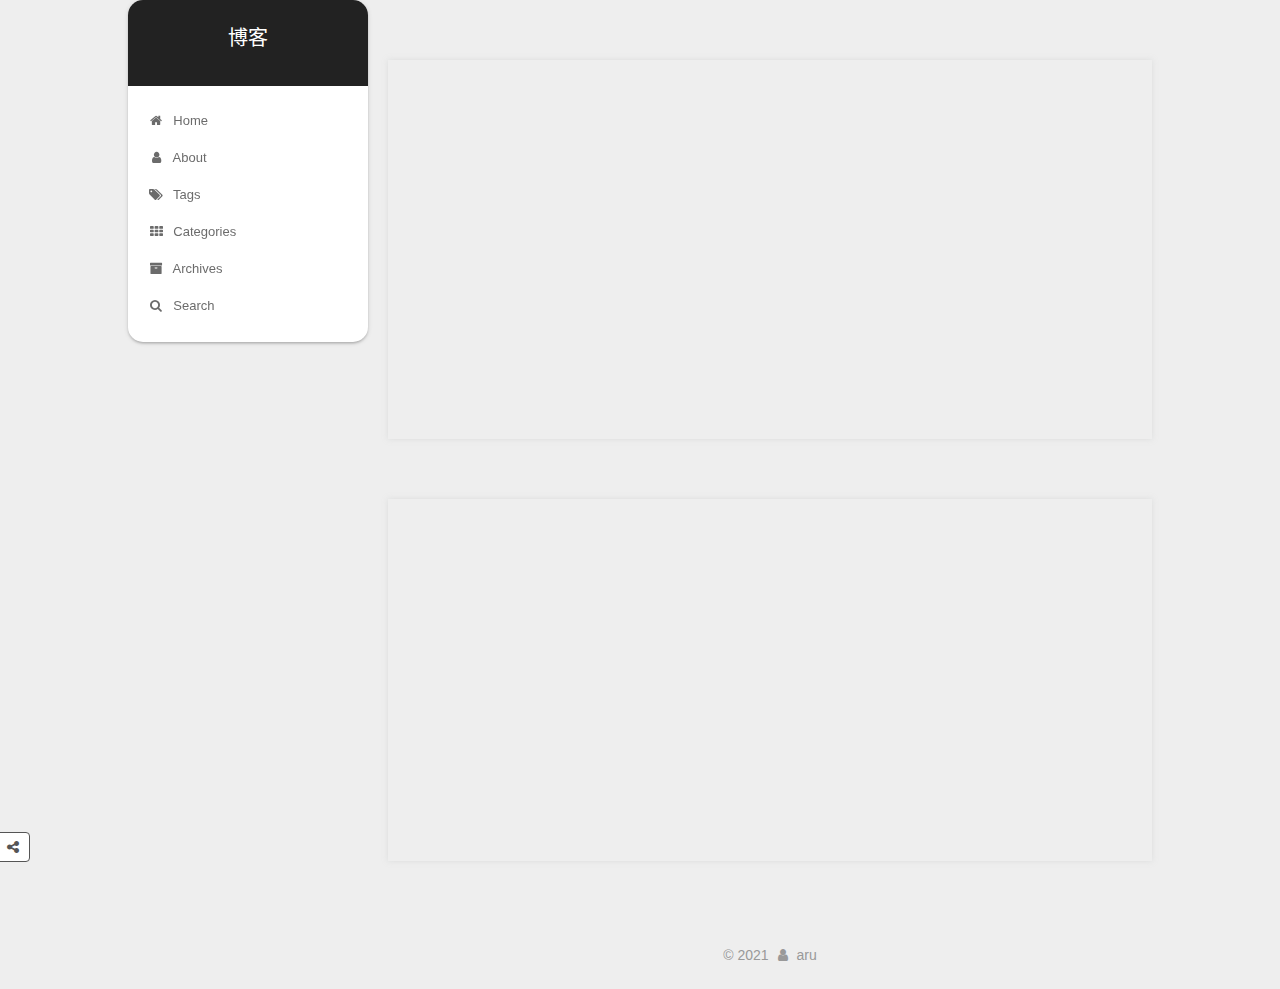
<file: index.html>
<!DOCTYPE html>



  


<html class="theme-next gemini use-motion" lang="zh-CN">
<head>
  <meta charset="UTF-8"/>
<meta http-equiv="X-UA-Compatible" content="IE=edge" />
<meta name="viewport" content="width=device-width, initial-scale=1, maximum-scale=1"/>
<meta name="theme-color" content="#222">









<meta http-equiv="Cache-Control" content="no-transform" />
<meta http-equiv="Cache-Control" content="no-siteapp" />
















  
  
  <link href="/lib/fancybox/source/jquery.fancybox.css?v=2.1.5" rel="stylesheet" type="text/css" />







<link href="/lib/font-awesome/css/font-awesome.min.css?v=4.6.2" rel="stylesheet" type="text/css" />

<link href="/css/main.css?v=5.1.4" rel="stylesheet" type="text/css" />


  <link rel="apple-touch-icon" sizes="180x180" href="/images/apple-touch-icon-next.png?v=5.1.4">


  <link rel="icon" type="image/png" sizes="32x32" href="/images/favicon-32x32-next.png?v=5.1.4">


  <link rel="icon" type="image/png" sizes="16x16" href="/images/favicon-16x16-next.png?v=5.1.4">


  <link rel="mask-icon" href="/images/logo.svg?v=5.1.4" color="#222">





  <meta name="keywords" content="Hexo, NexT" />










<meta property="og:type" content="website">
<meta property="og:title" content="博客">
<meta property="og:url" content="https://pyunf.github.io/index.html">
<meta property="og:site_name" content="博客">
<meta property="og:locale" content="zh_CN">
<meta property="article:author" content="aru">
<meta name="twitter:card" content="summary">



<script type="text/javascript" id="hexo.configurations">
  var NexT = window.NexT || {};
  var CONFIG = {
    root: '',
    scheme: 'Gemini',
    version: '5.1.4',
    sidebar: {"position":"left","display":"post","offset":12,"b2t":false,"scrollpercent":false,"onmobile":false},
    fancybox: true,
    tabs: true,
    motion: {"enable":true,"async":false,"transition":{"post_block":"fadeIn","post_header":"slideDownIn","post_body":"slideDownIn","coll_header":"slideLeftIn","sidebar":"slideUpIn"}},
    duoshuo: {
      userId: '0',
      author: 'Author'
    },
    algolia: {
      applicationID: '',
      apiKey: '',
      indexName: '',
      hits: {"per_page":10},
      labels: {"input_placeholder":"Search for Posts","hits_empty":"We didn't find any results for the search: ${query}","hits_stats":"${hits} results found in ${time} ms"}
    }
  };
</script>



  <link rel="canonical" href="https://pyunf.github.io/"/>





  <title>博客</title>
  








<meta name="generator" content="Hexo 5.4.0"></head>

<body itemscope itemtype="http://schema.org/WebPage" lang="zh-CN">

  
  
    
  

  <div class="container sidebar-position-left 
  page-home">
    <div class="headband"></div>

    <header id="header" class="header" itemscope itemtype="http://schema.org/WPHeader">
      <div class="header-inner"><div class="site-brand-wrapper">
  <div class="site-meta ">
    

    <div class="custom-logo-site-title">
      <a href="/"  class="brand" rel="start">
        <span class="logo-line-before"><i></i></span>
        <span class="site-title">博客</span>
        <span class="logo-line-after"><i></i></span>
      </a>
    </div>
      
        <p class="site-subtitle"></p>
      
  </div>

  <div class="site-nav-toggle">
    <button>
      <span class="btn-bar"></span>
      <span class="btn-bar"></span>
      <span class="btn-bar"></span>
    </button>
  </div>
</div>

<nav class="site-nav">
  

  
    <ul id="menu" class="menu">
      
        
        <li class="menu-item menu-item-home">
          <a href="/" rel="section">
            
              <i class="menu-item-icon fa fa-fw fa-home"></i> <br />
            
            Home
          </a>
        </li>
      
        
        <li class="menu-item menu-item-about">
          <a href="/about/" rel="section">
            
              <i class="menu-item-icon fa fa-fw fa-user"></i> <br />
            
            About
          </a>
        </li>
      
        
        <li class="menu-item menu-item-tags">
          <a href="/tags/" rel="section">
            
              <i class="menu-item-icon fa fa-fw fa-tags"></i> <br />
            
            Tags
          </a>
        </li>
      
        
        <li class="menu-item menu-item-categories">
          <a href="/categories/" rel="section">
            
              <i class="menu-item-icon fa fa-fw fa-th"></i> <br />
            
            Categories
          </a>
        </li>
      
        
        <li class="menu-item menu-item-archives">
          <a href="/archives/%20" rel="section">
            
              <i class="menu-item-icon fa fa-fw fa-archive"></i> <br />
            
            Archives
          </a>
        </li>
      

      
        <li class="menu-item menu-item-search">
          
            <a href="javascript:;" class="popup-trigger">
          
            
              <i class="menu-item-icon fa fa-search fa-fw"></i> <br />
            
            Search
          </a>
        </li>
      
    </ul>
  

  
    <div class="site-search">
      
  <div class="popup search-popup local-search-popup">
  <div class="local-search-header clearfix">
    <span class="search-icon">
      <i class="fa fa-search"></i>
    </span>
    <span class="popup-btn-close">
      <i class="fa fa-times-circle"></i>
    </span>
    <div class="local-search-input-wrapper">
      <input autocomplete="off"
             placeholder="Searching..." spellcheck="false"
             type="text" id="local-search-input">
    </div>
  </div>
  <div id="local-search-result"></div>
</div>



    </div>
  
</nav>



 </div>
    </header>

    <main id="main" class="main">
      <div class="main-inner">
        <div class="content-wrap">
          <div id="content" class="content">
            
  <section id="posts" class="posts-expand">
    
      

  

  
  
  

  <article class="post post-type-normal" itemscope itemtype="http://schema.org/Article">
  
  
  
  <div class="post-block">
    <link itemprop="mainEntityOfPage" href="https://pyunf.github.io/2021/03/23/Java%E5%9F%BA%E7%A1%80/">

    <span hidden itemprop="author" itemscope itemtype="http://schema.org/Person">
      <meta itemprop="name" content="">
      <meta itemprop="description" content="">
      <meta itemprop="image" content="/images/%E9%98%BF%E7%8B%B8.png">
    </span>

    <span hidden itemprop="publisher" itemscope itemtype="http://schema.org/Organization">
      <meta itemprop="name" content="博客">
    </span>

    
      <header class="post-header">

        
        
          <h1 class="post-title" itemprop="name headline">
                
                <a class="post-title-link" href="/2021/03/23/Java%E5%9F%BA%E7%A1%80/" itemprop="url">黑马Java基础学习笔记</a></h1>
        

        <div class="post-meta">
		
          <span class="post-time">
            
              <span class="post-meta-item-icon">
                <i class="fa fa-calendar-o"></i>
              </span>
              
                <span class="post-meta-item-text">Posted on</span>
              
              <time title="Post created" itemprop="dateCreated datePublished" datetime="2021-03-23T21:41:03+08:00">
                2021-03-23
              </time>
            

            

            
          </span>

          

          
            
          

          
          

          

          

          

        </div>
      </header>
    

    
    
    
    <div class="post-body" itemprop="articleBody">

      
      

      
        
          
          



day02
Java内存划分
栈（Stack）：局部变量，方法运行一定在栈
堆（Heap）：new出来的东西
方法区：存储.class数据
本地方法栈：与操作系统有关
寄存器：与CPU有关


重载 ：名称相同，参数不同
数组
引用类型，除了那8个基本类型 
引用类型变量都可以赋值null

          ...
          <!--noindex-->
          <div class="post-button text-center">
            <a class="btn" href="/2021/03/23/Java%E5%9F%BA%E7%A1%80/#more" rel="contents">
              Read more &raquo;
            </a>
          </div>
          <!--/noindex-->
        
      
    </div>
    
    
    
	<div>
		
	</div>

    

    

    

    <footer class="post-footer">
      

      

      

      
      
        <div class="post-eof"></div>
      
    </footer>
  </div>
  
  
  
  </article>


    
      

  

  
  
  

  <article class="post post-type-normal" itemscope itemtype="http://schema.org/Article">
  
  
  
  <div class="post-block">
    <link itemprop="mainEntityOfPage" href="https://pyunf.github.io/2021/03/22/hello-world/">

    <span hidden itemprop="author" itemscope itemtype="http://schema.org/Person">
      <meta itemprop="name" content="">
      <meta itemprop="description" content="">
      <meta itemprop="image" content="/images/%E9%98%BF%E7%8B%B8.png">
    </span>

    <span hidden itemprop="publisher" itemscope itemtype="http://schema.org/Organization">
      <meta itemprop="name" content="博客">
    </span>

    
      <header class="post-header">

        
        
          <h1 class="post-title" itemprop="name headline">
                
                <a class="post-title-link" href="/2021/03/22/hello-world/" itemprop="url">Hello World</a></h1>
        

        <div class="post-meta">
		
          <span class="post-time">
            
              <span class="post-meta-item-icon">
                <i class="fa fa-calendar-o"></i>
              </span>
              
                <span class="post-meta-item-text">Posted on</span>
              
              <time title="Post created" itemprop="dateCreated datePublished" datetime="2021-03-22T22:16:48+08:00">
                2021-03-22
              </time>
            

            

            
          </span>

          

          
            
          

          
          

          

          

          

        </div>
      </header>
    

    
    
    
    <div class="post-body" itemprop="articleBody">

      
      

      
        
          
          Welcome to Hexo! This is your very first post. Check documentation for more info. If you get any problems when using Hexo, you can find the answer in 
          ...
          <!--noindex-->
          <div class="post-button text-center">
            <a class="btn" href="/2021/03/22/hello-world/#more" rel="contents">
              Read more &raquo;
            </a>
          </div>
          <!--/noindex-->
        
      
    </div>
    
    
    
	<div>
		
	</div>

    

    

    

    <footer class="post-footer">
      

      

      

      
      
        <div class="post-eof"></div>
      
    </footer>
  </div>
  
  
  
  </article>


    
  </section>

  


          </div>
          


          

        </div>
        
          
  
  <div class="sidebar-toggle">
    <div class="sidebar-toggle-line-wrap">
      <span class="sidebar-toggle-line sidebar-toggle-line-first"></span>
      <span class="sidebar-toggle-line sidebar-toggle-line-middle"></span>
      <span class="sidebar-toggle-line sidebar-toggle-line-last"></span>
    </div>
  </div>

  <aside id="sidebar" class="sidebar">
    
    <div class="sidebar-inner">

      

      

      <section class="site-overview-wrap sidebar-panel sidebar-panel-active">
        <div class="site-overview">
          <div class="site-author motion-element" itemprop="author" itemscope itemtype="http://schema.org/Person">
            
              <img class="site-author-image" itemprop="image"
                src="/images/%E9%98%BF%E7%8B%B8.png"
                alt="" />
            
              <p class="site-author-name" itemprop="name"></p>
              <p class="site-description motion-element" itemprop="description"></p>
          </div>

          <nav class="site-state motion-element">

            
              <div class="site-state-item site-state-posts">
              
                <a href="/archives/%20%7C%7C%20archive">
              
                  <span class="site-state-item-count">2</span>
                  <span class="site-state-item-name">posts</span>
                </a>
              </div>
            

            

            
              
              
              <div class="site-state-item site-state-tags">
                <a href="/tags/index.html">
                  <span class="site-state-item-count">1</span>
                  <span class="site-state-item-name">tags</span>
                </a>
              </div>
            

          </nav>

          

          
            <div class="links-of-author motion-element">
                
                  <span class="links-of-author-item">
                    <a href="https://github.com/PYunF" target="_blank" title="GitHub">
                      
                        <i class="fa fa-fw fa-github"></i>GitHub</a>
                  </span>
                
                  <span class="links-of-author-item">
                    <a href="mailto:2316846077@qq.com" target="_blank" title="E-Mail">
                      
                        <i class="fa fa-fw fa-envelope"></i>E-Mail</a>
                  </span>
                
            </div>
          

          
          
            <div class="cc-license motion-element" itemprop="license">
              <a href="https://creativecommons.org/licenses/by-nc-sa/4.0/" class="cc-opacity" target="_blank">
                <img src="/images/cc-by-nc-sa.svg" alt="Creative Commons" />
              </a>
            </div>
          

          
          

          

        </div>
      </section>

      

      

    </div>
  </aside>


        
      </div>
    </main>

    <footer id="footer" class="footer">
      <div class="footer-inner">
        <div class="copyright">&copy; <span itemprop="copyrightYear">2021</span>
  <span class="with-love">
    <i class="fa fa-user"></i>
  </span>
  <span class="author" itemprop="copyrightHolder">aru</span>

  
</div>










        







        
      </div>
    </footer>

    
      <div class="back-to-top">
        <i class="fa fa-arrow-up"></i>
        
      </div>
    

    
      <div id="needsharebutton-float">
        <span class="btn">
          <i class="fa fa-share-alt" aria-hidden="true"></i>
        </span>
      </div>
    

  </div>

  

<script type="text/javascript">
  if (Object.prototype.toString.call(window.Promise) !== '[object Function]') {
    window.Promise = null;
  }
</script>









  












  
  
    <script type="text/javascript" src="/lib/jquery/index.js?v=2.1.3"></script>
  

  
  
    <script type="text/javascript" src="/lib/fastclick/lib/fastclick.min.js?v=1.0.6"></script>
  

  
  
    <script type="text/javascript" src="/lib/jquery_lazyload/jquery.lazyload.js?v=1.9.7"></script>
  

  
  
    <script type="text/javascript" src="/lib/velocity/velocity.min.js?v=1.2.1"></script>
  

  
  
    <script type="text/javascript" src="/lib/velocity/velocity.ui.min.js?v=1.2.1"></script>
  

  
  
    <script type="text/javascript" src="/lib/fancybox/source/jquery.fancybox.pack.js?v=2.1.5"></script>
  


  


  <script type="text/javascript" src="/js/src/utils.js?v=5.1.4"></script>

  <script type="text/javascript" src="/js/src/motion.js?v=5.1.4"></script>



  
  


  <script type="text/javascript" src="/js/src/affix.js?v=5.1.4"></script>

  <script type="text/javascript" src="/js/src/schemes/pisces.js?v=5.1.4"></script>



  

  


  <script type="text/javascript" src="/js/src/bootstrap.js?v=5.1.4"></script>



  


  




	





  





  












  

  <script type="text/javascript">
    // Popup Window;
    var isfetched = false;
    var isXml = true;
    // Search DB path;
    var search_path = "search.xml";
    if (search_path.length === 0) {
      search_path = "search.xml";
    } else if (/json$/i.test(search_path)) {
      isXml = false;
    }
    var path = "/" + search_path;
    // monitor main search box;

    var onPopupClose = function (e) {
      $('.popup').hide();
      $('#local-search-input').val('');
      $('.search-result-list').remove();
      $('#no-result').remove();
      $(".local-search-pop-overlay").remove();
      $('body').css('overflow', '');
    }

    function proceedsearch() {
      $("body")
        .append('<div class="search-popup-overlay local-search-pop-overlay"></div>')
        .css('overflow', 'hidden');
      $('.search-popup-overlay').click(onPopupClose);
      $('.popup').toggle();
      var $localSearchInput = $('#local-search-input');
      $localSearchInput.attr("autocapitalize", "none");
      $localSearchInput.attr("autocorrect", "off");
      $localSearchInput.focus();
    }

    // search function;
    var searchFunc = function(path, search_id, content_id) {
      'use strict';

      // start loading animation
      $("body")
        .append('<div class="search-popup-overlay local-search-pop-overlay">' +
          '<div id="search-loading-icon">' +
          '<i class="fa fa-spinner fa-pulse fa-5x fa-fw"></i>' +
          '</div>' +
          '</div>')
        .css('overflow', 'hidden');
      $("#search-loading-icon").css('margin', '20% auto 0 auto').css('text-align', 'center');

      $.ajax({
        url: path,
        dataType: isXml ? "xml" : "json",
        async: true,
        success: function(res) {
          // get the contents from search data
          isfetched = true;
          $('.popup').detach().appendTo('.header-inner');
          var datas = isXml ? $("entry", res).map(function() {
            return {
              title: $("title", this).text(),
              content: $("content",this).text(),
              url: $("url" , this).text()
            };
          }).get() : res;
          var input = document.getElementById(search_id);
          var resultContent = document.getElementById(content_id);
          var inputEventFunction = function() {
            var searchText = input.value.trim().toLowerCase();
            var keywords = searchText.split(/[\s\-]+/);
            if (keywords.length > 1) {
              keywords.push(searchText);
            }
            var resultItems = [];
            if (searchText.length > 0) {
              // perform local searching
              datas.forEach(function(data) {
                var isMatch = false;
                var hitCount = 0;
                var searchTextCount = 0;
                var title = data.title.trim();
                var titleInLowerCase = title.toLowerCase();
                var content = data.content.trim().replace(/<[^>]+>/g,"");
                var contentInLowerCase = content.toLowerCase();
                var articleUrl = decodeURIComponent(data.url);
                var indexOfTitle = [];
                var indexOfContent = [];
                // only match articles with not empty titles
                if(title != '') {
                  keywords.forEach(function(keyword) {
                    function getIndexByWord(word, text, caseSensitive) {
                      var wordLen = word.length;
                      if (wordLen === 0) {
                        return [];
                      }
                      var startPosition = 0, position = [], index = [];
                      if (!caseSensitive) {
                        text = text.toLowerCase();
                        word = word.toLowerCase();
                      }
                      while ((position = text.indexOf(word, startPosition)) > -1) {
                        index.push({position: position, word: word});
                        startPosition = position + wordLen;
                      }
                      return index;
                    }

                    indexOfTitle = indexOfTitle.concat(getIndexByWord(keyword, titleInLowerCase, false));
                    indexOfContent = indexOfContent.concat(getIndexByWord(keyword, contentInLowerCase, false));
                  });
                  if (indexOfTitle.length > 0 || indexOfContent.length > 0) {
                    isMatch = true;
                    hitCount = indexOfTitle.length + indexOfContent.length;
                  }
                }

                // show search results

                if (isMatch) {
                  // sort index by position of keyword

                  [indexOfTitle, indexOfContent].forEach(function (index) {
                    index.sort(function (itemLeft, itemRight) {
                      if (itemRight.position !== itemLeft.position) {
                        return itemRight.position - itemLeft.position;
                      } else {
                        return itemLeft.word.length - itemRight.word.length;
                      }
                    });
                  });

                  // merge hits into slices

                  function mergeIntoSlice(text, start, end, index) {
                    var item = index[index.length - 1];
                    var position = item.position;
                    var word = item.word;
                    var hits = [];
                    var searchTextCountInSlice = 0;
                    while (position + word.length <= end && index.length != 0) {
                      if (word === searchText) {
                        searchTextCountInSlice++;
                      }
                      hits.push({position: position, length: word.length});
                      var wordEnd = position + word.length;

                      // move to next position of hit

                      index.pop();
                      while (index.length != 0) {
                        item = index[index.length - 1];
                        position = item.position;
                        word = item.word;
                        if (wordEnd > position) {
                          index.pop();
                        } else {
                          break;
                        }
                      }
                    }
                    searchTextCount += searchTextCountInSlice;
                    return {
                      hits: hits,
                      start: start,
                      end: end,
                      searchTextCount: searchTextCountInSlice
                    };
                  }

                  var slicesOfTitle = [];
                  if (indexOfTitle.length != 0) {
                    slicesOfTitle.push(mergeIntoSlice(title, 0, title.length, indexOfTitle));
                  }

                  var slicesOfContent = [];
                  while (indexOfContent.length != 0) {
                    var item = indexOfContent[indexOfContent.length - 1];
                    var position = item.position;
                    var word = item.word;
                    // cut out 100 characters
                    var start = position - 20;
                    var end = position + 80;
                    if(start < 0){
                      start = 0;
                    }
                    if (end < position + word.length) {
                      end = position + word.length;
                    }
                    if(end > content.length){
                      end = content.length;
                    }
                    slicesOfContent.push(mergeIntoSlice(content, start, end, indexOfContent));
                  }

                  // sort slices in content by search text's count and hits' count

                  slicesOfContent.sort(function (sliceLeft, sliceRight) {
                    if (sliceLeft.searchTextCount !== sliceRight.searchTextCount) {
                      return sliceRight.searchTextCount - sliceLeft.searchTextCount;
                    } else if (sliceLeft.hits.length !== sliceRight.hits.length) {
                      return sliceRight.hits.length - sliceLeft.hits.length;
                    } else {
                      return sliceLeft.start - sliceRight.start;
                    }
                  });

                  // select top N slices in content

                  var upperBound = parseInt('1');
                  if (upperBound >= 0) {
                    slicesOfContent = slicesOfContent.slice(0, upperBound);
                  }

                  // highlight title and content

                  function highlightKeyword(text, slice) {
                    var result = '';
                    var prevEnd = slice.start;
                    slice.hits.forEach(function (hit) {
                      result += text.substring(prevEnd, hit.position);
                      var end = hit.position + hit.length;
                      result += '<b class="search-keyword">' + text.substring(hit.position, end) + '</b>';
                      prevEnd = end;
                    });
                    result += text.substring(prevEnd, slice.end);
                    return result;
                  }

                  var resultItem = '';

                  if (slicesOfTitle.length != 0) {
                    resultItem += "<li><a href='" + articleUrl + "' class='search-result-title'>" + highlightKeyword(title, slicesOfTitle[0]) + "</a>";
                  } else {
                    resultItem += "<li><a href='" + articleUrl + "' class='search-result-title'>" + title + "</a>";
                  }

                  slicesOfContent.forEach(function (slice) {
                    resultItem += "<a href='" + articleUrl + "'>" +
                      "<p class=\"search-result\">" + highlightKeyword(content, slice) +
                      "...</p>" + "</a>";
                  });

                  resultItem += "</li>";
                  resultItems.push({
                    item: resultItem,
                    searchTextCount: searchTextCount,
                    hitCount: hitCount,
                    id: resultItems.length
                  });
                }
              })
            };
            if (keywords.length === 1 && keywords[0] === "") {
              resultContent.innerHTML = '<div id="no-result"><i class="fa fa-search fa-5x" /></div>'
            } else if (resultItems.length === 0) {
              resultContent.innerHTML = '<div id="no-result"><i class="fa fa-frown-o fa-5x" /></div>'
            } else {
              resultItems.sort(function (resultLeft, resultRight) {
                if (resultLeft.searchTextCount !== resultRight.searchTextCount) {
                  return resultRight.searchTextCount - resultLeft.searchTextCount;
                } else if (resultLeft.hitCount !== resultRight.hitCount) {
                  return resultRight.hitCount - resultLeft.hitCount;
                } else {
                  return resultRight.id - resultLeft.id;
                }
              });
              var searchResultList = '<ul class=\"search-result-list\">';
              resultItems.forEach(function (result) {
                searchResultList += result.item;
              })
              searchResultList += "</ul>";
              resultContent.innerHTML = searchResultList;
            }
          }

          if ('auto' === 'auto') {
            input.addEventListener('input', inputEventFunction);
          } else {
            $('.search-icon').click(inputEventFunction);
            input.addEventListener('keypress', function (event) {
              if (event.keyCode === 13) {
                inputEventFunction();
              }
            });
          }

          // remove loading animation
          $(".local-search-pop-overlay").remove();
          $('body').css('overflow', '');

          proceedsearch();
        }
      });
    }

    // handle and trigger popup window;
    $('.popup-trigger').click(function(e) {
      e.stopPropagation();
      if (isfetched === false) {
        searchFunc(path, 'local-search-input', 'local-search-result');
      } else {
        proceedsearch();
      };
    });

    $('.popup-btn-close').click(onPopupClose);
    $('.popup').click(function(e){
      e.stopPropagation();
    });
    $(document).on('keyup', function (event) {
      var shouldDismissSearchPopup = event.which === 27 &&
        $('.search-popup').is(':visible');
      if (shouldDismissSearchPopup) {
        onPopupClose();
      }
    });
  </script>





  

  

  

  
  
  
  <link rel="stylesheet" href="/lib/needsharebutton/needsharebutton.css">

  
  
  <script src="/lib/needsharebutton/needsharebutton.js"></script>

  <script>
    
      pbOptions = {};
      
          pbOptions.iconStyle = "default";
      
          pbOptions.boxForm = "horizontal";
      
          pbOptions.position = "bottomCenter";
      
          pbOptions.networks = "Weibo,Wechat,Douban,QQZone,Twitter,Facebook";
      
      new needShareButton('#needsharebutton-postbottom', pbOptions);
    
    
      flOptions = {};
      
          flOptions.iconStyle = "box";
      
          flOptions.boxForm = "horizontal";
      
          flOptions.position = "middleRight";
      
          flOptions.networks = "Weibo,Wechat,Douban,QQZone,Twitter,Facebook";
      
      new needShareButton('#needsharebutton-float', flOptions);
    
  </script>

  

  

  

  

</body>
</html>
</file>
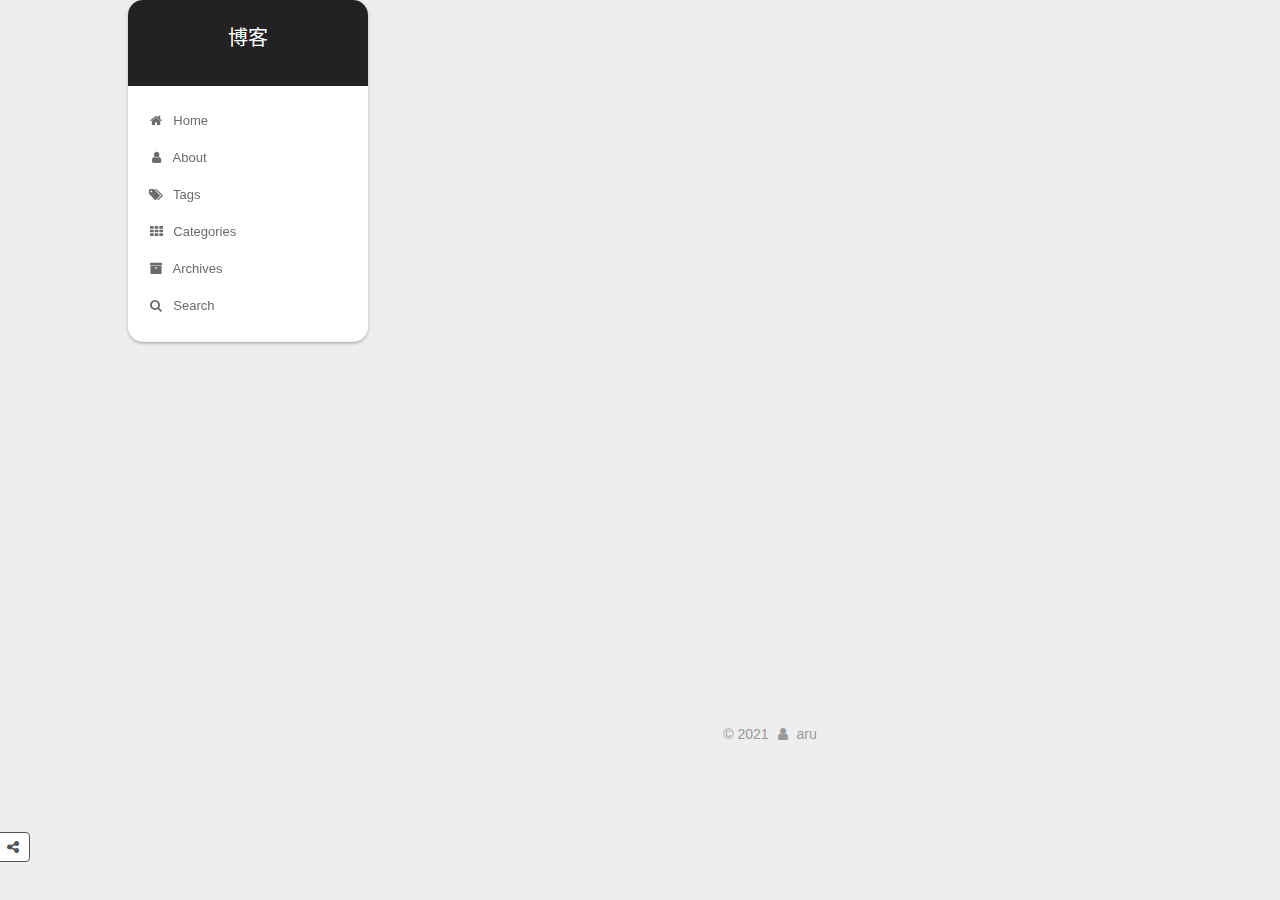
<file: about/index.html>
<!DOCTYPE html>



  


<html class="theme-next gemini use-motion" lang="zh-CN">
<head>
  <meta charset="UTF-8"/>
<meta http-equiv="X-UA-Compatible" content="IE=edge" />
<meta name="viewport" content="width=device-width, initial-scale=1, maximum-scale=1"/>
<meta name="theme-color" content="#222">









<meta http-equiv="Cache-Control" content="no-transform" />
<meta http-equiv="Cache-Control" content="no-siteapp" />
















  
  
  <link href="/lib/fancybox/source/jquery.fancybox.css?v=2.1.5" rel="stylesheet" type="text/css" />







<link href="/lib/font-awesome/css/font-awesome.min.css?v=4.6.2" rel="stylesheet" type="text/css" />

<link href="/css/main.css?v=5.1.4" rel="stylesheet" type="text/css" />


  <link rel="apple-touch-icon" sizes="180x180" href="/images/apple-touch-icon-next.png?v=5.1.4">


  <link rel="icon" type="image/png" sizes="32x32" href="/images/favicon-32x32-next.png?v=5.1.4">


  <link rel="icon" type="image/png" sizes="16x16" href="/images/favicon-16x16-next.png?v=5.1.4">


  <link rel="mask-icon" href="/images/logo.svg?v=5.1.4" color="#222">





  <meta name="keywords" content="Hexo, NexT" />










<meta property="og:type" content="website">
<meta property="og:title" content="关于">
<meta property="og:url" content="https://pyunf.github.io/about/index.html">
<meta property="og:site_name" content="博客">
<meta property="og:locale" content="zh_CN">
<meta property="article:published_time" content="2021-03-23T12:51:34.000Z">
<meta property="article:modified_time" content="2021-03-23T12:52:08.084Z">
<meta property="article:author" content="aru">
<meta name="twitter:card" content="summary">



<script type="text/javascript" id="hexo.configurations">
  var NexT = window.NexT || {};
  var CONFIG = {
    root: '',
    scheme: 'Gemini',
    version: '5.1.4',
    sidebar: {"position":"left","display":"post","offset":12,"b2t":false,"scrollpercent":false,"onmobile":false},
    fancybox: true,
    tabs: true,
    motion: {"enable":true,"async":false,"transition":{"post_block":"fadeIn","post_header":"slideDownIn","post_body":"slideDownIn","coll_header":"slideLeftIn","sidebar":"slideUpIn"}},
    duoshuo: {
      userId: '0',
      author: 'Author'
    },
    algolia: {
      applicationID: '',
      apiKey: '',
      indexName: '',
      hits: {"per_page":10},
      labels: {"input_placeholder":"Search for Posts","hits_empty":"We didn't find any results for the search: ${query}","hits_stats":"${hits} results found in ${time} ms"}
    }
  };
</script>



  <link rel="canonical" href="https://pyunf.github.io/about/"/>





  <title>关于 | 博客</title>
  








<meta name="generator" content="Hexo 5.4.0"></head>

<body itemscope itemtype="http://schema.org/WebPage" lang="zh-CN">

  
  
    
  

  <div class="container sidebar-position-left page-post-detail">
    <div class="headband"></div>

    <header id="header" class="header" itemscope itemtype="http://schema.org/WPHeader">
      <div class="header-inner"><div class="site-brand-wrapper">
  <div class="site-meta ">
    

    <div class="custom-logo-site-title">
      <a href="/"  class="brand" rel="start">
        <span class="logo-line-before"><i></i></span>
        <span class="site-title">博客</span>
        <span class="logo-line-after"><i></i></span>
      </a>
    </div>
      
        <p class="site-subtitle"></p>
      
  </div>

  <div class="site-nav-toggle">
    <button>
      <span class="btn-bar"></span>
      <span class="btn-bar"></span>
      <span class="btn-bar"></span>
    </button>
  </div>
</div>

<nav class="site-nav">
  

  
    <ul id="menu" class="menu">
      
        
        <li class="menu-item menu-item-home">
          <a href="/" rel="section">
            
              <i class="menu-item-icon fa fa-fw fa-home"></i> <br />
            
            Home
          </a>
        </li>
      
        
        <li class="menu-item menu-item-about">
          <a href="/about/" rel="section">
            
              <i class="menu-item-icon fa fa-fw fa-user"></i> <br />
            
            About
          </a>
        </li>
      
        
        <li class="menu-item menu-item-tags">
          <a href="/tags/" rel="section">
            
              <i class="menu-item-icon fa fa-fw fa-tags"></i> <br />
            
            Tags
          </a>
        </li>
      
        
        <li class="menu-item menu-item-categories">
          <a href="/categories/" rel="section">
            
              <i class="menu-item-icon fa fa-fw fa-th"></i> <br />
            
            Categories
          </a>
        </li>
      
        
        <li class="menu-item menu-item-archives">
          <a href="/archives/%20" rel="section">
            
              <i class="menu-item-icon fa fa-fw fa-archive"></i> <br />
            
            Archives
          </a>
        </li>
      

      
        <li class="menu-item menu-item-search">
          
            <a href="javascript:;" class="popup-trigger">
          
            
              <i class="menu-item-icon fa fa-search fa-fw"></i> <br />
            
            Search
          </a>
        </li>
      
    </ul>
  

  
    <div class="site-search">
      
  <div class="popup search-popup local-search-popup">
  <div class="local-search-header clearfix">
    <span class="search-icon">
      <i class="fa fa-search"></i>
    </span>
    <span class="popup-btn-close">
      <i class="fa fa-times-circle"></i>
    </span>
    <div class="local-search-input-wrapper">
      <input autocomplete="off"
             placeholder="Searching..." spellcheck="false"
             type="text" id="local-search-input">
    </div>
  </div>
  <div id="local-search-result"></div>
</div>



    </div>
  
</nav>



 </div>
    </header>

    <main id="main" class="main">
      <div class="main-inner">
        <div class="content-wrap">
          <div id="content" class="content">
            

  <div id="posts" class="posts-expand">
    
    
    
    <div class="post-block page">
      <header class="post-header">

	<h1 class="post-title" itemprop="name headline">关于</h1>



</header>

      
      
      
      <div class="post-body">
        
        
          
        
      </div>
      
      
      
    </div>
    
    
    
  </div>


          </div>
          


          

  



        </div>
        
          
  
  <div class="sidebar-toggle">
    <div class="sidebar-toggle-line-wrap">
      <span class="sidebar-toggle-line sidebar-toggle-line-first"></span>
      <span class="sidebar-toggle-line sidebar-toggle-line-middle"></span>
      <span class="sidebar-toggle-line sidebar-toggle-line-last"></span>
    </div>
  </div>

  <aside id="sidebar" class="sidebar">
    
    <div class="sidebar-inner">

      

      

      <section class="site-overview-wrap sidebar-panel sidebar-panel-active">
        <div class="site-overview">
          <div class="site-author motion-element" itemprop="author" itemscope itemtype="http://schema.org/Person">
            
              <img class="site-author-image" itemprop="image"
                src="/images/%E9%98%BF%E7%8B%B8.png"
                alt="" />
            
              <p class="site-author-name" itemprop="name"></p>
              <p class="site-description motion-element" itemprop="description"></p>
          </div>

          <nav class="site-state motion-element">

            
              <div class="site-state-item site-state-posts">
              
                <a href="/archives/%20%7C%7C%20archive">
              
                  <span class="site-state-item-count">2</span>
                  <span class="site-state-item-name">posts</span>
                </a>
              </div>
            

            

            
              
              
              <div class="site-state-item site-state-tags">
                <a href="/tags/index.html">
                  <span class="site-state-item-count">1</span>
                  <span class="site-state-item-name">tags</span>
                </a>
              </div>
            

          </nav>

          

          
            <div class="links-of-author motion-element">
                
                  <span class="links-of-author-item">
                    <a href="https://github.com/PYunF" target="_blank" title="GitHub">
                      
                        <i class="fa fa-fw fa-github"></i>GitHub</a>
                  </span>
                
                  <span class="links-of-author-item">
                    <a href="mailto:2316846077@qq.com" target="_blank" title="E-Mail">
                      
                        <i class="fa fa-fw fa-envelope"></i>E-Mail</a>
                  </span>
                
            </div>
          

          
          
            <div class="cc-license motion-element" itemprop="license">
              <a href="https://creativecommons.org/licenses/by-nc-sa/4.0/" class="cc-opacity" target="_blank">
                <img src="/images/cc-by-nc-sa.svg" alt="Creative Commons" />
              </a>
            </div>
          

          
          

          

        </div>
      </section>

      

      

    </div>
  </aside>


        
      </div>
    </main>

    <footer id="footer" class="footer">
      <div class="footer-inner">
        <div class="copyright">&copy; <span itemprop="copyrightYear">2021</span>
  <span class="with-love">
    <i class="fa fa-user"></i>
  </span>
  <span class="author" itemprop="copyrightHolder">aru</span>

  
</div>










        







        
      </div>
    </footer>

    
      <div class="back-to-top">
        <i class="fa fa-arrow-up"></i>
        
      </div>
    

    
      <div id="needsharebutton-float">
        <span class="btn">
          <i class="fa fa-share-alt" aria-hidden="true"></i>
        </span>
      </div>
    

  </div>

  

<script type="text/javascript">
  if (Object.prototype.toString.call(window.Promise) !== '[object Function]') {
    window.Promise = null;
  }
</script>









  












  
  
    <script type="text/javascript" src="/lib/jquery/index.js?v=2.1.3"></script>
  

  
  
    <script type="text/javascript" src="/lib/fastclick/lib/fastclick.min.js?v=1.0.6"></script>
  

  
  
    <script type="text/javascript" src="/lib/jquery_lazyload/jquery.lazyload.js?v=1.9.7"></script>
  

  
  
    <script type="text/javascript" src="/lib/velocity/velocity.min.js?v=1.2.1"></script>
  

  
  
    <script type="text/javascript" src="/lib/velocity/velocity.ui.min.js?v=1.2.1"></script>
  

  
  
    <script type="text/javascript" src="/lib/fancybox/source/jquery.fancybox.pack.js?v=2.1.5"></script>
  


  


  <script type="text/javascript" src="/js/src/utils.js?v=5.1.4"></script>

  <script type="text/javascript" src="/js/src/motion.js?v=5.1.4"></script>



  
  


  <script type="text/javascript" src="/js/src/affix.js?v=5.1.4"></script>

  <script type="text/javascript" src="/js/src/schemes/pisces.js?v=5.1.4"></script>



  
  <script type="text/javascript" src="/js/src/scrollspy.js?v=5.1.4"></script>
<script type="text/javascript" src="/js/src/post-details.js?v=5.1.4"></script>



  


  <script type="text/javascript" src="/js/src/bootstrap.js?v=5.1.4"></script>



  


  




	





  





  












  

  <script type="text/javascript">
    // Popup Window;
    var isfetched = false;
    var isXml = true;
    // Search DB path;
    var search_path = "search.xml";
    if (search_path.length === 0) {
      search_path = "search.xml";
    } else if (/json$/i.test(search_path)) {
      isXml = false;
    }
    var path = "/" + search_path;
    // monitor main search box;

    var onPopupClose = function (e) {
      $('.popup').hide();
      $('#local-search-input').val('');
      $('.search-result-list').remove();
      $('#no-result').remove();
      $(".local-search-pop-overlay").remove();
      $('body').css('overflow', '');
    }

    function proceedsearch() {
      $("body")
        .append('<div class="search-popup-overlay local-search-pop-overlay"></div>')
        .css('overflow', 'hidden');
      $('.search-popup-overlay').click(onPopupClose);
      $('.popup').toggle();
      var $localSearchInput = $('#local-search-input');
      $localSearchInput.attr("autocapitalize", "none");
      $localSearchInput.attr("autocorrect", "off");
      $localSearchInput.focus();
    }

    // search function;
    var searchFunc = function(path, search_id, content_id) {
      'use strict';

      // start loading animation
      $("body")
        .append('<div class="search-popup-overlay local-search-pop-overlay">' +
          '<div id="search-loading-icon">' +
          '<i class="fa fa-spinner fa-pulse fa-5x fa-fw"></i>' +
          '</div>' +
          '</div>')
        .css('overflow', 'hidden');
      $("#search-loading-icon").css('margin', '20% auto 0 auto').css('text-align', 'center');

      $.ajax({
        url: path,
        dataType: isXml ? "xml" : "json",
        async: true,
        success: function(res) {
          // get the contents from search data
          isfetched = true;
          $('.popup').detach().appendTo('.header-inner');
          var datas = isXml ? $("entry", res).map(function() {
            return {
              title: $("title", this).text(),
              content: $("content",this).text(),
              url: $("url" , this).text()
            };
          }).get() : res;
          var input = document.getElementById(search_id);
          var resultContent = document.getElementById(content_id);
          var inputEventFunction = function() {
            var searchText = input.value.trim().toLowerCase();
            var keywords = searchText.split(/[\s\-]+/);
            if (keywords.length > 1) {
              keywords.push(searchText);
            }
            var resultItems = [];
            if (searchText.length > 0) {
              // perform local searching
              datas.forEach(function(data) {
                var isMatch = false;
                var hitCount = 0;
                var searchTextCount = 0;
                var title = data.title.trim();
                var titleInLowerCase = title.toLowerCase();
                var content = data.content.trim().replace(/<[^>]+>/g,"");
                var contentInLowerCase = content.toLowerCase();
                var articleUrl = decodeURIComponent(data.url);
                var indexOfTitle = [];
                var indexOfContent = [];
                // only match articles with not empty titles
                if(title != '') {
                  keywords.forEach(function(keyword) {
                    function getIndexByWord(word, text, caseSensitive) {
                      var wordLen = word.length;
                      if (wordLen === 0) {
                        return [];
                      }
                      var startPosition = 0, position = [], index = [];
                      if (!caseSensitive) {
                        text = text.toLowerCase();
                        word = word.toLowerCase();
                      }
                      while ((position = text.indexOf(word, startPosition)) > -1) {
                        index.push({position: position, word: word});
                        startPosition = position + wordLen;
                      }
                      return index;
                    }

                    indexOfTitle = indexOfTitle.concat(getIndexByWord(keyword, titleInLowerCase, false));
                    indexOfContent = indexOfContent.concat(getIndexByWord(keyword, contentInLowerCase, false));
                  });
                  if (indexOfTitle.length > 0 || indexOfContent.length > 0) {
                    isMatch = true;
                    hitCount = indexOfTitle.length + indexOfContent.length;
                  }
                }

                // show search results

                if (isMatch) {
                  // sort index by position of keyword

                  [indexOfTitle, indexOfContent].forEach(function (index) {
                    index.sort(function (itemLeft, itemRight) {
                      if (itemRight.position !== itemLeft.position) {
                        return itemRight.position - itemLeft.position;
                      } else {
                        return itemLeft.word.length - itemRight.word.length;
                      }
                    });
                  });

                  // merge hits into slices

                  function mergeIntoSlice(text, start, end, index) {
                    var item = index[index.length - 1];
                    var position = item.position;
                    var word = item.word;
                    var hits = [];
                    var searchTextCountInSlice = 0;
                    while (position + word.length <= end && index.length != 0) {
                      if (word === searchText) {
                        searchTextCountInSlice++;
                      }
                      hits.push({position: position, length: word.length});
                      var wordEnd = position + word.length;

                      // move to next position of hit

                      index.pop();
                      while (index.length != 0) {
                        item = index[index.length - 1];
                        position = item.position;
                        word = item.word;
                        if (wordEnd > position) {
                          index.pop();
                        } else {
                          break;
                        }
                      }
                    }
                    searchTextCount += searchTextCountInSlice;
                    return {
                      hits: hits,
                      start: start,
                      end: end,
                      searchTextCount: searchTextCountInSlice
                    };
                  }

                  var slicesOfTitle = [];
                  if (indexOfTitle.length != 0) {
                    slicesOfTitle.push(mergeIntoSlice(title, 0, title.length, indexOfTitle));
                  }

                  var slicesOfContent = [];
                  while (indexOfContent.length != 0) {
                    var item = indexOfContent[indexOfContent.length - 1];
                    var position = item.position;
                    var word = item.word;
                    // cut out 100 characters
                    var start = position - 20;
                    var end = position + 80;
                    if(start < 0){
                      start = 0;
                    }
                    if (end < position + word.length) {
                      end = position + word.length;
                    }
                    if(end > content.length){
                      end = content.length;
                    }
                    slicesOfContent.push(mergeIntoSlice(content, start, end, indexOfContent));
                  }

                  // sort slices in content by search text's count and hits' count

                  slicesOfContent.sort(function (sliceLeft, sliceRight) {
                    if (sliceLeft.searchTextCount !== sliceRight.searchTextCount) {
                      return sliceRight.searchTextCount - sliceLeft.searchTextCount;
                    } else if (sliceLeft.hits.length !== sliceRight.hits.length) {
                      return sliceRight.hits.length - sliceLeft.hits.length;
                    } else {
                      return sliceLeft.start - sliceRight.start;
                    }
                  });

                  // select top N slices in content

                  var upperBound = parseInt('1');
                  if (upperBound >= 0) {
                    slicesOfContent = slicesOfContent.slice(0, upperBound);
                  }

                  // highlight title and content

                  function highlightKeyword(text, slice) {
                    var result = '';
                    var prevEnd = slice.start;
                    slice.hits.forEach(function (hit) {
                      result += text.substring(prevEnd, hit.position);
                      var end = hit.position + hit.length;
                      result += '<b class="search-keyword">' + text.substring(hit.position, end) + '</b>';
                      prevEnd = end;
                    });
                    result += text.substring(prevEnd, slice.end);
                    return result;
                  }

                  var resultItem = '';

                  if (slicesOfTitle.length != 0) {
                    resultItem += "<li><a href='" + articleUrl + "' class='search-result-title'>" + highlightKeyword(title, slicesOfTitle[0]) + "</a>";
                  } else {
                    resultItem += "<li><a href='" + articleUrl + "' class='search-result-title'>" + title + "</a>";
                  }

                  slicesOfContent.forEach(function (slice) {
                    resultItem += "<a href='" + articleUrl + "'>" +
                      "<p class=\"search-result\">" + highlightKeyword(content, slice) +
                      "...</p>" + "</a>";
                  });

                  resultItem += "</li>";
                  resultItems.push({
                    item: resultItem,
                    searchTextCount: searchTextCount,
                    hitCount: hitCount,
                    id: resultItems.length
                  });
                }
              })
            };
            if (keywords.length === 1 && keywords[0] === "") {
              resultContent.innerHTML = '<div id="no-result"><i class="fa fa-search fa-5x" /></div>'
            } else if (resultItems.length === 0) {
              resultContent.innerHTML = '<div id="no-result"><i class="fa fa-frown-o fa-5x" /></div>'
            } else {
              resultItems.sort(function (resultLeft, resultRight) {
                if (resultLeft.searchTextCount !== resultRight.searchTextCount) {
                  return resultRight.searchTextCount - resultLeft.searchTextCount;
                } else if (resultLeft.hitCount !== resultRight.hitCount) {
                  return resultRight.hitCount - resultLeft.hitCount;
                } else {
                  return resultRight.id - resultLeft.id;
                }
              });
              var searchResultList = '<ul class=\"search-result-list\">';
              resultItems.forEach(function (result) {
                searchResultList += result.item;
              })
              searchResultList += "</ul>";
              resultContent.innerHTML = searchResultList;
            }
          }

          if ('auto' === 'auto') {
            input.addEventListener('input', inputEventFunction);
          } else {
            $('.search-icon').click(inputEventFunction);
            input.addEventListener('keypress', function (event) {
              if (event.keyCode === 13) {
                inputEventFunction();
              }
            });
          }

          // remove loading animation
          $(".local-search-pop-overlay").remove();
          $('body').css('overflow', '');

          proceedsearch();
        }
      });
    }

    // handle and trigger popup window;
    $('.popup-trigger').click(function(e) {
      e.stopPropagation();
      if (isfetched === false) {
        searchFunc(path, 'local-search-input', 'local-search-result');
      } else {
        proceedsearch();
      };
    });

    $('.popup-btn-close').click(onPopupClose);
    $('.popup').click(function(e){
      e.stopPropagation();
    });
    $(document).on('keyup', function (event) {
      var shouldDismissSearchPopup = event.which === 27 &&
        $('.search-popup').is(':visible');
      if (shouldDismissSearchPopup) {
        onPopupClose();
      }
    });
  </script>





  

  

  

  
  
  
  <link rel="stylesheet" href="/lib/needsharebutton/needsharebutton.css">

  
  
  <script src="/lib/needsharebutton/needsharebutton.js"></script>

  <script>
    
      pbOptions = {};
      
          pbOptions.iconStyle = "default";
      
          pbOptions.boxForm = "horizontal";
      
          pbOptions.position = "bottomCenter";
      
          pbOptions.networks = "Weibo,Wechat,Douban,QQZone,Twitter,Facebook";
      
      new needShareButton('#needsharebutton-postbottom', pbOptions);
    
    
      flOptions = {};
      
          flOptions.iconStyle = "box";
      
          flOptions.boxForm = "horizontal";
      
          flOptions.position = "middleRight";
      
          flOptions.networks = "Weibo,Wechat,Douban,QQZone,Twitter,Facebook";
      
      new needShareButton('#needsharebutton-float', flOptions);
    
  </script>

  

  

  

  

</body>
</html>
</file>
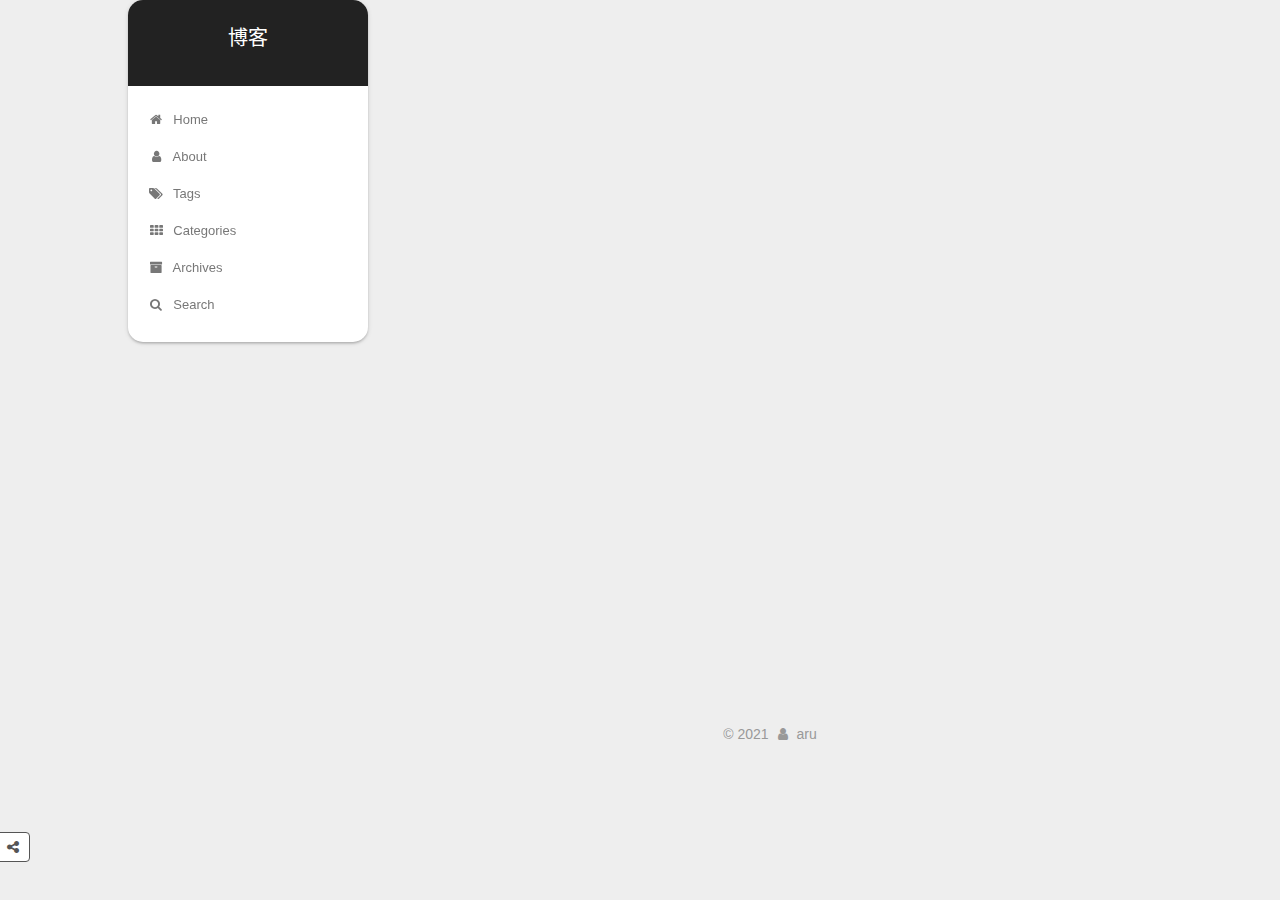
<file: archives/index.html>
<!DOCTYPE html>



  


<html class="theme-next gemini use-motion" lang="zh-CN">
<head>
  <meta charset="UTF-8"/>
<meta http-equiv="X-UA-Compatible" content="IE=edge" />
<meta name="viewport" content="width=device-width, initial-scale=1, maximum-scale=1"/>
<meta name="theme-color" content="#222">









<meta http-equiv="Cache-Control" content="no-transform" />
<meta http-equiv="Cache-Control" content="no-siteapp" />
















  
  
  <link href="/lib/fancybox/source/jquery.fancybox.css?v=2.1.5" rel="stylesheet" type="text/css" />







<link href="/lib/font-awesome/css/font-awesome.min.css?v=4.6.2" rel="stylesheet" type="text/css" />

<link href="/css/main.css?v=5.1.4" rel="stylesheet" type="text/css" />


  <link rel="apple-touch-icon" sizes="180x180" href="/images/apple-touch-icon-next.png?v=5.1.4">


  <link rel="icon" type="image/png" sizes="32x32" href="/images/favicon-32x32-next.png?v=5.1.4">


  <link rel="icon" type="image/png" sizes="16x16" href="/images/favicon-16x16-next.png?v=5.1.4">


  <link rel="mask-icon" href="/images/logo.svg?v=5.1.4" color="#222">





  <meta name="keywords" content="Hexo, NexT" />










<meta property="og:type" content="website">
<meta property="og:title" content="博客">
<meta property="og:url" content="https://pyunf.github.io/archives/index.html">
<meta property="og:site_name" content="博客">
<meta property="og:locale" content="zh_CN">
<meta property="article:author" content="aru">
<meta name="twitter:card" content="summary">



<script type="text/javascript" id="hexo.configurations">
  var NexT = window.NexT || {};
  var CONFIG = {
    root: '',
    scheme: 'Gemini',
    version: '5.1.4',
    sidebar: {"position":"left","display":"post","offset":12,"b2t":false,"scrollpercent":false,"onmobile":false},
    fancybox: true,
    tabs: true,
    motion: {"enable":true,"async":false,"transition":{"post_block":"fadeIn","post_header":"slideDownIn","post_body":"slideDownIn","coll_header":"slideLeftIn","sidebar":"slideUpIn"}},
    duoshuo: {
      userId: '0',
      author: 'Author'
    },
    algolia: {
      applicationID: '',
      apiKey: '',
      indexName: '',
      hits: {"per_page":10},
      labels: {"input_placeholder":"Search for Posts","hits_empty":"We didn't find any results for the search: ${query}","hits_stats":"${hits} results found in ${time} ms"}
    }
  };
</script>



  <link rel="canonical" href="https://pyunf.github.io/archives/"/>





  <title>Archive | 博客</title>
  








<meta name="generator" content="Hexo 5.4.0"></head>

<body itemscope itemtype="http://schema.org/WebPage" lang="zh-CN">

  
  
    
  

  <div class="container sidebar-position-left page-archive">
    <div class="headband"></div>

    <header id="header" class="header" itemscope itemtype="http://schema.org/WPHeader">
      <div class="header-inner"><div class="site-brand-wrapper">
  <div class="site-meta ">
    

    <div class="custom-logo-site-title">
      <a href="/"  class="brand" rel="start">
        <span class="logo-line-before"><i></i></span>
        <span class="site-title">博客</span>
        <span class="logo-line-after"><i></i></span>
      </a>
    </div>
      
        <p class="site-subtitle"></p>
      
  </div>

  <div class="site-nav-toggle">
    <button>
      <span class="btn-bar"></span>
      <span class="btn-bar"></span>
      <span class="btn-bar"></span>
    </button>
  </div>
</div>

<nav class="site-nav">
  

  
    <ul id="menu" class="menu">
      
        
        <li class="menu-item menu-item-home">
          <a href="/" rel="section">
            
              <i class="menu-item-icon fa fa-fw fa-home"></i> <br />
            
            Home
          </a>
        </li>
      
        
        <li class="menu-item menu-item-about">
          <a href="/about/" rel="section">
            
              <i class="menu-item-icon fa fa-fw fa-user"></i> <br />
            
            About
          </a>
        </li>
      
        
        <li class="menu-item menu-item-tags">
          <a href="/tags/" rel="section">
            
              <i class="menu-item-icon fa fa-fw fa-tags"></i> <br />
            
            Tags
          </a>
        </li>
      
        
        <li class="menu-item menu-item-categories">
          <a href="/categories/" rel="section">
            
              <i class="menu-item-icon fa fa-fw fa-th"></i> <br />
            
            Categories
          </a>
        </li>
      
        
        <li class="menu-item menu-item-archives">
          <a href="/archives/%20" rel="section">
            
              <i class="menu-item-icon fa fa-fw fa-archive"></i> <br />
            
            Archives
          </a>
        </li>
      

      
        <li class="menu-item menu-item-search">
          
            <a href="javascript:;" class="popup-trigger">
          
            
              <i class="menu-item-icon fa fa-search fa-fw"></i> <br />
            
            Search
          </a>
        </li>
      
    </ul>
  

  
    <div class="site-search">
      
  <div class="popup search-popup local-search-popup">
  <div class="local-search-header clearfix">
    <span class="search-icon">
      <i class="fa fa-search"></i>
    </span>
    <span class="popup-btn-close">
      <i class="fa fa-times-circle"></i>
    </span>
    <div class="local-search-input-wrapper">
      <input autocomplete="off"
             placeholder="Searching..." spellcheck="false"
             type="text" id="local-search-input">
    </div>
  </div>
  <div id="local-search-result"></div>
</div>



    </div>
  
</nav>



 </div>
    </header>

    <main id="main" class="main">
      <div class="main-inner">
        <div class="content-wrap">
          <div id="content" class="content">
            

  
  
  
  <div class="post-block archive">
    <div id="posts" class="posts-collapse">
      <span class="archive-move-on"></span>

      <span class="archive-page-counter">
        
        
        
          
        
        Um..! 2 posts in total. Keep on posting.
      </span>

      

        
        
        

        
          
          <div class="collection-title">
            <h1 class="archive-year" id="archive-year-2021">2021</h1>
          </div>
        
        

        

  <article class="post post-type-normal" itemscope itemtype="http://schema.org/Article">
    <header class="post-header">

      <h2 class="post-title">
        
            <a class="post-title-link" href="/2021/03/23/Java%E5%9F%BA%E7%A1%80/" itemprop="url">
              
                <span itemprop="name">黑马Java基础学习笔记</span>
              
            </a>
        
      </h2>

      <div class="post-meta">
        <time class="post-time" itemprop="dateCreated"
              datetime="2021-03-23T21:41:03+08:00"
              content="2021-03-23" >
          03-23
        </time>
      </div>

    </header>
  </article>



      

        
        
        

        
        

        

  <article class="post post-type-normal" itemscope itemtype="http://schema.org/Article">
    <header class="post-header">

      <h2 class="post-title">
        
            <a class="post-title-link" href="/2021/03/22/hello-world/" itemprop="url">
              
                <span itemprop="name">Hello World</span>
              
            </a>
        
      </h2>

      <div class="post-meta">
        <time class="post-time" itemprop="dateCreated"
              datetime="2021-03-22T22:16:48+08:00"
              content="2021-03-22" >
          03-22
        </time>
      </div>

    </header>
  </article>



      

    </div>
  </div>
  
  
  

  



          </div>
          


          

        </div>
        
          
  
  <div class="sidebar-toggle">
    <div class="sidebar-toggle-line-wrap">
      <span class="sidebar-toggle-line sidebar-toggle-line-first"></span>
      <span class="sidebar-toggle-line sidebar-toggle-line-middle"></span>
      <span class="sidebar-toggle-line sidebar-toggle-line-last"></span>
    </div>
  </div>

  <aside id="sidebar" class="sidebar">
    
    <div class="sidebar-inner">

      

      

      <section class="site-overview-wrap sidebar-panel sidebar-panel-active">
        <div class="site-overview">
          <div class="site-author motion-element" itemprop="author" itemscope itemtype="http://schema.org/Person">
            
              <img class="site-author-image" itemprop="image"
                src="/images/%E9%98%BF%E7%8B%B8.png"
                alt="" />
            
              <p class="site-author-name" itemprop="name"></p>
              <p class="site-description motion-element" itemprop="description"></p>
          </div>

          <nav class="site-state motion-element">

            
              <div class="site-state-item site-state-posts">
              
                <a href="/archives/%20%7C%7C%20archive">
              
                  <span class="site-state-item-count">2</span>
                  <span class="site-state-item-name">posts</span>
                </a>
              </div>
            

            

            
              
              
              <div class="site-state-item site-state-tags">
                <a href="/tags/index.html">
                  <span class="site-state-item-count">1</span>
                  <span class="site-state-item-name">tags</span>
                </a>
              </div>
            

          </nav>

          

          
            <div class="links-of-author motion-element">
                
                  <span class="links-of-author-item">
                    <a href="https://github.com/PYunF" target="_blank" title="GitHub">
                      
                        <i class="fa fa-fw fa-github"></i>GitHub</a>
                  </span>
                
                  <span class="links-of-author-item">
                    <a href="mailto:2316846077@qq.com" target="_blank" title="E-Mail">
                      
                        <i class="fa fa-fw fa-envelope"></i>E-Mail</a>
                  </span>
                
            </div>
          

          
          
            <div class="cc-license motion-element" itemprop="license">
              <a href="https://creativecommons.org/licenses/by-nc-sa/4.0/" class="cc-opacity" target="_blank">
                <img src="/images/cc-by-nc-sa.svg" alt="Creative Commons" />
              </a>
            </div>
          

          
          

          

        </div>
      </section>

      

      

    </div>
  </aside>


        
      </div>
    </main>

    <footer id="footer" class="footer">
      <div class="footer-inner">
        <div class="copyright">&copy; <span itemprop="copyrightYear">2021</span>
  <span class="with-love">
    <i class="fa fa-user"></i>
  </span>
  <span class="author" itemprop="copyrightHolder">aru</span>

  
</div>










        







        
      </div>
    </footer>

    
      <div class="back-to-top">
        <i class="fa fa-arrow-up"></i>
        
      </div>
    

    
      <div id="needsharebutton-float">
        <span class="btn">
          <i class="fa fa-share-alt" aria-hidden="true"></i>
        </span>
      </div>
    

  </div>

  

<script type="text/javascript">
  if (Object.prototype.toString.call(window.Promise) !== '[object Function]') {
    window.Promise = null;
  }
</script>









  












  
  
    <script type="text/javascript" src="/lib/jquery/index.js?v=2.1.3"></script>
  

  
  
    <script type="text/javascript" src="/lib/fastclick/lib/fastclick.min.js?v=1.0.6"></script>
  

  
  
    <script type="text/javascript" src="/lib/jquery_lazyload/jquery.lazyload.js?v=1.9.7"></script>
  

  
  
    <script type="text/javascript" src="/lib/velocity/velocity.min.js?v=1.2.1"></script>
  

  
  
    <script type="text/javascript" src="/lib/velocity/velocity.ui.min.js?v=1.2.1"></script>
  

  
  
    <script type="text/javascript" src="/lib/fancybox/source/jquery.fancybox.pack.js?v=2.1.5"></script>
  


  


  <script type="text/javascript" src="/js/src/utils.js?v=5.1.4"></script>

  <script type="text/javascript" src="/js/src/motion.js?v=5.1.4"></script>



  
  


  <script type="text/javascript" src="/js/src/affix.js?v=5.1.4"></script>

  <script type="text/javascript" src="/js/src/schemes/pisces.js?v=5.1.4"></script>



  

  


  <script type="text/javascript" src="/js/src/bootstrap.js?v=5.1.4"></script>



  


  




	





  





  












  

  <script type="text/javascript">
    // Popup Window;
    var isfetched = false;
    var isXml = true;
    // Search DB path;
    var search_path = "search.xml";
    if (search_path.length === 0) {
      search_path = "search.xml";
    } else if (/json$/i.test(search_path)) {
      isXml = false;
    }
    var path = "/" + search_path;
    // monitor main search box;

    var onPopupClose = function (e) {
      $('.popup').hide();
      $('#local-search-input').val('');
      $('.search-result-list').remove();
      $('#no-result').remove();
      $(".local-search-pop-overlay").remove();
      $('body').css('overflow', '');
    }

    function proceedsearch() {
      $("body")
        .append('<div class="search-popup-overlay local-search-pop-overlay"></div>')
        .css('overflow', 'hidden');
      $('.search-popup-overlay').click(onPopupClose);
      $('.popup').toggle();
      var $localSearchInput = $('#local-search-input');
      $localSearchInput.attr("autocapitalize", "none");
      $localSearchInput.attr("autocorrect", "off");
      $localSearchInput.focus();
    }

    // search function;
    var searchFunc = function(path, search_id, content_id) {
      'use strict';

      // start loading animation
      $("body")
        .append('<div class="search-popup-overlay local-search-pop-overlay">' +
          '<div id="search-loading-icon">' +
          '<i class="fa fa-spinner fa-pulse fa-5x fa-fw"></i>' +
          '</div>' +
          '</div>')
        .css('overflow', 'hidden');
      $("#search-loading-icon").css('margin', '20% auto 0 auto').css('text-align', 'center');

      $.ajax({
        url: path,
        dataType: isXml ? "xml" : "json",
        async: true,
        success: function(res) {
          // get the contents from search data
          isfetched = true;
          $('.popup').detach().appendTo('.header-inner');
          var datas = isXml ? $("entry", res).map(function() {
            return {
              title: $("title", this).text(),
              content: $("content",this).text(),
              url: $("url" , this).text()
            };
          }).get() : res;
          var input = document.getElementById(search_id);
          var resultContent = document.getElementById(content_id);
          var inputEventFunction = function() {
            var searchText = input.value.trim().toLowerCase();
            var keywords = searchText.split(/[\s\-]+/);
            if (keywords.length > 1) {
              keywords.push(searchText);
            }
            var resultItems = [];
            if (searchText.length > 0) {
              // perform local searching
              datas.forEach(function(data) {
                var isMatch = false;
                var hitCount = 0;
                var searchTextCount = 0;
                var title = data.title.trim();
                var titleInLowerCase = title.toLowerCase();
                var content = data.content.trim().replace(/<[^>]+>/g,"");
                var contentInLowerCase = content.toLowerCase();
                var articleUrl = decodeURIComponent(data.url);
                var indexOfTitle = [];
                var indexOfContent = [];
                // only match articles with not empty titles
                if(title != '') {
                  keywords.forEach(function(keyword) {
                    function getIndexByWord(word, text, caseSensitive) {
                      var wordLen = word.length;
                      if (wordLen === 0) {
                        return [];
                      }
                      var startPosition = 0, position = [], index = [];
                      if (!caseSensitive) {
                        text = text.toLowerCase();
                        word = word.toLowerCase();
                      }
                      while ((position = text.indexOf(word, startPosition)) > -1) {
                        index.push({position: position, word: word});
                        startPosition = position + wordLen;
                      }
                      return index;
                    }

                    indexOfTitle = indexOfTitle.concat(getIndexByWord(keyword, titleInLowerCase, false));
                    indexOfContent = indexOfContent.concat(getIndexByWord(keyword, contentInLowerCase, false));
                  });
                  if (indexOfTitle.length > 0 || indexOfContent.length > 0) {
                    isMatch = true;
                    hitCount = indexOfTitle.length + indexOfContent.length;
                  }
                }

                // show search results

                if (isMatch) {
                  // sort index by position of keyword

                  [indexOfTitle, indexOfContent].forEach(function (index) {
                    index.sort(function (itemLeft, itemRight) {
                      if (itemRight.position !== itemLeft.position) {
                        return itemRight.position - itemLeft.position;
                      } else {
                        return itemLeft.word.length - itemRight.word.length;
                      }
                    });
                  });

                  // merge hits into slices

                  function mergeIntoSlice(text, start, end, index) {
                    var item = index[index.length - 1];
                    var position = item.position;
                    var word = item.word;
                    var hits = [];
                    var searchTextCountInSlice = 0;
                    while (position + word.length <= end && index.length != 0) {
                      if (word === searchText) {
                        searchTextCountInSlice++;
                      }
                      hits.push({position: position, length: word.length});
                      var wordEnd = position + word.length;

                      // move to next position of hit

                      index.pop();
                      while (index.length != 0) {
                        item = index[index.length - 1];
                        position = item.position;
                        word = item.word;
                        if (wordEnd > position) {
                          index.pop();
                        } else {
                          break;
                        }
                      }
                    }
                    searchTextCount += searchTextCountInSlice;
                    return {
                      hits: hits,
                      start: start,
                      end: end,
                      searchTextCount: searchTextCountInSlice
                    };
                  }

                  var slicesOfTitle = [];
                  if (indexOfTitle.length != 0) {
                    slicesOfTitle.push(mergeIntoSlice(title, 0, title.length, indexOfTitle));
                  }

                  var slicesOfContent = [];
                  while (indexOfContent.length != 0) {
                    var item = indexOfContent[indexOfContent.length - 1];
                    var position = item.position;
                    var word = item.word;
                    // cut out 100 characters
                    var start = position - 20;
                    var end = position + 80;
                    if(start < 0){
                      start = 0;
                    }
                    if (end < position + word.length) {
                      end = position + word.length;
                    }
                    if(end > content.length){
                      end = content.length;
                    }
                    slicesOfContent.push(mergeIntoSlice(content, start, end, indexOfContent));
                  }

                  // sort slices in content by search text's count and hits' count

                  slicesOfContent.sort(function (sliceLeft, sliceRight) {
                    if (sliceLeft.searchTextCount !== sliceRight.searchTextCount) {
                      return sliceRight.searchTextCount - sliceLeft.searchTextCount;
                    } else if (sliceLeft.hits.length !== sliceRight.hits.length) {
                      return sliceRight.hits.length - sliceLeft.hits.length;
                    } else {
                      return sliceLeft.start - sliceRight.start;
                    }
                  });

                  // select top N slices in content

                  var upperBound = parseInt('1');
                  if (upperBound >= 0) {
                    slicesOfContent = slicesOfContent.slice(0, upperBound);
                  }

                  // highlight title and content

                  function highlightKeyword(text, slice) {
                    var result = '';
                    var prevEnd = slice.start;
                    slice.hits.forEach(function (hit) {
                      result += text.substring(prevEnd, hit.position);
                      var end = hit.position + hit.length;
                      result += '<b class="search-keyword">' + text.substring(hit.position, end) + '</b>';
                      prevEnd = end;
                    });
                    result += text.substring(prevEnd, slice.end);
                    return result;
                  }

                  var resultItem = '';

                  if (slicesOfTitle.length != 0) {
                    resultItem += "<li><a href='" + articleUrl + "' class='search-result-title'>" + highlightKeyword(title, slicesOfTitle[0]) + "</a>";
                  } else {
                    resultItem += "<li><a href='" + articleUrl + "' class='search-result-title'>" + title + "</a>";
                  }

                  slicesOfContent.forEach(function (slice) {
                    resultItem += "<a href='" + articleUrl + "'>" +
                      "<p class=\"search-result\">" + highlightKeyword(content, slice) +
                      "...</p>" + "</a>";
                  });

                  resultItem += "</li>";
                  resultItems.push({
                    item: resultItem,
                    searchTextCount: searchTextCount,
                    hitCount: hitCount,
                    id: resultItems.length
                  });
                }
              })
            };
            if (keywords.length === 1 && keywords[0] === "") {
              resultContent.innerHTML = '<div id="no-result"><i class="fa fa-search fa-5x" /></div>'
            } else if (resultItems.length === 0) {
              resultContent.innerHTML = '<div id="no-result"><i class="fa fa-frown-o fa-5x" /></div>'
            } else {
              resultItems.sort(function (resultLeft, resultRight) {
                if (resultLeft.searchTextCount !== resultRight.searchTextCount) {
                  return resultRight.searchTextCount - resultLeft.searchTextCount;
                } else if (resultLeft.hitCount !== resultRight.hitCount) {
                  return resultRight.hitCount - resultLeft.hitCount;
                } else {
                  return resultRight.id - resultLeft.id;
                }
              });
              var searchResultList = '<ul class=\"search-result-list\">';
              resultItems.forEach(function (result) {
                searchResultList += result.item;
              })
              searchResultList += "</ul>";
              resultContent.innerHTML = searchResultList;
            }
          }

          if ('auto' === 'auto') {
            input.addEventListener('input', inputEventFunction);
          } else {
            $('.search-icon').click(inputEventFunction);
            input.addEventListener('keypress', function (event) {
              if (event.keyCode === 13) {
                inputEventFunction();
              }
            });
          }

          // remove loading animation
          $(".local-search-pop-overlay").remove();
          $('body').css('overflow', '');

          proceedsearch();
        }
      });
    }

    // handle and trigger popup window;
    $('.popup-trigger').click(function(e) {
      e.stopPropagation();
      if (isfetched === false) {
        searchFunc(path, 'local-search-input', 'local-search-result');
      } else {
        proceedsearch();
      };
    });

    $('.popup-btn-close').click(onPopupClose);
    $('.popup').click(function(e){
      e.stopPropagation();
    });
    $(document).on('keyup', function (event) {
      var shouldDismissSearchPopup = event.which === 27 &&
        $('.search-popup').is(':visible');
      if (shouldDismissSearchPopup) {
        onPopupClose();
      }
    });
  </script>





  

  

  

  
  
  
  <link rel="stylesheet" href="/lib/needsharebutton/needsharebutton.css">

  
  
  <script src="/lib/needsharebutton/needsharebutton.js"></script>

  <script>
    
      pbOptions = {};
      
          pbOptions.iconStyle = "default";
      
          pbOptions.boxForm = "horizontal";
      
          pbOptions.position = "bottomCenter";
      
          pbOptions.networks = "Weibo,Wechat,Douban,QQZone,Twitter,Facebook";
      
      new needShareButton('#needsharebutton-postbottom', pbOptions);
    
    
      flOptions = {};
      
          flOptions.iconStyle = "box";
      
          flOptions.boxForm = "horizontal";
      
          flOptions.position = "middleRight";
      
          flOptions.networks = "Weibo,Wechat,Douban,QQZone,Twitter,Facebook";
      
      new needShareButton('#needsharebutton-float', flOptions);
    
  </script>

  

  

  

  

</body>
</html>
</file>
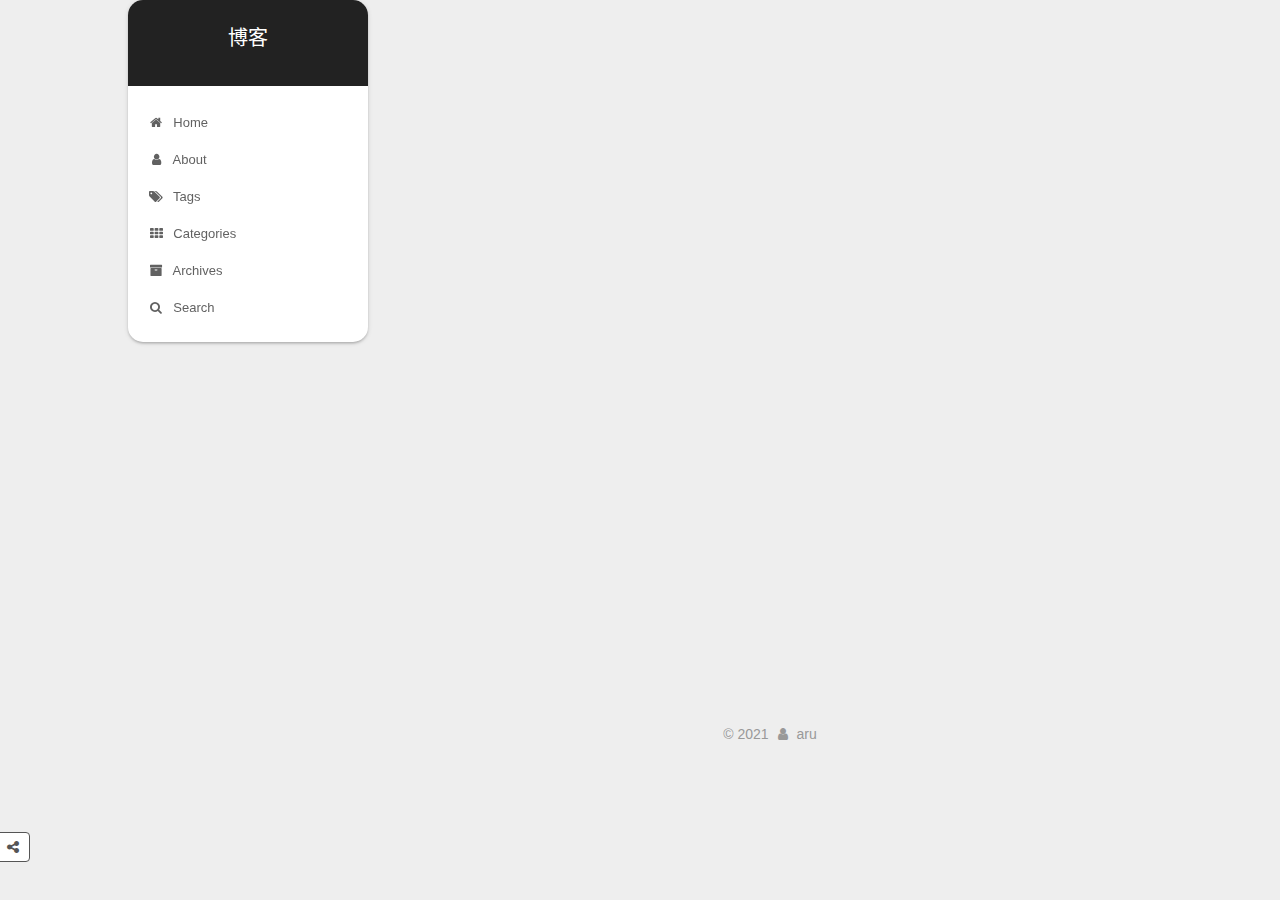
<file: categories/index.html>
<!DOCTYPE html>



  


<html class="theme-next gemini use-motion" lang="zh-CN">
<head>
  <meta charset="UTF-8"/>
<meta http-equiv="X-UA-Compatible" content="IE=edge" />
<meta name="viewport" content="width=device-width, initial-scale=1, maximum-scale=1"/>
<meta name="theme-color" content="#222">









<meta http-equiv="Cache-Control" content="no-transform" />
<meta http-equiv="Cache-Control" content="no-siteapp" />
















  
  
  <link href="/lib/fancybox/source/jquery.fancybox.css?v=2.1.5" rel="stylesheet" type="text/css" />







<link href="/lib/font-awesome/css/font-awesome.min.css?v=4.6.2" rel="stylesheet" type="text/css" />

<link href="/css/main.css?v=5.1.4" rel="stylesheet" type="text/css" />


  <link rel="apple-touch-icon" sizes="180x180" href="/images/apple-touch-icon-next.png?v=5.1.4">


  <link rel="icon" type="image/png" sizes="32x32" href="/images/favicon-32x32-next.png?v=5.1.4">


  <link rel="icon" type="image/png" sizes="16x16" href="/images/favicon-16x16-next.png?v=5.1.4">


  <link rel="mask-icon" href="/images/logo.svg?v=5.1.4" color="#222">





  <meta name="keywords" content="Hexo, NexT" />










<meta property="og:type" content="website">
<meta property="og:title" content="分类">
<meta property="og:url" content="https://pyunf.github.io/categories/index.html">
<meta property="og:site_name" content="博客">
<meta property="og:locale" content="zh_CN">
<meta property="article:published_time" content="2021-03-23T10:53:48.000Z">
<meta property="article:modified_time" content="2021-03-23T12:50:30.518Z">
<meta property="article:author" content="aru">
<meta name="twitter:card" content="summary">



<script type="text/javascript" id="hexo.configurations">
  var NexT = window.NexT || {};
  var CONFIG = {
    root: '',
    scheme: 'Gemini',
    version: '5.1.4',
    sidebar: {"position":"left","display":"post","offset":12,"b2t":false,"scrollpercent":false,"onmobile":false},
    fancybox: true,
    tabs: true,
    motion: {"enable":true,"async":false,"transition":{"post_block":"fadeIn","post_header":"slideDownIn","post_body":"slideDownIn","coll_header":"slideLeftIn","sidebar":"slideUpIn"}},
    duoshuo: {
      userId: '0',
      author: 'Author'
    },
    algolia: {
      applicationID: '',
      apiKey: '',
      indexName: '',
      hits: {"per_page":10},
      labels: {"input_placeholder":"Search for Posts","hits_empty":"We didn't find any results for the search: ${query}","hits_stats":"${hits} results found in ${time} ms"}
    }
  };
</script>



  <link rel="canonical" href="https://pyunf.github.io/categories/"/>





  <title>分类 | 博客</title>
  








<meta name="generator" content="Hexo 5.4.0"></head>

<body itemscope itemtype="http://schema.org/WebPage" lang="zh-CN">

  
  
    
  

  <div class="container sidebar-position-left page-post-detail">
    <div class="headband"></div>

    <header id="header" class="header" itemscope itemtype="http://schema.org/WPHeader">
      <div class="header-inner"><div class="site-brand-wrapper">
  <div class="site-meta ">
    

    <div class="custom-logo-site-title">
      <a href="/"  class="brand" rel="start">
        <span class="logo-line-before"><i></i></span>
        <span class="site-title">博客</span>
        <span class="logo-line-after"><i></i></span>
      </a>
    </div>
      
        <p class="site-subtitle"></p>
      
  </div>

  <div class="site-nav-toggle">
    <button>
      <span class="btn-bar"></span>
      <span class="btn-bar"></span>
      <span class="btn-bar"></span>
    </button>
  </div>
</div>

<nav class="site-nav">
  

  
    <ul id="menu" class="menu">
      
        
        <li class="menu-item menu-item-home">
          <a href="/" rel="section">
            
              <i class="menu-item-icon fa fa-fw fa-home"></i> <br />
            
            Home
          </a>
        </li>
      
        
        <li class="menu-item menu-item-about">
          <a href="/about/" rel="section">
            
              <i class="menu-item-icon fa fa-fw fa-user"></i> <br />
            
            About
          </a>
        </li>
      
        
        <li class="menu-item menu-item-tags">
          <a href="/tags/" rel="section">
            
              <i class="menu-item-icon fa fa-fw fa-tags"></i> <br />
            
            Tags
          </a>
        </li>
      
        
        <li class="menu-item menu-item-categories">
          <a href="/categories/" rel="section">
            
              <i class="menu-item-icon fa fa-fw fa-th"></i> <br />
            
            Categories
          </a>
        </li>
      
        
        <li class="menu-item menu-item-archives">
          <a href="/archives/%20" rel="section">
            
              <i class="menu-item-icon fa fa-fw fa-archive"></i> <br />
            
            Archives
          </a>
        </li>
      

      
        <li class="menu-item menu-item-search">
          
            <a href="javascript:;" class="popup-trigger">
          
            
              <i class="menu-item-icon fa fa-search fa-fw"></i> <br />
            
            Search
          </a>
        </li>
      
    </ul>
  

  
    <div class="site-search">
      
  <div class="popup search-popup local-search-popup">
  <div class="local-search-header clearfix">
    <span class="search-icon">
      <i class="fa fa-search"></i>
    </span>
    <span class="popup-btn-close">
      <i class="fa fa-times-circle"></i>
    </span>
    <div class="local-search-input-wrapper">
      <input autocomplete="off"
             placeholder="Searching..." spellcheck="false"
             type="text" id="local-search-input">
    </div>
  </div>
  <div id="local-search-result"></div>
</div>



    </div>
  
</nav>



 </div>
    </header>

    <main id="main" class="main">
      <div class="main-inner">
        <div class="content-wrap">
          <div id="content" class="content">
            

  <div id="posts" class="posts-expand">
    
    
    
    <div class="post-block page">
      <header class="post-header">

	<h1 class="post-title" itemprop="name headline">分类</h1>



</header>

      
      
      
      <div class="post-body">
        
        
          <div class="category-all-page">
            <div class="category-all-title">
                No categories
            </div>
            <div class="category-all">
              
            </div>
          </div>
        
      </div>
      
      
      
    </div>
    
    
    
  </div>


          </div>
          


          

  



        </div>
        
          
  
  <div class="sidebar-toggle">
    <div class="sidebar-toggle-line-wrap">
      <span class="sidebar-toggle-line sidebar-toggle-line-first"></span>
      <span class="sidebar-toggle-line sidebar-toggle-line-middle"></span>
      <span class="sidebar-toggle-line sidebar-toggle-line-last"></span>
    </div>
  </div>

  <aside id="sidebar" class="sidebar">
    
    <div class="sidebar-inner">

      

      

      <section class="site-overview-wrap sidebar-panel sidebar-panel-active">
        <div class="site-overview">
          <div class="site-author motion-element" itemprop="author" itemscope itemtype="http://schema.org/Person">
            
              <img class="site-author-image" itemprop="image"
                src="/images/%E9%98%BF%E7%8B%B8.png"
                alt="" />
            
              <p class="site-author-name" itemprop="name"></p>
              <p class="site-description motion-element" itemprop="description"></p>
          </div>

          <nav class="site-state motion-element">

            
              <div class="site-state-item site-state-posts">
              
                <a href="/archives/%20%7C%7C%20archive">
              
                  <span class="site-state-item-count">2</span>
                  <span class="site-state-item-name">posts</span>
                </a>
              </div>
            

            

            
              
              
              <div class="site-state-item site-state-tags">
                <a href="/tags/index.html">
                  <span class="site-state-item-count">1</span>
                  <span class="site-state-item-name">tags</span>
                </a>
              </div>
            

          </nav>

          

          
            <div class="links-of-author motion-element">
                
                  <span class="links-of-author-item">
                    <a href="https://github.com/PYunF" target="_blank" title="GitHub">
                      
                        <i class="fa fa-fw fa-github"></i>GitHub</a>
                  </span>
                
                  <span class="links-of-author-item">
                    <a href="mailto:2316846077@qq.com" target="_blank" title="E-Mail">
                      
                        <i class="fa fa-fw fa-envelope"></i>E-Mail</a>
                  </span>
                
            </div>
          

          
          
            <div class="cc-license motion-element" itemprop="license">
              <a href="https://creativecommons.org/licenses/by-nc-sa/4.0/" class="cc-opacity" target="_blank">
                <img src="/images/cc-by-nc-sa.svg" alt="Creative Commons" />
              </a>
            </div>
          

          
          

          

        </div>
      </section>

      

      

    </div>
  </aside>


        
      </div>
    </main>

    <footer id="footer" class="footer">
      <div class="footer-inner">
        <div class="copyright">&copy; <span itemprop="copyrightYear">2021</span>
  <span class="with-love">
    <i class="fa fa-user"></i>
  </span>
  <span class="author" itemprop="copyrightHolder">aru</span>

  
</div>










        







        
      </div>
    </footer>

    
      <div class="back-to-top">
        <i class="fa fa-arrow-up"></i>
        
      </div>
    

    
      <div id="needsharebutton-float">
        <span class="btn">
          <i class="fa fa-share-alt" aria-hidden="true"></i>
        </span>
      </div>
    

  </div>

  

<script type="text/javascript">
  if (Object.prototype.toString.call(window.Promise) !== '[object Function]') {
    window.Promise = null;
  }
</script>









  












  
  
    <script type="text/javascript" src="/lib/jquery/index.js?v=2.1.3"></script>
  

  
  
    <script type="text/javascript" src="/lib/fastclick/lib/fastclick.min.js?v=1.0.6"></script>
  

  
  
    <script type="text/javascript" src="/lib/jquery_lazyload/jquery.lazyload.js?v=1.9.7"></script>
  

  
  
    <script type="text/javascript" src="/lib/velocity/velocity.min.js?v=1.2.1"></script>
  

  
  
    <script type="text/javascript" src="/lib/velocity/velocity.ui.min.js?v=1.2.1"></script>
  

  
  
    <script type="text/javascript" src="/lib/fancybox/source/jquery.fancybox.pack.js?v=2.1.5"></script>
  


  


  <script type="text/javascript" src="/js/src/utils.js?v=5.1.4"></script>

  <script type="text/javascript" src="/js/src/motion.js?v=5.1.4"></script>



  
  


  <script type="text/javascript" src="/js/src/affix.js?v=5.1.4"></script>

  <script type="text/javascript" src="/js/src/schemes/pisces.js?v=5.1.4"></script>



  
  <script type="text/javascript" src="/js/src/scrollspy.js?v=5.1.4"></script>
<script type="text/javascript" src="/js/src/post-details.js?v=5.1.4"></script>



  


  <script type="text/javascript" src="/js/src/bootstrap.js?v=5.1.4"></script>



  


  




	





  





  












  

  <script type="text/javascript">
    // Popup Window;
    var isfetched = false;
    var isXml = true;
    // Search DB path;
    var search_path = "search.xml";
    if (search_path.length === 0) {
      search_path = "search.xml";
    } else if (/json$/i.test(search_path)) {
      isXml = false;
    }
    var path = "/" + search_path;
    // monitor main search box;

    var onPopupClose = function (e) {
      $('.popup').hide();
      $('#local-search-input').val('');
      $('.search-result-list').remove();
      $('#no-result').remove();
      $(".local-search-pop-overlay").remove();
      $('body').css('overflow', '');
    }

    function proceedsearch() {
      $("body")
        .append('<div class="search-popup-overlay local-search-pop-overlay"></div>')
        .css('overflow', 'hidden');
      $('.search-popup-overlay').click(onPopupClose);
      $('.popup').toggle();
      var $localSearchInput = $('#local-search-input');
      $localSearchInput.attr("autocapitalize", "none");
      $localSearchInput.attr("autocorrect", "off");
      $localSearchInput.focus();
    }

    // search function;
    var searchFunc = function(path, search_id, content_id) {
      'use strict';

      // start loading animation
      $("body")
        .append('<div class="search-popup-overlay local-search-pop-overlay">' +
          '<div id="search-loading-icon">' +
          '<i class="fa fa-spinner fa-pulse fa-5x fa-fw"></i>' +
          '</div>' +
          '</div>')
        .css('overflow', 'hidden');
      $("#search-loading-icon").css('margin', '20% auto 0 auto').css('text-align', 'center');

      $.ajax({
        url: path,
        dataType: isXml ? "xml" : "json",
        async: true,
        success: function(res) {
          // get the contents from search data
          isfetched = true;
          $('.popup').detach().appendTo('.header-inner');
          var datas = isXml ? $("entry", res).map(function() {
            return {
              title: $("title", this).text(),
              content: $("content",this).text(),
              url: $("url" , this).text()
            };
          }).get() : res;
          var input = document.getElementById(search_id);
          var resultContent = document.getElementById(content_id);
          var inputEventFunction = function() {
            var searchText = input.value.trim().toLowerCase();
            var keywords = searchText.split(/[\s\-]+/);
            if (keywords.length > 1) {
              keywords.push(searchText);
            }
            var resultItems = [];
            if (searchText.length > 0) {
              // perform local searching
              datas.forEach(function(data) {
                var isMatch = false;
                var hitCount = 0;
                var searchTextCount = 0;
                var title = data.title.trim();
                var titleInLowerCase = title.toLowerCase();
                var content = data.content.trim().replace(/<[^>]+>/g,"");
                var contentInLowerCase = content.toLowerCase();
                var articleUrl = decodeURIComponent(data.url);
                var indexOfTitle = [];
                var indexOfContent = [];
                // only match articles with not empty titles
                if(title != '') {
                  keywords.forEach(function(keyword) {
                    function getIndexByWord(word, text, caseSensitive) {
                      var wordLen = word.length;
                      if (wordLen === 0) {
                        return [];
                      }
                      var startPosition = 0, position = [], index = [];
                      if (!caseSensitive) {
                        text = text.toLowerCase();
                        word = word.toLowerCase();
                      }
                      while ((position = text.indexOf(word, startPosition)) > -1) {
                        index.push({position: position, word: word});
                        startPosition = position + wordLen;
                      }
                      return index;
                    }

                    indexOfTitle = indexOfTitle.concat(getIndexByWord(keyword, titleInLowerCase, false));
                    indexOfContent = indexOfContent.concat(getIndexByWord(keyword, contentInLowerCase, false));
                  });
                  if (indexOfTitle.length > 0 || indexOfContent.length > 0) {
                    isMatch = true;
                    hitCount = indexOfTitle.length + indexOfContent.length;
                  }
                }

                // show search results

                if (isMatch) {
                  // sort index by position of keyword

                  [indexOfTitle, indexOfContent].forEach(function (index) {
                    index.sort(function (itemLeft, itemRight) {
                      if (itemRight.position !== itemLeft.position) {
                        return itemRight.position - itemLeft.position;
                      } else {
                        return itemLeft.word.length - itemRight.word.length;
                      }
                    });
                  });

                  // merge hits into slices

                  function mergeIntoSlice(text, start, end, index) {
                    var item = index[index.length - 1];
                    var position = item.position;
                    var word = item.word;
                    var hits = [];
                    var searchTextCountInSlice = 0;
                    while (position + word.length <= end && index.length != 0) {
                      if (word === searchText) {
                        searchTextCountInSlice++;
                      }
                      hits.push({position: position, length: word.length});
                      var wordEnd = position + word.length;

                      // move to next position of hit

                      index.pop();
                      while (index.length != 0) {
                        item = index[index.length - 1];
                        position = item.position;
                        word = item.word;
                        if (wordEnd > position) {
                          index.pop();
                        } else {
                          break;
                        }
                      }
                    }
                    searchTextCount += searchTextCountInSlice;
                    return {
                      hits: hits,
                      start: start,
                      end: end,
                      searchTextCount: searchTextCountInSlice
                    };
                  }

                  var slicesOfTitle = [];
                  if (indexOfTitle.length != 0) {
                    slicesOfTitle.push(mergeIntoSlice(title, 0, title.length, indexOfTitle));
                  }

                  var slicesOfContent = [];
                  while (indexOfContent.length != 0) {
                    var item = indexOfContent[indexOfContent.length - 1];
                    var position = item.position;
                    var word = item.word;
                    // cut out 100 characters
                    var start = position - 20;
                    var end = position + 80;
                    if(start < 0){
                      start = 0;
                    }
                    if (end < position + word.length) {
                      end = position + word.length;
                    }
                    if(end > content.length){
                      end = content.length;
                    }
                    slicesOfContent.push(mergeIntoSlice(content, start, end, indexOfContent));
                  }

                  // sort slices in content by search text's count and hits' count

                  slicesOfContent.sort(function (sliceLeft, sliceRight) {
                    if (sliceLeft.searchTextCount !== sliceRight.searchTextCount) {
                      return sliceRight.searchTextCount - sliceLeft.searchTextCount;
                    } else if (sliceLeft.hits.length !== sliceRight.hits.length) {
                      return sliceRight.hits.length - sliceLeft.hits.length;
                    } else {
                      return sliceLeft.start - sliceRight.start;
                    }
                  });

                  // select top N slices in content

                  var upperBound = parseInt('1');
                  if (upperBound >= 0) {
                    slicesOfContent = slicesOfContent.slice(0, upperBound);
                  }

                  // highlight title and content

                  function highlightKeyword(text, slice) {
                    var result = '';
                    var prevEnd = slice.start;
                    slice.hits.forEach(function (hit) {
                      result += text.substring(prevEnd, hit.position);
                      var end = hit.position + hit.length;
                      result += '<b class="search-keyword">' + text.substring(hit.position, end) + '</b>';
                      prevEnd = end;
                    });
                    result += text.substring(prevEnd, slice.end);
                    return result;
                  }

                  var resultItem = '';

                  if (slicesOfTitle.length != 0) {
                    resultItem += "<li><a href='" + articleUrl + "' class='search-result-title'>" + highlightKeyword(title, slicesOfTitle[0]) + "</a>";
                  } else {
                    resultItem += "<li><a href='" + articleUrl + "' class='search-result-title'>" + title + "</a>";
                  }

                  slicesOfContent.forEach(function (slice) {
                    resultItem += "<a href='" + articleUrl + "'>" +
                      "<p class=\"search-result\">" + highlightKeyword(content, slice) +
                      "...</p>" + "</a>";
                  });

                  resultItem += "</li>";
                  resultItems.push({
                    item: resultItem,
                    searchTextCount: searchTextCount,
                    hitCount: hitCount,
                    id: resultItems.length
                  });
                }
              })
            };
            if (keywords.length === 1 && keywords[0] === "") {
              resultContent.innerHTML = '<div id="no-result"><i class="fa fa-search fa-5x" /></div>'
            } else if (resultItems.length === 0) {
              resultContent.innerHTML = '<div id="no-result"><i class="fa fa-frown-o fa-5x" /></div>'
            } else {
              resultItems.sort(function (resultLeft, resultRight) {
                if (resultLeft.searchTextCount !== resultRight.searchTextCount) {
                  return resultRight.searchTextCount - resultLeft.searchTextCount;
                } else if (resultLeft.hitCount !== resultRight.hitCount) {
                  return resultRight.hitCount - resultLeft.hitCount;
                } else {
                  return resultRight.id - resultLeft.id;
                }
              });
              var searchResultList = '<ul class=\"search-result-list\">';
              resultItems.forEach(function (result) {
                searchResultList += result.item;
              })
              searchResultList += "</ul>";
              resultContent.innerHTML = searchResultList;
            }
          }

          if ('auto' === 'auto') {
            input.addEventListener('input', inputEventFunction);
          } else {
            $('.search-icon').click(inputEventFunction);
            input.addEventListener('keypress', function (event) {
              if (event.keyCode === 13) {
                inputEventFunction();
              }
            });
          }

          // remove loading animation
          $(".local-search-pop-overlay").remove();
          $('body').css('overflow', '');

          proceedsearch();
        }
      });
    }

    // handle and trigger popup window;
    $('.popup-trigger').click(function(e) {
      e.stopPropagation();
      if (isfetched === false) {
        searchFunc(path, 'local-search-input', 'local-search-result');
      } else {
        proceedsearch();
      };
    });

    $('.popup-btn-close').click(onPopupClose);
    $('.popup').click(function(e){
      e.stopPropagation();
    });
    $(document).on('keyup', function (event) {
      var shouldDismissSearchPopup = event.which === 27 &&
        $('.search-popup').is(':visible');
      if (shouldDismissSearchPopup) {
        onPopupClose();
      }
    });
  </script>





  

  

  

  
  
  
  <link rel="stylesheet" href="/lib/needsharebutton/needsharebutton.css">

  
  
  <script src="/lib/needsharebutton/needsharebutton.js"></script>

  <script>
    
      pbOptions = {};
      
          pbOptions.iconStyle = "default";
      
          pbOptions.boxForm = "horizontal";
      
          pbOptions.position = "bottomCenter";
      
          pbOptions.networks = "Weibo,Wechat,Douban,QQZone,Twitter,Facebook";
      
      new needShareButton('#needsharebutton-postbottom', pbOptions);
    
    
      flOptions = {};
      
          flOptions.iconStyle = "box";
      
          flOptions.boxForm = "horizontal";
      
          flOptions.position = "middleRight";
      
          flOptions.networks = "Weibo,Wechat,Douban,QQZone,Twitter,Facebook";
      
      new needShareButton('#needsharebutton-float', flOptions);
    
  </script>

  

  

  

  

</body>
</html>
</file>
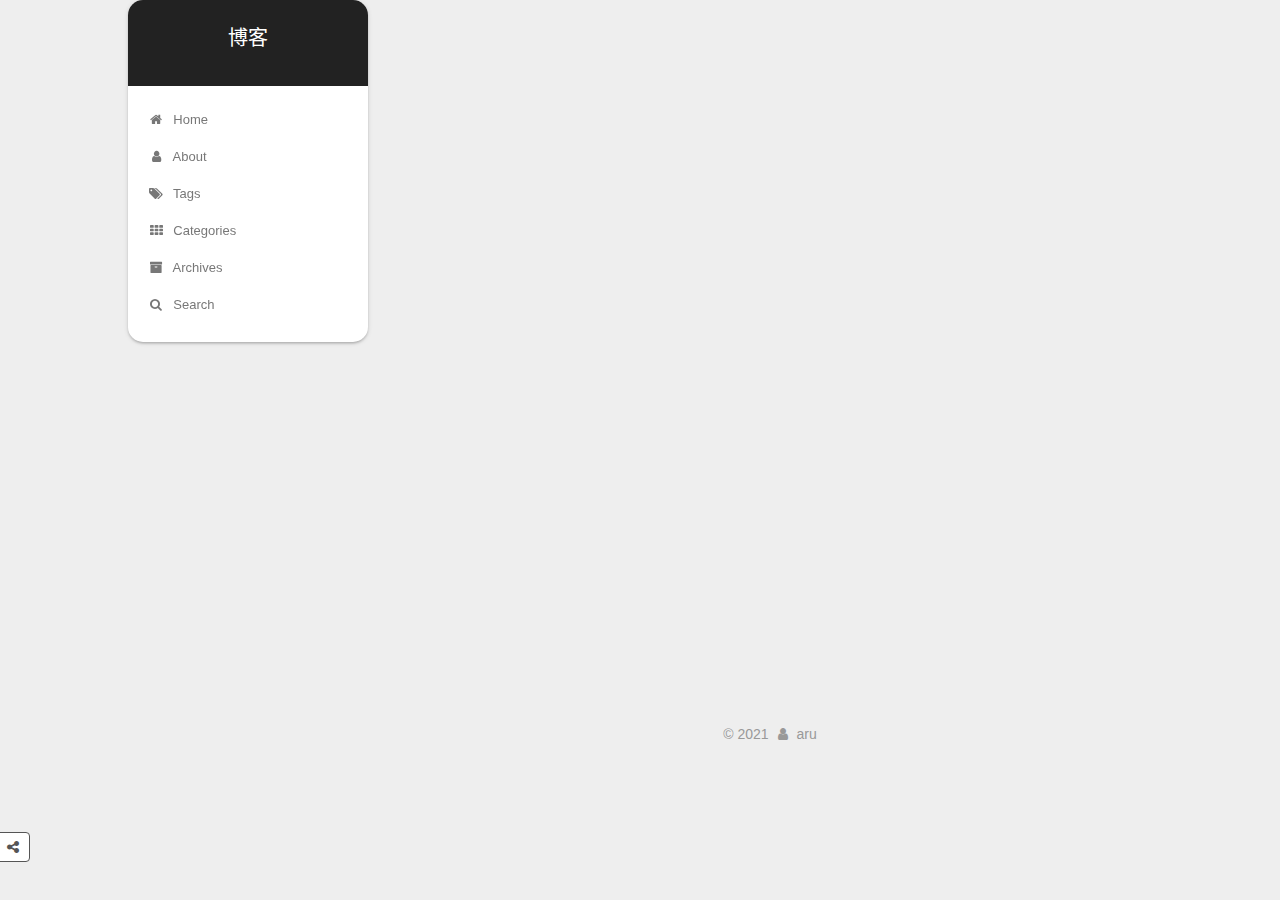
<file: tags/index.html>
<!DOCTYPE html>



  


<html class="theme-next gemini use-motion" lang="zh-CN">
<head>
  <meta charset="UTF-8"/>
<meta http-equiv="X-UA-Compatible" content="IE=edge" />
<meta name="viewport" content="width=device-width, initial-scale=1, maximum-scale=1"/>
<meta name="theme-color" content="#222">









<meta http-equiv="Cache-Control" content="no-transform" />
<meta http-equiv="Cache-Control" content="no-siteapp" />
















  
  
  <link href="/lib/fancybox/source/jquery.fancybox.css?v=2.1.5" rel="stylesheet" type="text/css" />







<link href="/lib/font-awesome/css/font-awesome.min.css?v=4.6.2" rel="stylesheet" type="text/css" />

<link href="/css/main.css?v=5.1.4" rel="stylesheet" type="text/css" />


  <link rel="apple-touch-icon" sizes="180x180" href="/images/apple-touch-icon-next.png?v=5.1.4">


  <link rel="icon" type="image/png" sizes="32x32" href="/images/favicon-32x32-next.png?v=5.1.4">


  <link rel="icon" type="image/png" sizes="16x16" href="/images/favicon-16x16-next.png?v=5.1.4">


  <link rel="mask-icon" href="/images/logo.svg?v=5.1.4" color="#222">





  <meta name="keywords" content="Hexo, NexT" />










<meta property="og:type" content="website">
<meta property="og:title" content="标签">
<meta property="og:url" content="https://pyunf.github.io/tags/index.html">
<meta property="og:site_name" content="博客">
<meta property="og:locale" content="zh_CN">
<meta property="article:published_time" content="2021-03-23T12:45:28.000Z">
<meta property="article:modified_time" content="2021-03-23T12:50:42.406Z">
<meta property="article:author" content="aru">
<meta name="twitter:card" content="summary">



<script type="text/javascript" id="hexo.configurations">
  var NexT = window.NexT || {};
  var CONFIG = {
    root: '',
    scheme: 'Gemini',
    version: '5.1.4',
    sidebar: {"position":"left","display":"post","offset":12,"b2t":false,"scrollpercent":false,"onmobile":false},
    fancybox: true,
    tabs: true,
    motion: {"enable":true,"async":false,"transition":{"post_block":"fadeIn","post_header":"slideDownIn","post_body":"slideDownIn","coll_header":"slideLeftIn","sidebar":"slideUpIn"}},
    duoshuo: {
      userId: '0',
      author: 'Author'
    },
    algolia: {
      applicationID: '',
      apiKey: '',
      indexName: '',
      hits: {"per_page":10},
      labels: {"input_placeholder":"Search for Posts","hits_empty":"We didn't find any results for the search: ${query}","hits_stats":"${hits} results found in ${time} ms"}
    }
  };
</script>



  <link rel="canonical" href="https://pyunf.github.io/tags/"/>





  <title>标签 | 博客</title>
  








<meta name="generator" content="Hexo 5.4.0"></head>

<body itemscope itemtype="http://schema.org/WebPage" lang="zh-CN">

  
  
    
  

  <div class="container sidebar-position-left page-post-detail">
    <div class="headband"></div>

    <header id="header" class="header" itemscope itemtype="http://schema.org/WPHeader">
      <div class="header-inner"><div class="site-brand-wrapper">
  <div class="site-meta ">
    

    <div class="custom-logo-site-title">
      <a href="/"  class="brand" rel="start">
        <span class="logo-line-before"><i></i></span>
        <span class="site-title">博客</span>
        <span class="logo-line-after"><i></i></span>
      </a>
    </div>
      
        <p class="site-subtitle"></p>
      
  </div>

  <div class="site-nav-toggle">
    <button>
      <span class="btn-bar"></span>
      <span class="btn-bar"></span>
      <span class="btn-bar"></span>
    </button>
  </div>
</div>

<nav class="site-nav">
  

  
    <ul id="menu" class="menu">
      
        
        <li class="menu-item menu-item-home">
          <a href="/" rel="section">
            
              <i class="menu-item-icon fa fa-fw fa-home"></i> <br />
            
            Home
          </a>
        </li>
      
        
        <li class="menu-item menu-item-about">
          <a href="/about/" rel="section">
            
              <i class="menu-item-icon fa fa-fw fa-user"></i> <br />
            
            About
          </a>
        </li>
      
        
        <li class="menu-item menu-item-tags">
          <a href="/tags/" rel="section">
            
              <i class="menu-item-icon fa fa-fw fa-tags"></i> <br />
            
            Tags
          </a>
        </li>
      
        
        <li class="menu-item menu-item-categories">
          <a href="/categories/" rel="section">
            
              <i class="menu-item-icon fa fa-fw fa-th"></i> <br />
            
            Categories
          </a>
        </li>
      
        
        <li class="menu-item menu-item-archives">
          <a href="/archives/%20" rel="section">
            
              <i class="menu-item-icon fa fa-fw fa-archive"></i> <br />
            
            Archives
          </a>
        </li>
      

      
        <li class="menu-item menu-item-search">
          
            <a href="javascript:;" class="popup-trigger">
          
            
              <i class="menu-item-icon fa fa-search fa-fw"></i> <br />
            
            Search
          </a>
        </li>
      
    </ul>
  

  
    <div class="site-search">
      
  <div class="popup search-popup local-search-popup">
  <div class="local-search-header clearfix">
    <span class="search-icon">
      <i class="fa fa-search"></i>
    </span>
    <span class="popup-btn-close">
      <i class="fa fa-times-circle"></i>
    </span>
    <div class="local-search-input-wrapper">
      <input autocomplete="off"
             placeholder="Searching..." spellcheck="false"
             type="text" id="local-search-input">
    </div>
  </div>
  <div id="local-search-result"></div>
</div>



    </div>
  
</nav>



 </div>
    </header>

    <main id="main" class="main">
      <div class="main-inner">
        <div class="content-wrap">
          <div id="content" class="content">
            

  <div id="posts" class="posts-expand">
    
    
    
    <div class="post-block page">
      <header class="post-header">

	<h1 class="post-title" itemprop="name headline">标签</h1>



</header>

      
      
      
      <div class="post-body">
        
        
          <div class="tag-cloud">
            <div class="tag-cloud-title">
                1 tag in total
            </div>
            <div class="tag-cloud-tags">
              <a href="/tags/java/" style="font-size: 12px; color: #ccc">java</a>
            </div>
          </div>
        
      </div>
      
      
      
    </div>
    
    
    
  </div>


          </div>
          


          

  



        </div>
        
          
  
  <div class="sidebar-toggle">
    <div class="sidebar-toggle-line-wrap">
      <span class="sidebar-toggle-line sidebar-toggle-line-first"></span>
      <span class="sidebar-toggle-line sidebar-toggle-line-middle"></span>
      <span class="sidebar-toggle-line sidebar-toggle-line-last"></span>
    </div>
  </div>

  <aside id="sidebar" class="sidebar">
    
    <div class="sidebar-inner">

      

      

      <section class="site-overview-wrap sidebar-panel sidebar-panel-active">
        <div class="site-overview">
          <div class="site-author motion-element" itemprop="author" itemscope itemtype="http://schema.org/Person">
            
              <img class="site-author-image" itemprop="image"
                src="/images/%E9%98%BF%E7%8B%B8.png"
                alt="" />
            
              <p class="site-author-name" itemprop="name"></p>
              <p class="site-description motion-element" itemprop="description"></p>
          </div>

          <nav class="site-state motion-element">

            
              <div class="site-state-item site-state-posts">
              
                <a href="/archives/%20%7C%7C%20archive">
              
                  <span class="site-state-item-count">2</span>
                  <span class="site-state-item-name">posts</span>
                </a>
              </div>
            

            

            
              
              
              <div class="site-state-item site-state-tags">
                <a href="/tags/index.html">
                  <span class="site-state-item-count">1</span>
                  <span class="site-state-item-name">tags</span>
                </a>
              </div>
            

          </nav>

          

          
            <div class="links-of-author motion-element">
                
                  <span class="links-of-author-item">
                    <a href="https://github.com/PYunF" target="_blank" title="GitHub">
                      
                        <i class="fa fa-fw fa-github"></i>GitHub</a>
                  </span>
                
                  <span class="links-of-author-item">
                    <a href="mailto:2316846077@qq.com" target="_blank" title="E-Mail">
                      
                        <i class="fa fa-fw fa-envelope"></i>E-Mail</a>
                  </span>
                
            </div>
          

          
          
            <div class="cc-license motion-element" itemprop="license">
              <a href="https://creativecommons.org/licenses/by-nc-sa/4.0/" class="cc-opacity" target="_blank">
                <img src="/images/cc-by-nc-sa.svg" alt="Creative Commons" />
              </a>
            </div>
          

          
          

          

        </div>
      </section>

      

      

    </div>
  </aside>


        
      </div>
    </main>

    <footer id="footer" class="footer">
      <div class="footer-inner">
        <div class="copyright">&copy; <span itemprop="copyrightYear">2021</span>
  <span class="with-love">
    <i class="fa fa-user"></i>
  </span>
  <span class="author" itemprop="copyrightHolder">aru</span>

  
</div>










        







        
      </div>
    </footer>

    
      <div class="back-to-top">
        <i class="fa fa-arrow-up"></i>
        
      </div>
    

    
      <div id="needsharebutton-float">
        <span class="btn">
          <i class="fa fa-share-alt" aria-hidden="true"></i>
        </span>
      </div>
    

  </div>

  

<script type="text/javascript">
  if (Object.prototype.toString.call(window.Promise) !== '[object Function]') {
    window.Promise = null;
  }
</script>









  












  
  
    <script type="text/javascript" src="/lib/jquery/index.js?v=2.1.3"></script>
  

  
  
    <script type="text/javascript" src="/lib/fastclick/lib/fastclick.min.js?v=1.0.6"></script>
  

  
  
    <script type="text/javascript" src="/lib/jquery_lazyload/jquery.lazyload.js?v=1.9.7"></script>
  

  
  
    <script type="text/javascript" src="/lib/velocity/velocity.min.js?v=1.2.1"></script>
  

  
  
    <script type="text/javascript" src="/lib/velocity/velocity.ui.min.js?v=1.2.1"></script>
  

  
  
    <script type="text/javascript" src="/lib/fancybox/source/jquery.fancybox.pack.js?v=2.1.5"></script>
  


  


  <script type="text/javascript" src="/js/src/utils.js?v=5.1.4"></script>

  <script type="text/javascript" src="/js/src/motion.js?v=5.1.4"></script>



  
  


  <script type="text/javascript" src="/js/src/affix.js?v=5.1.4"></script>

  <script type="text/javascript" src="/js/src/schemes/pisces.js?v=5.1.4"></script>



  
  <script type="text/javascript" src="/js/src/scrollspy.js?v=5.1.4"></script>
<script type="text/javascript" src="/js/src/post-details.js?v=5.1.4"></script>



  


  <script type="text/javascript" src="/js/src/bootstrap.js?v=5.1.4"></script>



  


  




	





  





  












  

  <script type="text/javascript">
    // Popup Window;
    var isfetched = false;
    var isXml = true;
    // Search DB path;
    var search_path = "search.xml";
    if (search_path.length === 0) {
      search_path = "search.xml";
    } else if (/json$/i.test(search_path)) {
      isXml = false;
    }
    var path = "/" + search_path;
    // monitor main search box;

    var onPopupClose = function (e) {
      $('.popup').hide();
      $('#local-search-input').val('');
      $('.search-result-list').remove();
      $('#no-result').remove();
      $(".local-search-pop-overlay").remove();
      $('body').css('overflow', '');
    }

    function proceedsearch() {
      $("body")
        .append('<div class="search-popup-overlay local-search-pop-overlay"></div>')
        .css('overflow', 'hidden');
      $('.search-popup-overlay').click(onPopupClose);
      $('.popup').toggle();
      var $localSearchInput = $('#local-search-input');
      $localSearchInput.attr("autocapitalize", "none");
      $localSearchInput.attr("autocorrect", "off");
      $localSearchInput.focus();
    }

    // search function;
    var searchFunc = function(path, search_id, content_id) {
      'use strict';

      // start loading animation
      $("body")
        .append('<div class="search-popup-overlay local-search-pop-overlay">' +
          '<div id="search-loading-icon">' +
          '<i class="fa fa-spinner fa-pulse fa-5x fa-fw"></i>' +
          '</div>' +
          '</div>')
        .css('overflow', 'hidden');
      $("#search-loading-icon").css('margin', '20% auto 0 auto').css('text-align', 'center');

      $.ajax({
        url: path,
        dataType: isXml ? "xml" : "json",
        async: true,
        success: function(res) {
          // get the contents from search data
          isfetched = true;
          $('.popup').detach().appendTo('.header-inner');
          var datas = isXml ? $("entry", res).map(function() {
            return {
              title: $("title", this).text(),
              content: $("content",this).text(),
              url: $("url" , this).text()
            };
          }).get() : res;
          var input = document.getElementById(search_id);
          var resultContent = document.getElementById(content_id);
          var inputEventFunction = function() {
            var searchText = input.value.trim().toLowerCase();
            var keywords = searchText.split(/[\s\-]+/);
            if (keywords.length > 1) {
              keywords.push(searchText);
            }
            var resultItems = [];
            if (searchText.length > 0) {
              // perform local searching
              datas.forEach(function(data) {
                var isMatch = false;
                var hitCount = 0;
                var searchTextCount = 0;
                var title = data.title.trim();
                var titleInLowerCase = title.toLowerCase();
                var content = data.content.trim().replace(/<[^>]+>/g,"");
                var contentInLowerCase = content.toLowerCase();
                var articleUrl = decodeURIComponent(data.url);
                var indexOfTitle = [];
                var indexOfContent = [];
                // only match articles with not empty titles
                if(title != '') {
                  keywords.forEach(function(keyword) {
                    function getIndexByWord(word, text, caseSensitive) {
                      var wordLen = word.length;
                      if (wordLen === 0) {
                        return [];
                      }
                      var startPosition = 0, position = [], index = [];
                      if (!caseSensitive) {
                        text = text.toLowerCase();
                        word = word.toLowerCase();
                      }
                      while ((position = text.indexOf(word, startPosition)) > -1) {
                        index.push({position: position, word: word});
                        startPosition = position + wordLen;
                      }
                      return index;
                    }

                    indexOfTitle = indexOfTitle.concat(getIndexByWord(keyword, titleInLowerCase, false));
                    indexOfContent = indexOfContent.concat(getIndexByWord(keyword, contentInLowerCase, false));
                  });
                  if (indexOfTitle.length > 0 || indexOfContent.length > 0) {
                    isMatch = true;
                    hitCount = indexOfTitle.length + indexOfContent.length;
                  }
                }

                // show search results

                if (isMatch) {
                  // sort index by position of keyword

                  [indexOfTitle, indexOfContent].forEach(function (index) {
                    index.sort(function (itemLeft, itemRight) {
                      if (itemRight.position !== itemLeft.position) {
                        return itemRight.position - itemLeft.position;
                      } else {
                        return itemLeft.word.length - itemRight.word.length;
                      }
                    });
                  });

                  // merge hits into slices

                  function mergeIntoSlice(text, start, end, index) {
                    var item = index[index.length - 1];
                    var position = item.position;
                    var word = item.word;
                    var hits = [];
                    var searchTextCountInSlice = 0;
                    while (position + word.length <= end && index.length != 0) {
                      if (word === searchText) {
                        searchTextCountInSlice++;
                      }
                      hits.push({position: position, length: word.length});
                      var wordEnd = position + word.length;

                      // move to next position of hit

                      index.pop();
                      while (index.length != 0) {
                        item = index[index.length - 1];
                        position = item.position;
                        word = item.word;
                        if (wordEnd > position) {
                          index.pop();
                        } else {
                          break;
                        }
                      }
                    }
                    searchTextCount += searchTextCountInSlice;
                    return {
                      hits: hits,
                      start: start,
                      end: end,
                      searchTextCount: searchTextCountInSlice
                    };
                  }

                  var slicesOfTitle = [];
                  if (indexOfTitle.length != 0) {
                    slicesOfTitle.push(mergeIntoSlice(title, 0, title.length, indexOfTitle));
                  }

                  var slicesOfContent = [];
                  while (indexOfContent.length != 0) {
                    var item = indexOfContent[indexOfContent.length - 1];
                    var position = item.position;
                    var word = item.word;
                    // cut out 100 characters
                    var start = position - 20;
                    var end = position + 80;
                    if(start < 0){
                      start = 0;
                    }
                    if (end < position + word.length) {
                      end = position + word.length;
                    }
                    if(end > content.length){
                      end = content.length;
                    }
                    slicesOfContent.push(mergeIntoSlice(content, start, end, indexOfContent));
                  }

                  // sort slices in content by search text's count and hits' count

                  slicesOfContent.sort(function (sliceLeft, sliceRight) {
                    if (sliceLeft.searchTextCount !== sliceRight.searchTextCount) {
                      return sliceRight.searchTextCount - sliceLeft.searchTextCount;
                    } else if (sliceLeft.hits.length !== sliceRight.hits.length) {
                      return sliceRight.hits.length - sliceLeft.hits.length;
                    } else {
                      return sliceLeft.start - sliceRight.start;
                    }
                  });

                  // select top N slices in content

                  var upperBound = parseInt('1');
                  if (upperBound >= 0) {
                    slicesOfContent = slicesOfContent.slice(0, upperBound);
                  }

                  // highlight title and content

                  function highlightKeyword(text, slice) {
                    var result = '';
                    var prevEnd = slice.start;
                    slice.hits.forEach(function (hit) {
                      result += text.substring(prevEnd, hit.position);
                      var end = hit.position + hit.length;
                      result += '<b class="search-keyword">' + text.substring(hit.position, end) + '</b>';
                      prevEnd = end;
                    });
                    result += text.substring(prevEnd, slice.end);
                    return result;
                  }

                  var resultItem = '';

                  if (slicesOfTitle.length != 0) {
                    resultItem += "<li><a href='" + articleUrl + "' class='search-result-title'>" + highlightKeyword(title, slicesOfTitle[0]) + "</a>";
                  } else {
                    resultItem += "<li><a href='" + articleUrl + "' class='search-result-title'>" + title + "</a>";
                  }

                  slicesOfContent.forEach(function (slice) {
                    resultItem += "<a href='" + articleUrl + "'>" +
                      "<p class=\"search-result\">" + highlightKeyword(content, slice) +
                      "...</p>" + "</a>";
                  });

                  resultItem += "</li>";
                  resultItems.push({
                    item: resultItem,
                    searchTextCount: searchTextCount,
                    hitCount: hitCount,
                    id: resultItems.length
                  });
                }
              })
            };
            if (keywords.length === 1 && keywords[0] === "") {
              resultContent.innerHTML = '<div id="no-result"><i class="fa fa-search fa-5x" /></div>'
            } else if (resultItems.length === 0) {
              resultContent.innerHTML = '<div id="no-result"><i class="fa fa-frown-o fa-5x" /></div>'
            } else {
              resultItems.sort(function (resultLeft, resultRight) {
                if (resultLeft.searchTextCount !== resultRight.searchTextCount) {
                  return resultRight.searchTextCount - resultLeft.searchTextCount;
                } else if (resultLeft.hitCount !== resultRight.hitCount) {
                  return resultRight.hitCount - resultLeft.hitCount;
                } else {
                  return resultRight.id - resultLeft.id;
                }
              });
              var searchResultList = '<ul class=\"search-result-list\">';
              resultItems.forEach(function (result) {
                searchResultList += result.item;
              })
              searchResultList += "</ul>";
              resultContent.innerHTML = searchResultList;
            }
          }

          if ('auto' === 'auto') {
            input.addEventListener('input', inputEventFunction);
          } else {
            $('.search-icon').click(inputEventFunction);
            input.addEventListener('keypress', function (event) {
              if (event.keyCode === 13) {
                inputEventFunction();
              }
            });
          }

          // remove loading animation
          $(".local-search-pop-overlay").remove();
          $('body').css('overflow', '');

          proceedsearch();
        }
      });
    }

    // handle and trigger popup window;
    $('.popup-trigger').click(function(e) {
      e.stopPropagation();
      if (isfetched === false) {
        searchFunc(path, 'local-search-input', 'local-search-result');
      } else {
        proceedsearch();
      };
    });

    $('.popup-btn-close').click(onPopupClose);
    $('.popup').click(function(e){
      e.stopPropagation();
    });
    $(document).on('keyup', function (event) {
      var shouldDismissSearchPopup = event.which === 27 &&
        $('.search-popup').is(':visible');
      if (shouldDismissSearchPopup) {
        onPopupClose();
      }
    });
  </script>





  

  

  

  
  
  
  <link rel="stylesheet" href="/lib/needsharebutton/needsharebutton.css">

  
  
  <script src="/lib/needsharebutton/needsharebutton.js"></script>

  <script>
    
      pbOptions = {};
      
          pbOptions.iconStyle = "default";
      
          pbOptions.boxForm = "horizontal";
      
          pbOptions.position = "bottomCenter";
      
          pbOptions.networks = "Weibo,Wechat,Douban,QQZone,Twitter,Facebook";
      
      new needShareButton('#needsharebutton-postbottom', pbOptions);
    
    
      flOptions = {};
      
          flOptions.iconStyle = "box";
      
          flOptions.boxForm = "horizontal";
      
          flOptions.position = "middleRight";
      
          flOptions.networks = "Weibo,Wechat,Douban,QQZone,Twitter,Facebook";
      
      new needShareButton('#needsharebutton-float', flOptions);
    
  </script>

  

  

  

  

</body>
</html>
</file>
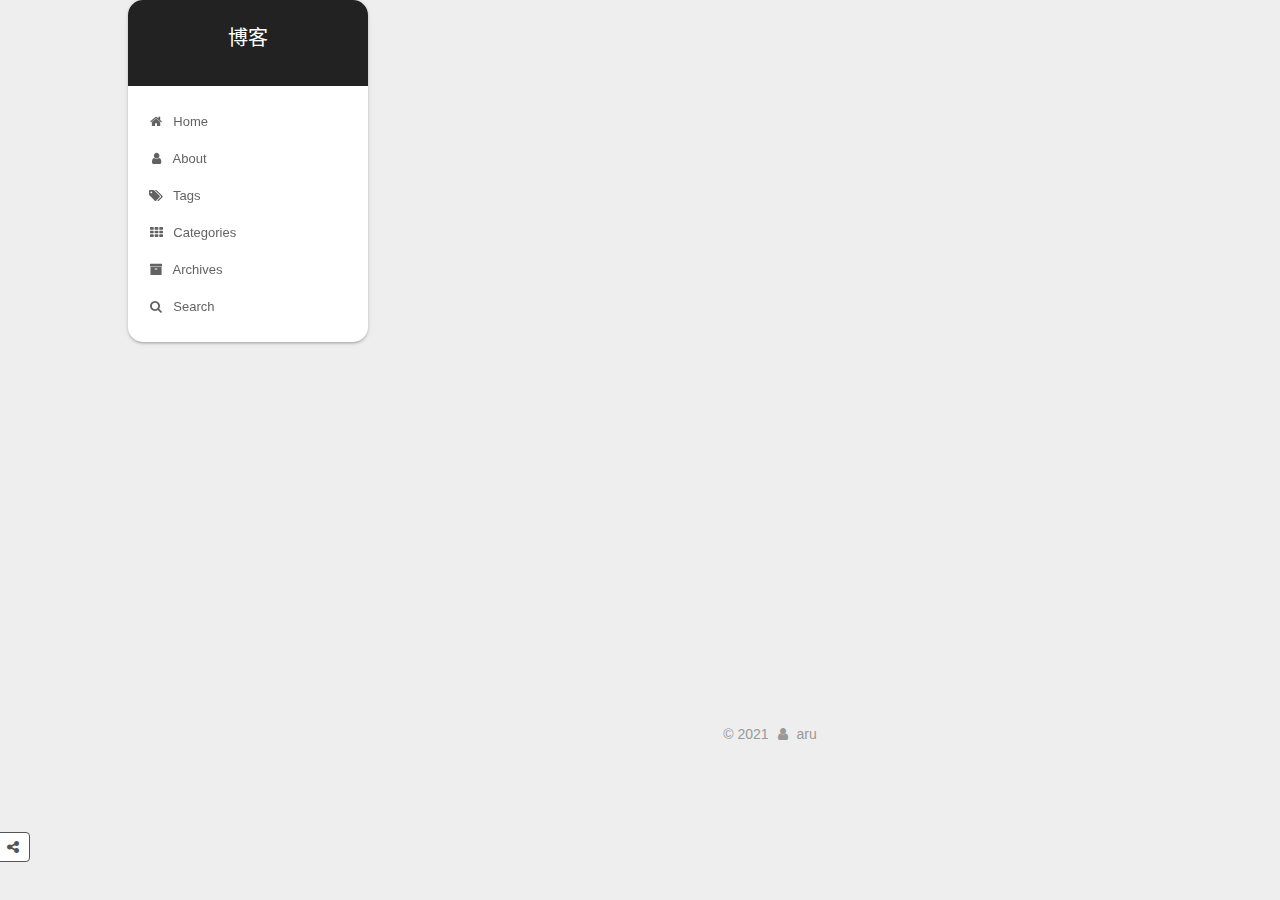
<file: archives/2021/index.html>
<!DOCTYPE html>



  


<html class="theme-next gemini use-motion" lang="zh-CN">
<head>
  <meta charset="UTF-8"/>
<meta http-equiv="X-UA-Compatible" content="IE=edge" />
<meta name="viewport" content="width=device-width, initial-scale=1, maximum-scale=1"/>
<meta name="theme-color" content="#222">









<meta http-equiv="Cache-Control" content="no-transform" />
<meta http-equiv="Cache-Control" content="no-siteapp" />
















  
  
  <link href="/lib/fancybox/source/jquery.fancybox.css?v=2.1.5" rel="stylesheet" type="text/css" />







<link href="/lib/font-awesome/css/font-awesome.min.css?v=4.6.2" rel="stylesheet" type="text/css" />

<link href="/css/main.css?v=5.1.4" rel="stylesheet" type="text/css" />


  <link rel="apple-touch-icon" sizes="180x180" href="/images/apple-touch-icon-next.png?v=5.1.4">


  <link rel="icon" type="image/png" sizes="32x32" href="/images/favicon-32x32-next.png?v=5.1.4">


  <link rel="icon" type="image/png" sizes="16x16" href="/images/favicon-16x16-next.png?v=5.1.4">


  <link rel="mask-icon" href="/images/logo.svg?v=5.1.4" color="#222">





  <meta name="keywords" content="Hexo, NexT" />










<meta property="og:type" content="website">
<meta property="og:title" content="博客">
<meta property="og:url" content="https://pyunf.github.io/archives/2021/index.html">
<meta property="og:site_name" content="博客">
<meta property="og:locale" content="zh_CN">
<meta property="article:author" content="aru">
<meta name="twitter:card" content="summary">



<script type="text/javascript" id="hexo.configurations">
  var NexT = window.NexT || {};
  var CONFIG = {
    root: '',
    scheme: 'Gemini',
    version: '5.1.4',
    sidebar: {"position":"left","display":"post","offset":12,"b2t":false,"scrollpercent":false,"onmobile":false},
    fancybox: true,
    tabs: true,
    motion: {"enable":true,"async":false,"transition":{"post_block":"fadeIn","post_header":"slideDownIn","post_body":"slideDownIn","coll_header":"slideLeftIn","sidebar":"slideUpIn"}},
    duoshuo: {
      userId: '0',
      author: 'Author'
    },
    algolia: {
      applicationID: '',
      apiKey: '',
      indexName: '',
      hits: {"per_page":10},
      labels: {"input_placeholder":"Search for Posts","hits_empty":"We didn't find any results for the search: ${query}","hits_stats":"${hits} results found in ${time} ms"}
    }
  };
</script>



  <link rel="canonical" href="https://pyunf.github.io/archives/2021/"/>





  <title>Archive | 博客</title>
  








<meta name="generator" content="Hexo 5.4.0"></head>

<body itemscope itemtype="http://schema.org/WebPage" lang="zh-CN">

  
  
    
  

  <div class="container sidebar-position-left page-archive">
    <div class="headband"></div>

    <header id="header" class="header" itemscope itemtype="http://schema.org/WPHeader">
      <div class="header-inner"><div class="site-brand-wrapper">
  <div class="site-meta ">
    

    <div class="custom-logo-site-title">
      <a href="/"  class="brand" rel="start">
        <span class="logo-line-before"><i></i></span>
        <span class="site-title">博客</span>
        <span class="logo-line-after"><i></i></span>
      </a>
    </div>
      
        <p class="site-subtitle"></p>
      
  </div>

  <div class="site-nav-toggle">
    <button>
      <span class="btn-bar"></span>
      <span class="btn-bar"></span>
      <span class="btn-bar"></span>
    </button>
  </div>
</div>

<nav class="site-nav">
  

  
    <ul id="menu" class="menu">
      
        
        <li class="menu-item menu-item-home">
          <a href="/" rel="section">
            
              <i class="menu-item-icon fa fa-fw fa-home"></i> <br />
            
            Home
          </a>
        </li>
      
        
        <li class="menu-item menu-item-about">
          <a href="/about/" rel="section">
            
              <i class="menu-item-icon fa fa-fw fa-user"></i> <br />
            
            About
          </a>
        </li>
      
        
        <li class="menu-item menu-item-tags">
          <a href="/tags/" rel="section">
            
              <i class="menu-item-icon fa fa-fw fa-tags"></i> <br />
            
            Tags
          </a>
        </li>
      
        
        <li class="menu-item menu-item-categories">
          <a href="/categories/" rel="section">
            
              <i class="menu-item-icon fa fa-fw fa-th"></i> <br />
            
            Categories
          </a>
        </li>
      
        
        <li class="menu-item menu-item-archives">
          <a href="/archives/%20" rel="section">
            
              <i class="menu-item-icon fa fa-fw fa-archive"></i> <br />
            
            Archives
          </a>
        </li>
      

      
        <li class="menu-item menu-item-search">
          
            <a href="javascript:;" class="popup-trigger">
          
            
              <i class="menu-item-icon fa fa-search fa-fw"></i> <br />
            
            Search
          </a>
        </li>
      
    </ul>
  

  
    <div class="site-search">
      
  <div class="popup search-popup local-search-popup">
  <div class="local-search-header clearfix">
    <span class="search-icon">
      <i class="fa fa-search"></i>
    </span>
    <span class="popup-btn-close">
      <i class="fa fa-times-circle"></i>
    </span>
    <div class="local-search-input-wrapper">
      <input autocomplete="off"
             placeholder="Searching..." spellcheck="false"
             type="text" id="local-search-input">
    </div>
  </div>
  <div id="local-search-result"></div>
</div>



    </div>
  
</nav>



 </div>
    </header>

    <main id="main" class="main">
      <div class="main-inner">
        <div class="content-wrap">
          <div id="content" class="content">
            

  
  
  
  <div class="post-block archive">
    <div id="posts" class="posts-collapse">
      <span class="archive-move-on"></span>

      <span class="archive-page-counter">
        
        
        
          
        
        Um..! 2 posts in total. Keep on posting.
      </span>

      

        
        
        

        
          
          <div class="collection-title">
            <h1 class="archive-year" id="archive-year-2021">2021</h1>
          </div>
        
        

        

  <article class="post post-type-normal" itemscope itemtype="http://schema.org/Article">
    <header class="post-header">

      <h2 class="post-title">
        
            <a class="post-title-link" href="/2021/03/23/Java%E5%9F%BA%E7%A1%80/" itemprop="url">
              
                <span itemprop="name">黑马Java基础学习笔记</span>
              
            </a>
        
      </h2>

      <div class="post-meta">
        <time class="post-time" itemprop="dateCreated"
              datetime="2021-03-23T21:41:03+08:00"
              content="2021-03-23" >
          03-23
        </time>
      </div>

    </header>
  </article>



      

        
        
        

        
        

        

  <article class="post post-type-normal" itemscope itemtype="http://schema.org/Article">
    <header class="post-header">

      <h2 class="post-title">
        
            <a class="post-title-link" href="/2021/03/22/hello-world/" itemprop="url">
              
                <span itemprop="name">Hello World</span>
              
            </a>
        
      </h2>

      <div class="post-meta">
        <time class="post-time" itemprop="dateCreated"
              datetime="2021-03-22T22:16:48+08:00"
              content="2021-03-22" >
          03-22
        </time>
      </div>

    </header>
  </article>



      

    </div>
  </div>
  
  
  

  



          </div>
          


          

        </div>
        
          
  
  <div class="sidebar-toggle">
    <div class="sidebar-toggle-line-wrap">
      <span class="sidebar-toggle-line sidebar-toggle-line-first"></span>
      <span class="sidebar-toggle-line sidebar-toggle-line-middle"></span>
      <span class="sidebar-toggle-line sidebar-toggle-line-last"></span>
    </div>
  </div>

  <aside id="sidebar" class="sidebar">
    
    <div class="sidebar-inner">

      

      

      <section class="site-overview-wrap sidebar-panel sidebar-panel-active">
        <div class="site-overview">
          <div class="site-author motion-element" itemprop="author" itemscope itemtype="http://schema.org/Person">
            
              <img class="site-author-image" itemprop="image"
                src="/images/%E9%98%BF%E7%8B%B8.png"
                alt="" />
            
              <p class="site-author-name" itemprop="name"></p>
              <p class="site-description motion-element" itemprop="description"></p>
          </div>

          <nav class="site-state motion-element">

            
              <div class="site-state-item site-state-posts">
              
                <a href="/archives/%20%7C%7C%20archive">
              
                  <span class="site-state-item-count">2</span>
                  <span class="site-state-item-name">posts</span>
                </a>
              </div>
            

            

            
              
              
              <div class="site-state-item site-state-tags">
                <a href="/tags/index.html">
                  <span class="site-state-item-count">1</span>
                  <span class="site-state-item-name">tags</span>
                </a>
              </div>
            

          </nav>

          

          
            <div class="links-of-author motion-element">
                
                  <span class="links-of-author-item">
                    <a href="https://github.com/PYunF" target="_blank" title="GitHub">
                      
                        <i class="fa fa-fw fa-github"></i>GitHub</a>
                  </span>
                
                  <span class="links-of-author-item">
                    <a href="mailto:2316846077@qq.com" target="_blank" title="E-Mail">
                      
                        <i class="fa fa-fw fa-envelope"></i>E-Mail</a>
                  </span>
                
            </div>
          

          
          
            <div class="cc-license motion-element" itemprop="license">
              <a href="https://creativecommons.org/licenses/by-nc-sa/4.0/" class="cc-opacity" target="_blank">
                <img src="/images/cc-by-nc-sa.svg" alt="Creative Commons" />
              </a>
            </div>
          

          
          

          

        </div>
      </section>

      

      

    </div>
  </aside>


        
      </div>
    </main>

    <footer id="footer" class="footer">
      <div class="footer-inner">
        <div class="copyright">&copy; <span itemprop="copyrightYear">2021</span>
  <span class="with-love">
    <i class="fa fa-user"></i>
  </span>
  <span class="author" itemprop="copyrightHolder">aru</span>

  
</div>










        







        
      </div>
    </footer>

    
      <div class="back-to-top">
        <i class="fa fa-arrow-up"></i>
        
      </div>
    

    
      <div id="needsharebutton-float">
        <span class="btn">
          <i class="fa fa-share-alt" aria-hidden="true"></i>
        </span>
      </div>
    

  </div>

  

<script type="text/javascript">
  if (Object.prototype.toString.call(window.Promise) !== '[object Function]') {
    window.Promise = null;
  }
</script>









  












  
  
    <script type="text/javascript" src="/lib/jquery/index.js?v=2.1.3"></script>
  

  
  
    <script type="text/javascript" src="/lib/fastclick/lib/fastclick.min.js?v=1.0.6"></script>
  

  
  
    <script type="text/javascript" src="/lib/jquery_lazyload/jquery.lazyload.js?v=1.9.7"></script>
  

  
  
    <script type="text/javascript" src="/lib/velocity/velocity.min.js?v=1.2.1"></script>
  

  
  
    <script type="text/javascript" src="/lib/velocity/velocity.ui.min.js?v=1.2.1"></script>
  

  
  
    <script type="text/javascript" src="/lib/fancybox/source/jquery.fancybox.pack.js?v=2.1.5"></script>
  


  


  <script type="text/javascript" src="/js/src/utils.js?v=5.1.4"></script>

  <script type="text/javascript" src="/js/src/motion.js?v=5.1.4"></script>



  
  


  <script type="text/javascript" src="/js/src/affix.js?v=5.1.4"></script>

  <script type="text/javascript" src="/js/src/schemes/pisces.js?v=5.1.4"></script>



  

  


  <script type="text/javascript" src="/js/src/bootstrap.js?v=5.1.4"></script>



  


  




	





  





  












  

  <script type="text/javascript">
    // Popup Window;
    var isfetched = false;
    var isXml = true;
    // Search DB path;
    var search_path = "search.xml";
    if (search_path.length === 0) {
      search_path = "search.xml";
    } else if (/json$/i.test(search_path)) {
      isXml = false;
    }
    var path = "/" + search_path;
    // monitor main search box;

    var onPopupClose = function (e) {
      $('.popup').hide();
      $('#local-search-input').val('');
      $('.search-result-list').remove();
      $('#no-result').remove();
      $(".local-search-pop-overlay").remove();
      $('body').css('overflow', '');
    }

    function proceedsearch() {
      $("body")
        .append('<div class="search-popup-overlay local-search-pop-overlay"></div>')
        .css('overflow', 'hidden');
      $('.search-popup-overlay').click(onPopupClose);
      $('.popup').toggle();
      var $localSearchInput = $('#local-search-input');
      $localSearchInput.attr("autocapitalize", "none");
      $localSearchInput.attr("autocorrect", "off");
      $localSearchInput.focus();
    }

    // search function;
    var searchFunc = function(path, search_id, content_id) {
      'use strict';

      // start loading animation
      $("body")
        .append('<div class="search-popup-overlay local-search-pop-overlay">' +
          '<div id="search-loading-icon">' +
          '<i class="fa fa-spinner fa-pulse fa-5x fa-fw"></i>' +
          '</div>' +
          '</div>')
        .css('overflow', 'hidden');
      $("#search-loading-icon").css('margin', '20% auto 0 auto').css('text-align', 'center');

      $.ajax({
        url: path,
        dataType: isXml ? "xml" : "json",
        async: true,
        success: function(res) {
          // get the contents from search data
          isfetched = true;
          $('.popup').detach().appendTo('.header-inner');
          var datas = isXml ? $("entry", res).map(function() {
            return {
              title: $("title", this).text(),
              content: $("content",this).text(),
              url: $("url" , this).text()
            };
          }).get() : res;
          var input = document.getElementById(search_id);
          var resultContent = document.getElementById(content_id);
          var inputEventFunction = function() {
            var searchText = input.value.trim().toLowerCase();
            var keywords = searchText.split(/[\s\-]+/);
            if (keywords.length > 1) {
              keywords.push(searchText);
            }
            var resultItems = [];
            if (searchText.length > 0) {
              // perform local searching
              datas.forEach(function(data) {
                var isMatch = false;
                var hitCount = 0;
                var searchTextCount = 0;
                var title = data.title.trim();
                var titleInLowerCase = title.toLowerCase();
                var content = data.content.trim().replace(/<[^>]+>/g,"");
                var contentInLowerCase = content.toLowerCase();
                var articleUrl = decodeURIComponent(data.url);
                var indexOfTitle = [];
                var indexOfContent = [];
                // only match articles with not empty titles
                if(title != '') {
                  keywords.forEach(function(keyword) {
                    function getIndexByWord(word, text, caseSensitive) {
                      var wordLen = word.length;
                      if (wordLen === 0) {
                        return [];
                      }
                      var startPosition = 0, position = [], index = [];
                      if (!caseSensitive) {
                        text = text.toLowerCase();
                        word = word.toLowerCase();
                      }
                      while ((position = text.indexOf(word, startPosition)) > -1) {
                        index.push({position: position, word: word});
                        startPosition = position + wordLen;
                      }
                      return index;
                    }

                    indexOfTitle = indexOfTitle.concat(getIndexByWord(keyword, titleInLowerCase, false));
                    indexOfContent = indexOfContent.concat(getIndexByWord(keyword, contentInLowerCase, false));
                  });
                  if (indexOfTitle.length > 0 || indexOfContent.length > 0) {
                    isMatch = true;
                    hitCount = indexOfTitle.length + indexOfContent.length;
                  }
                }

                // show search results

                if (isMatch) {
                  // sort index by position of keyword

                  [indexOfTitle, indexOfContent].forEach(function (index) {
                    index.sort(function (itemLeft, itemRight) {
                      if (itemRight.position !== itemLeft.position) {
                        return itemRight.position - itemLeft.position;
                      } else {
                        return itemLeft.word.length - itemRight.word.length;
                      }
                    });
                  });

                  // merge hits into slices

                  function mergeIntoSlice(text, start, end, index) {
                    var item = index[index.length - 1];
                    var position = item.position;
                    var word = item.word;
                    var hits = [];
                    var searchTextCountInSlice = 0;
                    while (position + word.length <= end && index.length != 0) {
                      if (word === searchText) {
                        searchTextCountInSlice++;
                      }
                      hits.push({position: position, length: word.length});
                      var wordEnd = position + word.length;

                      // move to next position of hit

                      index.pop();
                      while (index.length != 0) {
                        item = index[index.length - 1];
                        position = item.position;
                        word = item.word;
                        if (wordEnd > position) {
                          index.pop();
                        } else {
                          break;
                        }
                      }
                    }
                    searchTextCount += searchTextCountInSlice;
                    return {
                      hits: hits,
                      start: start,
                      end: end,
                      searchTextCount: searchTextCountInSlice
                    };
                  }

                  var slicesOfTitle = [];
                  if (indexOfTitle.length != 0) {
                    slicesOfTitle.push(mergeIntoSlice(title, 0, title.length, indexOfTitle));
                  }

                  var slicesOfContent = [];
                  while (indexOfContent.length != 0) {
                    var item = indexOfContent[indexOfContent.length - 1];
                    var position = item.position;
                    var word = item.word;
                    // cut out 100 characters
                    var start = position - 20;
                    var end = position + 80;
                    if(start < 0){
                      start = 0;
                    }
                    if (end < position + word.length) {
                      end = position + word.length;
                    }
                    if(end > content.length){
                      end = content.length;
                    }
                    slicesOfContent.push(mergeIntoSlice(content, start, end, indexOfContent));
                  }

                  // sort slices in content by search text's count and hits' count

                  slicesOfContent.sort(function (sliceLeft, sliceRight) {
                    if (sliceLeft.searchTextCount !== sliceRight.searchTextCount) {
                      return sliceRight.searchTextCount - sliceLeft.searchTextCount;
                    } else if (sliceLeft.hits.length !== sliceRight.hits.length) {
                      return sliceRight.hits.length - sliceLeft.hits.length;
                    } else {
                      return sliceLeft.start - sliceRight.start;
                    }
                  });

                  // select top N slices in content

                  var upperBound = parseInt('1');
                  if (upperBound >= 0) {
                    slicesOfContent = slicesOfContent.slice(0, upperBound);
                  }

                  // highlight title and content

                  function highlightKeyword(text, slice) {
                    var result = '';
                    var prevEnd = slice.start;
                    slice.hits.forEach(function (hit) {
                      result += text.substring(prevEnd, hit.position);
                      var end = hit.position + hit.length;
                      result += '<b class="search-keyword">' + text.substring(hit.position, end) + '</b>';
                      prevEnd = end;
                    });
                    result += text.substring(prevEnd, slice.end);
                    return result;
                  }

                  var resultItem = '';

                  if (slicesOfTitle.length != 0) {
                    resultItem += "<li><a href='" + articleUrl + "' class='search-result-title'>" + highlightKeyword(title, slicesOfTitle[0]) + "</a>";
                  } else {
                    resultItem += "<li><a href='" + articleUrl + "' class='search-result-title'>" + title + "</a>";
                  }

                  slicesOfContent.forEach(function (slice) {
                    resultItem += "<a href='" + articleUrl + "'>" +
                      "<p class=\"search-result\">" + highlightKeyword(content, slice) +
                      "...</p>" + "</a>";
                  });

                  resultItem += "</li>";
                  resultItems.push({
                    item: resultItem,
                    searchTextCount: searchTextCount,
                    hitCount: hitCount,
                    id: resultItems.length
                  });
                }
              })
            };
            if (keywords.length === 1 && keywords[0] === "") {
              resultContent.innerHTML = '<div id="no-result"><i class="fa fa-search fa-5x" /></div>'
            } else if (resultItems.length === 0) {
              resultContent.innerHTML = '<div id="no-result"><i class="fa fa-frown-o fa-5x" /></div>'
            } else {
              resultItems.sort(function (resultLeft, resultRight) {
                if (resultLeft.searchTextCount !== resultRight.searchTextCount) {
                  return resultRight.searchTextCount - resultLeft.searchTextCount;
                } else if (resultLeft.hitCount !== resultRight.hitCount) {
                  return resultRight.hitCount - resultLeft.hitCount;
                } else {
                  return resultRight.id - resultLeft.id;
                }
              });
              var searchResultList = '<ul class=\"search-result-list\">';
              resultItems.forEach(function (result) {
                searchResultList += result.item;
              })
              searchResultList += "</ul>";
              resultContent.innerHTML = searchResultList;
            }
          }

          if ('auto' === 'auto') {
            input.addEventListener('input', inputEventFunction);
          } else {
            $('.search-icon').click(inputEventFunction);
            input.addEventListener('keypress', function (event) {
              if (event.keyCode === 13) {
                inputEventFunction();
              }
            });
          }

          // remove loading animation
          $(".local-search-pop-overlay").remove();
          $('body').css('overflow', '');

          proceedsearch();
        }
      });
    }

    // handle and trigger popup window;
    $('.popup-trigger').click(function(e) {
      e.stopPropagation();
      if (isfetched === false) {
        searchFunc(path, 'local-search-input', 'local-search-result');
      } else {
        proceedsearch();
      };
    });

    $('.popup-btn-close').click(onPopupClose);
    $('.popup').click(function(e){
      e.stopPropagation();
    });
    $(document).on('keyup', function (event) {
      var shouldDismissSearchPopup = event.which === 27 &&
        $('.search-popup').is(':visible');
      if (shouldDismissSearchPopup) {
        onPopupClose();
      }
    });
  </script>





  

  

  

  
  
  
  <link rel="stylesheet" href="/lib/needsharebutton/needsharebutton.css">

  
  
  <script src="/lib/needsharebutton/needsharebutton.js"></script>

  <script>
    
      pbOptions = {};
      
          pbOptions.iconStyle = "default";
      
          pbOptions.boxForm = "horizontal";
      
          pbOptions.position = "bottomCenter";
      
          pbOptions.networks = "Weibo,Wechat,Douban,QQZone,Twitter,Facebook";
      
      new needShareButton('#needsharebutton-postbottom', pbOptions);
    
    
      flOptions = {};
      
          flOptions.iconStyle = "box";
      
          flOptions.boxForm = "horizontal";
      
          flOptions.position = "middleRight";
      
          flOptions.networks = "Weibo,Wechat,Douban,QQZone,Twitter,Facebook";
      
      new needShareButton('#needsharebutton-float', flOptions);
    
  </script>

  

  

  

  

</body>
</html>
</file>
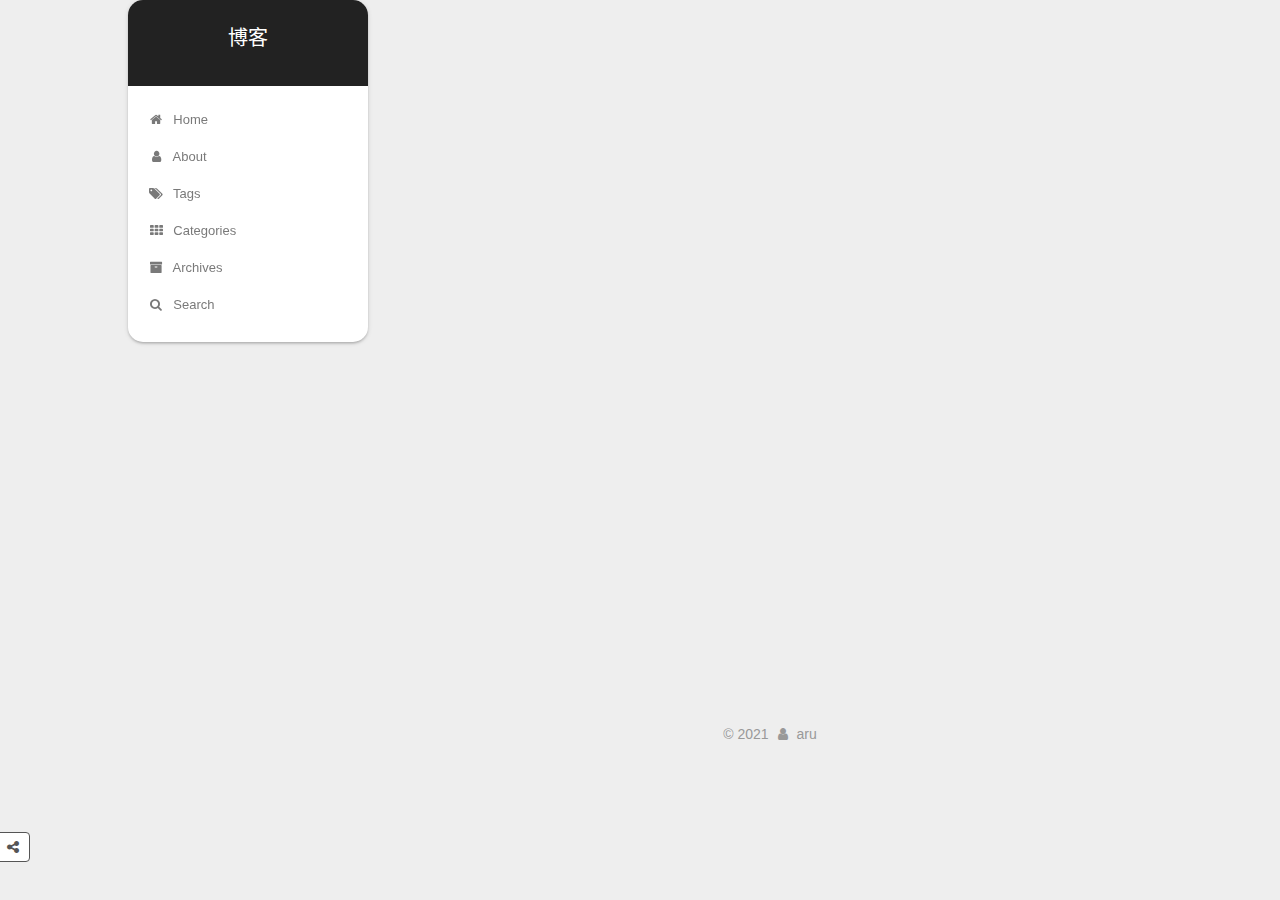
<file: tags/java/index.html>
<!DOCTYPE html>



  


<html class="theme-next gemini use-motion" lang="zh-CN">
<head>
  <meta charset="UTF-8"/>
<meta http-equiv="X-UA-Compatible" content="IE=edge" />
<meta name="viewport" content="width=device-width, initial-scale=1, maximum-scale=1"/>
<meta name="theme-color" content="#222">









<meta http-equiv="Cache-Control" content="no-transform" />
<meta http-equiv="Cache-Control" content="no-siteapp" />
















  
  
  <link href="/lib/fancybox/source/jquery.fancybox.css?v=2.1.5" rel="stylesheet" type="text/css" />







<link href="/lib/font-awesome/css/font-awesome.min.css?v=4.6.2" rel="stylesheet" type="text/css" />

<link href="/css/main.css?v=5.1.4" rel="stylesheet" type="text/css" />


  <link rel="apple-touch-icon" sizes="180x180" href="/images/apple-touch-icon-next.png?v=5.1.4">


  <link rel="icon" type="image/png" sizes="32x32" href="/images/favicon-32x32-next.png?v=5.1.4">


  <link rel="icon" type="image/png" sizes="16x16" href="/images/favicon-16x16-next.png?v=5.1.4">


  <link rel="mask-icon" href="/images/logo.svg?v=5.1.4" color="#222">





  <meta name="keywords" content="Hexo, NexT" />










<meta property="og:type" content="website">
<meta property="og:title" content="博客">
<meta property="og:url" content="https://pyunf.github.io/tags/java/index.html">
<meta property="og:site_name" content="博客">
<meta property="og:locale" content="zh_CN">
<meta property="article:author" content="aru">
<meta name="twitter:card" content="summary">



<script type="text/javascript" id="hexo.configurations">
  var NexT = window.NexT || {};
  var CONFIG = {
    root: '',
    scheme: 'Gemini',
    version: '5.1.4',
    sidebar: {"position":"left","display":"post","offset":12,"b2t":false,"scrollpercent":false,"onmobile":false},
    fancybox: true,
    tabs: true,
    motion: {"enable":true,"async":false,"transition":{"post_block":"fadeIn","post_header":"slideDownIn","post_body":"slideDownIn","coll_header":"slideLeftIn","sidebar":"slideUpIn"}},
    duoshuo: {
      userId: '0',
      author: 'Author'
    },
    algolia: {
      applicationID: '',
      apiKey: '',
      indexName: '',
      hits: {"per_page":10},
      labels: {"input_placeholder":"Search for Posts","hits_empty":"We didn't find any results for the search: ${query}","hits_stats":"${hits} results found in ${time} ms"}
    }
  };
</script>



  <link rel="canonical" href="https://pyunf.github.io/tags/java/"/>





  <title>Tag: java | 博客</title>
  








<meta name="generator" content="Hexo 5.4.0"></head>

<body itemscope itemtype="http://schema.org/WebPage" lang="zh-CN">

  
  
    
  

  <div class="container sidebar-position-left ">
    <div class="headband"></div>

    <header id="header" class="header" itemscope itemtype="http://schema.org/WPHeader">
      <div class="header-inner"><div class="site-brand-wrapper">
  <div class="site-meta ">
    

    <div class="custom-logo-site-title">
      <a href="/"  class="brand" rel="start">
        <span class="logo-line-before"><i></i></span>
        <span class="site-title">博客</span>
        <span class="logo-line-after"><i></i></span>
      </a>
    </div>
      
        <p class="site-subtitle"></p>
      
  </div>

  <div class="site-nav-toggle">
    <button>
      <span class="btn-bar"></span>
      <span class="btn-bar"></span>
      <span class="btn-bar"></span>
    </button>
  </div>
</div>

<nav class="site-nav">
  

  
    <ul id="menu" class="menu">
      
        
        <li class="menu-item menu-item-home">
          <a href="/" rel="section">
            
              <i class="menu-item-icon fa fa-fw fa-home"></i> <br />
            
            Home
          </a>
        </li>
      
        
        <li class="menu-item menu-item-about">
          <a href="/about/" rel="section">
            
              <i class="menu-item-icon fa fa-fw fa-user"></i> <br />
            
            About
          </a>
        </li>
      
        
        <li class="menu-item menu-item-tags">
          <a href="/tags/" rel="section">
            
              <i class="menu-item-icon fa fa-fw fa-tags"></i> <br />
            
            Tags
          </a>
        </li>
      
        
        <li class="menu-item menu-item-categories">
          <a href="/categories/" rel="section">
            
              <i class="menu-item-icon fa fa-fw fa-th"></i> <br />
            
            Categories
          </a>
        </li>
      
        
        <li class="menu-item menu-item-archives">
          <a href="/archives/%20" rel="section">
            
              <i class="menu-item-icon fa fa-fw fa-archive"></i> <br />
            
            Archives
          </a>
        </li>
      

      
        <li class="menu-item menu-item-search">
          
            <a href="javascript:;" class="popup-trigger">
          
            
              <i class="menu-item-icon fa fa-search fa-fw"></i> <br />
            
            Search
          </a>
        </li>
      
    </ul>
  

  
    <div class="site-search">
      
  <div class="popup search-popup local-search-popup">
  <div class="local-search-header clearfix">
    <span class="search-icon">
      <i class="fa fa-search"></i>
    </span>
    <span class="popup-btn-close">
      <i class="fa fa-times-circle"></i>
    </span>
    <div class="local-search-input-wrapper">
      <input autocomplete="off"
             placeholder="Searching..." spellcheck="false"
             type="text" id="local-search-input">
    </div>
  </div>
  <div id="local-search-result"></div>
</div>



    </div>
  
</nav>



 </div>
    </header>

    <main id="main" class="main">
      <div class="main-inner">
        <div class="content-wrap">
          <div id="content" class="content">
            

  
  
  
  <div class="post-block tag">

    <div id="posts" class="posts-collapse">
      <div class="collection-title">
        <h1>java<small>Tag</small>
        </h1>
      </div>

      
        

  <article class="post post-type-normal" itemscope itemtype="http://schema.org/Article">
    <header class="post-header">

      <h2 class="post-title">
        
            <a class="post-title-link" href="/2021/03/23/Java%E5%9F%BA%E7%A1%80/" itemprop="url">
              
                <span itemprop="name">黑马Java基础学习笔记</span>
              
            </a>
        
      </h2>

      <div class="post-meta">
        <time class="post-time" itemprop="dateCreated"
              datetime="2021-03-23T21:41:03+08:00"
              content="2021-03-23" >
          03-23
        </time>
      </div>

    </header>
  </article>


      
    </div>

  </div>
  
  
  

  


          </div>
          


          

        </div>
        
          
  
  <div class="sidebar-toggle">
    <div class="sidebar-toggle-line-wrap">
      <span class="sidebar-toggle-line sidebar-toggle-line-first"></span>
      <span class="sidebar-toggle-line sidebar-toggle-line-middle"></span>
      <span class="sidebar-toggle-line sidebar-toggle-line-last"></span>
    </div>
  </div>

  <aside id="sidebar" class="sidebar">
    
    <div class="sidebar-inner">

      

      

      <section class="site-overview-wrap sidebar-panel sidebar-panel-active">
        <div class="site-overview">
          <div class="site-author motion-element" itemprop="author" itemscope itemtype="http://schema.org/Person">
            
              <img class="site-author-image" itemprop="image"
                src="/images/%E9%98%BF%E7%8B%B8.png"
                alt="" />
            
              <p class="site-author-name" itemprop="name"></p>
              <p class="site-description motion-element" itemprop="description"></p>
          </div>

          <nav class="site-state motion-element">

            
              <div class="site-state-item site-state-posts">
              
                <a href="/archives/%20%7C%7C%20archive">
              
                  <span class="site-state-item-count">2</span>
                  <span class="site-state-item-name">posts</span>
                </a>
              </div>
            

            

            
              
              
              <div class="site-state-item site-state-tags">
                <a href="/tags/index.html">
                  <span class="site-state-item-count">1</span>
                  <span class="site-state-item-name">tags</span>
                </a>
              </div>
            

          </nav>

          

          
            <div class="links-of-author motion-element">
                
                  <span class="links-of-author-item">
                    <a href="https://github.com/PYunF" target="_blank" title="GitHub">
                      
                        <i class="fa fa-fw fa-github"></i>GitHub</a>
                  </span>
                
                  <span class="links-of-author-item">
                    <a href="mailto:2316846077@qq.com" target="_blank" title="E-Mail">
                      
                        <i class="fa fa-fw fa-envelope"></i>E-Mail</a>
                  </span>
                
            </div>
          

          
          
            <div class="cc-license motion-element" itemprop="license">
              <a href="https://creativecommons.org/licenses/by-nc-sa/4.0/" class="cc-opacity" target="_blank">
                <img src="/images/cc-by-nc-sa.svg" alt="Creative Commons" />
              </a>
            </div>
          

          
          

          

        </div>
      </section>

      

      

    </div>
  </aside>


        
      </div>
    </main>

    <footer id="footer" class="footer">
      <div class="footer-inner">
        <div class="copyright">&copy; <span itemprop="copyrightYear">2021</span>
  <span class="with-love">
    <i class="fa fa-user"></i>
  </span>
  <span class="author" itemprop="copyrightHolder">aru</span>

  
</div>










        







        
      </div>
    </footer>

    
      <div class="back-to-top">
        <i class="fa fa-arrow-up"></i>
        
      </div>
    

    
      <div id="needsharebutton-float">
        <span class="btn">
          <i class="fa fa-share-alt" aria-hidden="true"></i>
        </span>
      </div>
    

  </div>

  

<script type="text/javascript">
  if (Object.prototype.toString.call(window.Promise) !== '[object Function]') {
    window.Promise = null;
  }
</script>









  












  
  
    <script type="text/javascript" src="/lib/jquery/index.js?v=2.1.3"></script>
  

  
  
    <script type="text/javascript" src="/lib/fastclick/lib/fastclick.min.js?v=1.0.6"></script>
  

  
  
    <script type="text/javascript" src="/lib/jquery_lazyload/jquery.lazyload.js?v=1.9.7"></script>
  

  
  
    <script type="text/javascript" src="/lib/velocity/velocity.min.js?v=1.2.1"></script>
  

  
  
    <script type="text/javascript" src="/lib/velocity/velocity.ui.min.js?v=1.2.1"></script>
  

  
  
    <script type="text/javascript" src="/lib/fancybox/source/jquery.fancybox.pack.js?v=2.1.5"></script>
  


  


  <script type="text/javascript" src="/js/src/utils.js?v=5.1.4"></script>

  <script type="text/javascript" src="/js/src/motion.js?v=5.1.4"></script>



  
  


  <script type="text/javascript" src="/js/src/affix.js?v=5.1.4"></script>

  <script type="text/javascript" src="/js/src/schemes/pisces.js?v=5.1.4"></script>



  

  


  <script type="text/javascript" src="/js/src/bootstrap.js?v=5.1.4"></script>



  


  




	





  





  












  

  <script type="text/javascript">
    // Popup Window;
    var isfetched = false;
    var isXml = true;
    // Search DB path;
    var search_path = "search.xml";
    if (search_path.length === 0) {
      search_path = "search.xml";
    } else if (/json$/i.test(search_path)) {
      isXml = false;
    }
    var path = "/" + search_path;
    // monitor main search box;

    var onPopupClose = function (e) {
      $('.popup').hide();
      $('#local-search-input').val('');
      $('.search-result-list').remove();
      $('#no-result').remove();
      $(".local-search-pop-overlay").remove();
      $('body').css('overflow', '');
    }

    function proceedsearch() {
      $("body")
        .append('<div class="search-popup-overlay local-search-pop-overlay"></div>')
        .css('overflow', 'hidden');
      $('.search-popup-overlay').click(onPopupClose);
      $('.popup').toggle();
      var $localSearchInput = $('#local-search-input');
      $localSearchInput.attr("autocapitalize", "none");
      $localSearchInput.attr("autocorrect", "off");
      $localSearchInput.focus();
    }

    // search function;
    var searchFunc = function(path, search_id, content_id) {
      'use strict';

      // start loading animation
      $("body")
        .append('<div class="search-popup-overlay local-search-pop-overlay">' +
          '<div id="search-loading-icon">' +
          '<i class="fa fa-spinner fa-pulse fa-5x fa-fw"></i>' +
          '</div>' +
          '</div>')
        .css('overflow', 'hidden');
      $("#search-loading-icon").css('margin', '20% auto 0 auto').css('text-align', 'center');

      $.ajax({
        url: path,
        dataType: isXml ? "xml" : "json",
        async: true,
        success: function(res) {
          // get the contents from search data
          isfetched = true;
          $('.popup').detach().appendTo('.header-inner');
          var datas = isXml ? $("entry", res).map(function() {
            return {
              title: $("title", this).text(),
              content: $("content",this).text(),
              url: $("url" , this).text()
            };
          }).get() : res;
          var input = document.getElementById(search_id);
          var resultContent = document.getElementById(content_id);
          var inputEventFunction = function() {
            var searchText = input.value.trim().toLowerCase();
            var keywords = searchText.split(/[\s\-]+/);
            if (keywords.length > 1) {
              keywords.push(searchText);
            }
            var resultItems = [];
            if (searchText.length > 0) {
              // perform local searching
              datas.forEach(function(data) {
                var isMatch = false;
                var hitCount = 0;
                var searchTextCount = 0;
                var title = data.title.trim();
                var titleInLowerCase = title.toLowerCase();
                var content = data.content.trim().replace(/<[^>]+>/g,"");
                var contentInLowerCase = content.toLowerCase();
                var articleUrl = decodeURIComponent(data.url);
                var indexOfTitle = [];
                var indexOfContent = [];
                // only match articles with not empty titles
                if(title != '') {
                  keywords.forEach(function(keyword) {
                    function getIndexByWord(word, text, caseSensitive) {
                      var wordLen = word.length;
                      if (wordLen === 0) {
                        return [];
                      }
                      var startPosition = 0, position = [], index = [];
                      if (!caseSensitive) {
                        text = text.toLowerCase();
                        word = word.toLowerCase();
                      }
                      while ((position = text.indexOf(word, startPosition)) > -1) {
                        index.push({position: position, word: word});
                        startPosition = position + wordLen;
                      }
                      return index;
                    }

                    indexOfTitle = indexOfTitle.concat(getIndexByWord(keyword, titleInLowerCase, false));
                    indexOfContent = indexOfContent.concat(getIndexByWord(keyword, contentInLowerCase, false));
                  });
                  if (indexOfTitle.length > 0 || indexOfContent.length > 0) {
                    isMatch = true;
                    hitCount = indexOfTitle.length + indexOfContent.length;
                  }
                }

                // show search results

                if (isMatch) {
                  // sort index by position of keyword

                  [indexOfTitle, indexOfContent].forEach(function (index) {
                    index.sort(function (itemLeft, itemRight) {
                      if (itemRight.position !== itemLeft.position) {
                        return itemRight.position - itemLeft.position;
                      } else {
                        return itemLeft.word.length - itemRight.word.length;
                      }
                    });
                  });

                  // merge hits into slices

                  function mergeIntoSlice(text, start, end, index) {
                    var item = index[index.length - 1];
                    var position = item.position;
                    var word = item.word;
                    var hits = [];
                    var searchTextCountInSlice = 0;
                    while (position + word.length <= end && index.length != 0) {
                      if (word === searchText) {
                        searchTextCountInSlice++;
                      }
                      hits.push({position: position, length: word.length});
                      var wordEnd = position + word.length;

                      // move to next position of hit

                      index.pop();
                      while (index.length != 0) {
                        item = index[index.length - 1];
                        position = item.position;
                        word = item.word;
                        if (wordEnd > position) {
                          index.pop();
                        } else {
                          break;
                        }
                      }
                    }
                    searchTextCount += searchTextCountInSlice;
                    return {
                      hits: hits,
                      start: start,
                      end: end,
                      searchTextCount: searchTextCountInSlice
                    };
                  }

                  var slicesOfTitle = [];
                  if (indexOfTitle.length != 0) {
                    slicesOfTitle.push(mergeIntoSlice(title, 0, title.length, indexOfTitle));
                  }

                  var slicesOfContent = [];
                  while (indexOfContent.length != 0) {
                    var item = indexOfContent[indexOfContent.length - 1];
                    var position = item.position;
                    var word = item.word;
                    // cut out 100 characters
                    var start = position - 20;
                    var end = position + 80;
                    if(start < 0){
                      start = 0;
                    }
                    if (end < position + word.length) {
                      end = position + word.length;
                    }
                    if(end > content.length){
                      end = content.length;
                    }
                    slicesOfContent.push(mergeIntoSlice(content, start, end, indexOfContent));
                  }

                  // sort slices in content by search text's count and hits' count

                  slicesOfContent.sort(function (sliceLeft, sliceRight) {
                    if (sliceLeft.searchTextCount !== sliceRight.searchTextCount) {
                      return sliceRight.searchTextCount - sliceLeft.searchTextCount;
                    } else if (sliceLeft.hits.length !== sliceRight.hits.length) {
                      return sliceRight.hits.length - sliceLeft.hits.length;
                    } else {
                      return sliceLeft.start - sliceRight.start;
                    }
                  });

                  // select top N slices in content

                  var upperBound = parseInt('1');
                  if (upperBound >= 0) {
                    slicesOfContent = slicesOfContent.slice(0, upperBound);
                  }

                  // highlight title and content

                  function highlightKeyword(text, slice) {
                    var result = '';
                    var prevEnd = slice.start;
                    slice.hits.forEach(function (hit) {
                      result += text.substring(prevEnd, hit.position);
                      var end = hit.position + hit.length;
                      result += '<b class="search-keyword">' + text.substring(hit.position, end) + '</b>';
                      prevEnd = end;
                    });
                    result += text.substring(prevEnd, slice.end);
                    return result;
                  }

                  var resultItem = '';

                  if (slicesOfTitle.length != 0) {
                    resultItem += "<li><a href='" + articleUrl + "' class='search-result-title'>" + highlightKeyword(title, slicesOfTitle[0]) + "</a>";
                  } else {
                    resultItem += "<li><a href='" + articleUrl + "' class='search-result-title'>" + title + "</a>";
                  }

                  slicesOfContent.forEach(function (slice) {
                    resultItem += "<a href='" + articleUrl + "'>" +
                      "<p class=\"search-result\">" + highlightKeyword(content, slice) +
                      "...</p>" + "</a>";
                  });

                  resultItem += "</li>";
                  resultItems.push({
                    item: resultItem,
                    searchTextCount: searchTextCount,
                    hitCount: hitCount,
                    id: resultItems.length
                  });
                }
              })
            };
            if (keywords.length === 1 && keywords[0] === "") {
              resultContent.innerHTML = '<div id="no-result"><i class="fa fa-search fa-5x" /></div>'
            } else if (resultItems.length === 0) {
              resultContent.innerHTML = '<div id="no-result"><i class="fa fa-frown-o fa-5x" /></div>'
            } else {
              resultItems.sort(function (resultLeft, resultRight) {
                if (resultLeft.searchTextCount !== resultRight.searchTextCount) {
                  return resultRight.searchTextCount - resultLeft.searchTextCount;
                } else if (resultLeft.hitCount !== resultRight.hitCount) {
                  return resultRight.hitCount - resultLeft.hitCount;
                } else {
                  return resultRight.id - resultLeft.id;
                }
              });
              var searchResultList = '<ul class=\"search-result-list\">';
              resultItems.forEach(function (result) {
                searchResultList += result.item;
              })
              searchResultList += "</ul>";
              resultContent.innerHTML = searchResultList;
            }
          }

          if ('auto' === 'auto') {
            input.addEventListener('input', inputEventFunction);
          } else {
            $('.search-icon').click(inputEventFunction);
            input.addEventListener('keypress', function (event) {
              if (event.keyCode === 13) {
                inputEventFunction();
              }
            });
          }

          // remove loading animation
          $(".local-search-pop-overlay").remove();
          $('body').css('overflow', '');

          proceedsearch();
        }
      });
    }

    // handle and trigger popup window;
    $('.popup-trigger').click(function(e) {
      e.stopPropagation();
      if (isfetched === false) {
        searchFunc(path, 'local-search-input', 'local-search-result');
      } else {
        proceedsearch();
      };
    });

    $('.popup-btn-close').click(onPopupClose);
    $('.popup').click(function(e){
      e.stopPropagation();
    });
    $(document).on('keyup', function (event) {
      var shouldDismissSearchPopup = event.which === 27 &&
        $('.search-popup').is(':visible');
      if (shouldDismissSearchPopup) {
        onPopupClose();
      }
    });
  </script>





  

  

  

  
  
  
  <link rel="stylesheet" href="/lib/needsharebutton/needsharebutton.css">

  
  
  <script src="/lib/needsharebutton/needsharebutton.js"></script>

  <script>
    
      pbOptions = {};
      
          pbOptions.iconStyle = "default";
      
          pbOptions.boxForm = "horizontal";
      
          pbOptions.position = "bottomCenter";
      
          pbOptions.networks = "Weibo,Wechat,Douban,QQZone,Twitter,Facebook";
      
      new needShareButton('#needsharebutton-postbottom', pbOptions);
    
    
      flOptions = {};
      
          flOptions.iconStyle = "box";
      
          flOptions.boxForm = "horizontal";
      
          flOptions.position = "middleRight";
      
          flOptions.networks = "Weibo,Wechat,Douban,QQZone,Twitter,Facebook";
      
      new needShareButton('#needsharebutton-float', flOptions);
    
  </script>

  

  

  

  

</body>
</html>
</file>
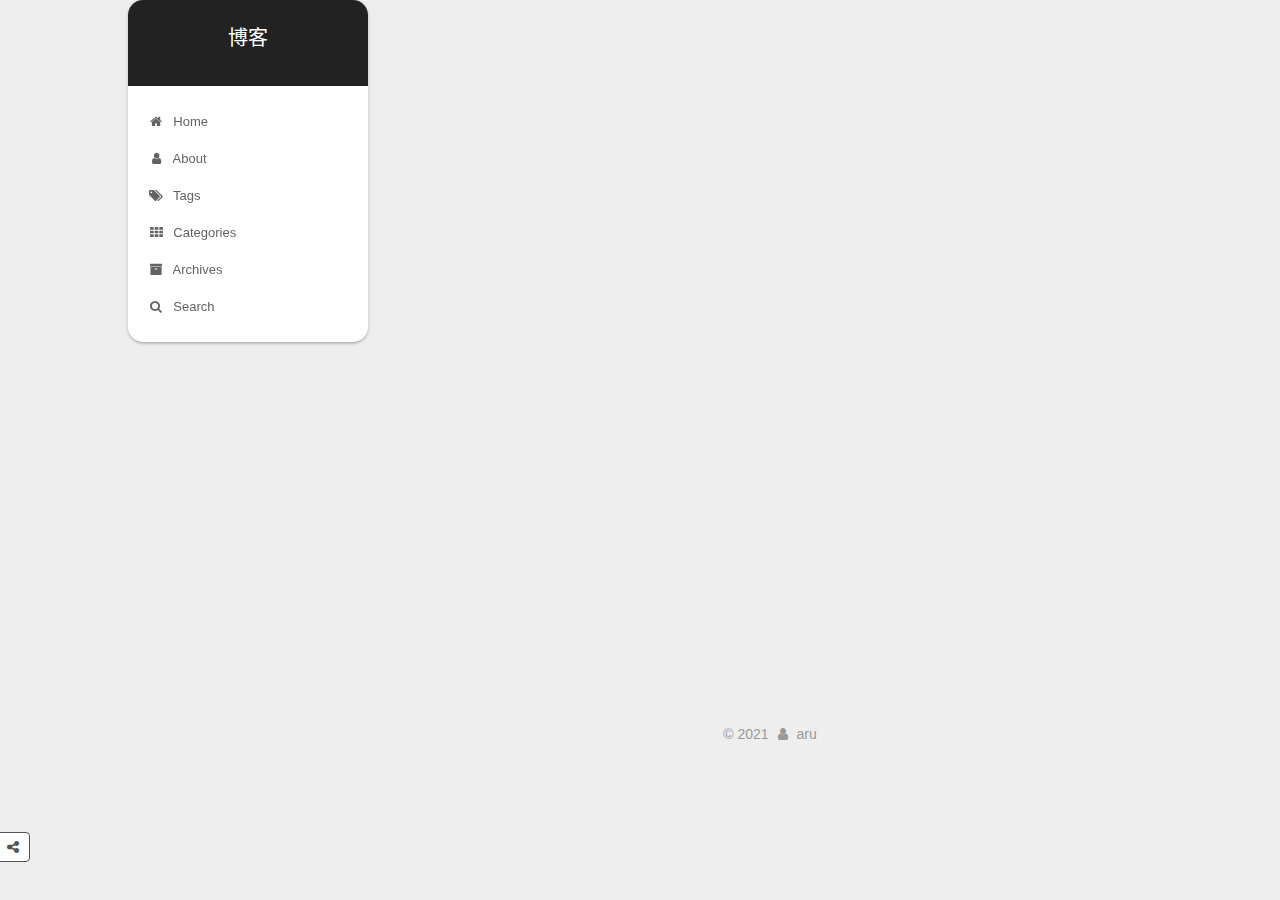
<file: archives/2021/03/index.html>
<!DOCTYPE html>



  


<html class="theme-next gemini use-motion" lang="zh-CN">
<head>
  <meta charset="UTF-8"/>
<meta http-equiv="X-UA-Compatible" content="IE=edge" />
<meta name="viewport" content="width=device-width, initial-scale=1, maximum-scale=1"/>
<meta name="theme-color" content="#222">









<meta http-equiv="Cache-Control" content="no-transform" />
<meta http-equiv="Cache-Control" content="no-siteapp" />
















  
  
  <link href="/lib/fancybox/source/jquery.fancybox.css?v=2.1.5" rel="stylesheet" type="text/css" />







<link href="/lib/font-awesome/css/font-awesome.min.css?v=4.6.2" rel="stylesheet" type="text/css" />

<link href="/css/main.css?v=5.1.4" rel="stylesheet" type="text/css" />


  <link rel="apple-touch-icon" sizes="180x180" href="/images/apple-touch-icon-next.png?v=5.1.4">


  <link rel="icon" type="image/png" sizes="32x32" href="/images/favicon-32x32-next.png?v=5.1.4">


  <link rel="icon" type="image/png" sizes="16x16" href="/images/favicon-16x16-next.png?v=5.1.4">


  <link rel="mask-icon" href="/images/logo.svg?v=5.1.4" color="#222">





  <meta name="keywords" content="Hexo, NexT" />










<meta property="og:type" content="website">
<meta property="og:title" content="博客">
<meta property="og:url" content="https://pyunf.github.io/archives/2021/03/index.html">
<meta property="og:site_name" content="博客">
<meta property="og:locale" content="zh_CN">
<meta property="article:author" content="aru">
<meta name="twitter:card" content="summary">



<script type="text/javascript" id="hexo.configurations">
  var NexT = window.NexT || {};
  var CONFIG = {
    root: '',
    scheme: 'Gemini',
    version: '5.1.4',
    sidebar: {"position":"left","display":"post","offset":12,"b2t":false,"scrollpercent":false,"onmobile":false},
    fancybox: true,
    tabs: true,
    motion: {"enable":true,"async":false,"transition":{"post_block":"fadeIn","post_header":"slideDownIn","post_body":"slideDownIn","coll_header":"slideLeftIn","sidebar":"slideUpIn"}},
    duoshuo: {
      userId: '0',
      author: 'Author'
    },
    algolia: {
      applicationID: '',
      apiKey: '',
      indexName: '',
      hits: {"per_page":10},
      labels: {"input_placeholder":"Search for Posts","hits_empty":"We didn't find any results for the search: ${query}","hits_stats":"${hits} results found in ${time} ms"}
    }
  };
</script>



  <link rel="canonical" href="https://pyunf.github.io/archives/2021/03/"/>





  <title>Archive | 博客</title>
  








<meta name="generator" content="Hexo 5.4.0"></head>

<body itemscope itemtype="http://schema.org/WebPage" lang="zh-CN">

  
  
    
  

  <div class="container sidebar-position-left page-archive">
    <div class="headband"></div>

    <header id="header" class="header" itemscope itemtype="http://schema.org/WPHeader">
      <div class="header-inner"><div class="site-brand-wrapper">
  <div class="site-meta ">
    

    <div class="custom-logo-site-title">
      <a href="/"  class="brand" rel="start">
        <span class="logo-line-before"><i></i></span>
        <span class="site-title">博客</span>
        <span class="logo-line-after"><i></i></span>
      </a>
    </div>
      
        <p class="site-subtitle"></p>
      
  </div>

  <div class="site-nav-toggle">
    <button>
      <span class="btn-bar"></span>
      <span class="btn-bar"></span>
      <span class="btn-bar"></span>
    </button>
  </div>
</div>

<nav class="site-nav">
  

  
    <ul id="menu" class="menu">
      
        
        <li class="menu-item menu-item-home">
          <a href="/" rel="section">
            
              <i class="menu-item-icon fa fa-fw fa-home"></i> <br />
            
            Home
          </a>
        </li>
      
        
        <li class="menu-item menu-item-about">
          <a href="/about/" rel="section">
            
              <i class="menu-item-icon fa fa-fw fa-user"></i> <br />
            
            About
          </a>
        </li>
      
        
        <li class="menu-item menu-item-tags">
          <a href="/tags/" rel="section">
            
              <i class="menu-item-icon fa fa-fw fa-tags"></i> <br />
            
            Tags
          </a>
        </li>
      
        
        <li class="menu-item menu-item-categories">
          <a href="/categories/" rel="section">
            
              <i class="menu-item-icon fa fa-fw fa-th"></i> <br />
            
            Categories
          </a>
        </li>
      
        
        <li class="menu-item menu-item-archives">
          <a href="/archives/%20" rel="section">
            
              <i class="menu-item-icon fa fa-fw fa-archive"></i> <br />
            
            Archives
          </a>
        </li>
      

      
        <li class="menu-item menu-item-search">
          
            <a href="javascript:;" class="popup-trigger">
          
            
              <i class="menu-item-icon fa fa-search fa-fw"></i> <br />
            
            Search
          </a>
        </li>
      
    </ul>
  

  
    <div class="site-search">
      
  <div class="popup search-popup local-search-popup">
  <div class="local-search-header clearfix">
    <span class="search-icon">
      <i class="fa fa-search"></i>
    </span>
    <span class="popup-btn-close">
      <i class="fa fa-times-circle"></i>
    </span>
    <div class="local-search-input-wrapper">
      <input autocomplete="off"
             placeholder="Searching..." spellcheck="false"
             type="text" id="local-search-input">
    </div>
  </div>
  <div id="local-search-result"></div>
</div>



    </div>
  
</nav>



 </div>
    </header>

    <main id="main" class="main">
      <div class="main-inner">
        <div class="content-wrap">
          <div id="content" class="content">
            

  
  
  
  <div class="post-block archive">
    <div id="posts" class="posts-collapse">
      <span class="archive-move-on"></span>

      <span class="archive-page-counter">
        
        
        
          
        
        Um..! 2 posts in total. Keep on posting.
      </span>

      

        
        
        

        
          
          <div class="collection-title">
            <h1 class="archive-year" id="archive-year-2021">2021</h1>
          </div>
        
        

        

  <article class="post post-type-normal" itemscope itemtype="http://schema.org/Article">
    <header class="post-header">

      <h2 class="post-title">
        
            <a class="post-title-link" href="/2021/03/23/Java%E5%9F%BA%E7%A1%80/" itemprop="url">
              
                <span itemprop="name">黑马Java基础学习笔记</span>
              
            </a>
        
      </h2>

      <div class="post-meta">
        <time class="post-time" itemprop="dateCreated"
              datetime="2021-03-23T21:41:03+08:00"
              content="2021-03-23" >
          03-23
        </time>
      </div>

    </header>
  </article>



      

        
        
        

        
        

        

  <article class="post post-type-normal" itemscope itemtype="http://schema.org/Article">
    <header class="post-header">

      <h2 class="post-title">
        
            <a class="post-title-link" href="/2021/03/22/hello-world/" itemprop="url">
              
                <span itemprop="name">Hello World</span>
              
            </a>
        
      </h2>

      <div class="post-meta">
        <time class="post-time" itemprop="dateCreated"
              datetime="2021-03-22T22:16:48+08:00"
              content="2021-03-22" >
          03-22
        </time>
      </div>

    </header>
  </article>



      

    </div>
  </div>
  
  
  

  



          </div>
          


          

        </div>
        
          
  
  <div class="sidebar-toggle">
    <div class="sidebar-toggle-line-wrap">
      <span class="sidebar-toggle-line sidebar-toggle-line-first"></span>
      <span class="sidebar-toggle-line sidebar-toggle-line-middle"></span>
      <span class="sidebar-toggle-line sidebar-toggle-line-last"></span>
    </div>
  </div>

  <aside id="sidebar" class="sidebar">
    
    <div class="sidebar-inner">

      

      

      <section class="site-overview-wrap sidebar-panel sidebar-panel-active">
        <div class="site-overview">
          <div class="site-author motion-element" itemprop="author" itemscope itemtype="http://schema.org/Person">
            
              <img class="site-author-image" itemprop="image"
                src="/images/%E9%98%BF%E7%8B%B8.png"
                alt="" />
            
              <p class="site-author-name" itemprop="name"></p>
              <p class="site-description motion-element" itemprop="description"></p>
          </div>

          <nav class="site-state motion-element">

            
              <div class="site-state-item site-state-posts">
              
                <a href="/archives/%20%7C%7C%20archive">
              
                  <span class="site-state-item-count">2</span>
                  <span class="site-state-item-name">posts</span>
                </a>
              </div>
            

            

            
              
              
              <div class="site-state-item site-state-tags">
                <a href="/tags/index.html">
                  <span class="site-state-item-count">1</span>
                  <span class="site-state-item-name">tags</span>
                </a>
              </div>
            

          </nav>

          

          
            <div class="links-of-author motion-element">
                
                  <span class="links-of-author-item">
                    <a href="https://github.com/PYunF" target="_blank" title="GitHub">
                      
                        <i class="fa fa-fw fa-github"></i>GitHub</a>
                  </span>
                
                  <span class="links-of-author-item">
                    <a href="mailto:2316846077@qq.com" target="_blank" title="E-Mail">
                      
                        <i class="fa fa-fw fa-envelope"></i>E-Mail</a>
                  </span>
                
            </div>
          

          
          
            <div class="cc-license motion-element" itemprop="license">
              <a href="https://creativecommons.org/licenses/by-nc-sa/4.0/" class="cc-opacity" target="_blank">
                <img src="/images/cc-by-nc-sa.svg" alt="Creative Commons" />
              </a>
            </div>
          

          
          

          

        </div>
      </section>

      

      

    </div>
  </aside>


        
      </div>
    </main>

    <footer id="footer" class="footer">
      <div class="footer-inner">
        <div class="copyright">&copy; <span itemprop="copyrightYear">2021</span>
  <span class="with-love">
    <i class="fa fa-user"></i>
  </span>
  <span class="author" itemprop="copyrightHolder">aru</span>

  
</div>










        







        
      </div>
    </footer>

    
      <div class="back-to-top">
        <i class="fa fa-arrow-up"></i>
        
      </div>
    

    
      <div id="needsharebutton-float">
        <span class="btn">
          <i class="fa fa-share-alt" aria-hidden="true"></i>
        </span>
      </div>
    

  </div>

  

<script type="text/javascript">
  if (Object.prototype.toString.call(window.Promise) !== '[object Function]') {
    window.Promise = null;
  }
</script>









  












  
  
    <script type="text/javascript" src="/lib/jquery/index.js?v=2.1.3"></script>
  

  
  
    <script type="text/javascript" src="/lib/fastclick/lib/fastclick.min.js?v=1.0.6"></script>
  

  
  
    <script type="text/javascript" src="/lib/jquery_lazyload/jquery.lazyload.js?v=1.9.7"></script>
  

  
  
    <script type="text/javascript" src="/lib/velocity/velocity.min.js?v=1.2.1"></script>
  

  
  
    <script type="text/javascript" src="/lib/velocity/velocity.ui.min.js?v=1.2.1"></script>
  

  
  
    <script type="text/javascript" src="/lib/fancybox/source/jquery.fancybox.pack.js?v=2.1.5"></script>
  


  


  <script type="text/javascript" src="/js/src/utils.js?v=5.1.4"></script>

  <script type="text/javascript" src="/js/src/motion.js?v=5.1.4"></script>



  
  


  <script type="text/javascript" src="/js/src/affix.js?v=5.1.4"></script>

  <script type="text/javascript" src="/js/src/schemes/pisces.js?v=5.1.4"></script>



  

  


  <script type="text/javascript" src="/js/src/bootstrap.js?v=5.1.4"></script>



  


  




	





  





  












  

  <script type="text/javascript">
    // Popup Window;
    var isfetched = false;
    var isXml = true;
    // Search DB path;
    var search_path = "search.xml";
    if (search_path.length === 0) {
      search_path = "search.xml";
    } else if (/json$/i.test(search_path)) {
      isXml = false;
    }
    var path = "/" + search_path;
    // monitor main search box;

    var onPopupClose = function (e) {
      $('.popup').hide();
      $('#local-search-input').val('');
      $('.search-result-list').remove();
      $('#no-result').remove();
      $(".local-search-pop-overlay").remove();
      $('body').css('overflow', '');
    }

    function proceedsearch() {
      $("body")
        .append('<div class="search-popup-overlay local-search-pop-overlay"></div>')
        .css('overflow', 'hidden');
      $('.search-popup-overlay').click(onPopupClose);
      $('.popup').toggle();
      var $localSearchInput = $('#local-search-input');
      $localSearchInput.attr("autocapitalize", "none");
      $localSearchInput.attr("autocorrect", "off");
      $localSearchInput.focus();
    }

    // search function;
    var searchFunc = function(path, search_id, content_id) {
      'use strict';

      // start loading animation
      $("body")
        .append('<div class="search-popup-overlay local-search-pop-overlay">' +
          '<div id="search-loading-icon">' +
          '<i class="fa fa-spinner fa-pulse fa-5x fa-fw"></i>' +
          '</div>' +
          '</div>')
        .css('overflow', 'hidden');
      $("#search-loading-icon").css('margin', '20% auto 0 auto').css('text-align', 'center');

      $.ajax({
        url: path,
        dataType: isXml ? "xml" : "json",
        async: true,
        success: function(res) {
          // get the contents from search data
          isfetched = true;
          $('.popup').detach().appendTo('.header-inner');
          var datas = isXml ? $("entry", res).map(function() {
            return {
              title: $("title", this).text(),
              content: $("content",this).text(),
              url: $("url" , this).text()
            };
          }).get() : res;
          var input = document.getElementById(search_id);
          var resultContent = document.getElementById(content_id);
          var inputEventFunction = function() {
            var searchText = input.value.trim().toLowerCase();
            var keywords = searchText.split(/[\s\-]+/);
            if (keywords.length > 1) {
              keywords.push(searchText);
            }
            var resultItems = [];
            if (searchText.length > 0) {
              // perform local searching
              datas.forEach(function(data) {
                var isMatch = false;
                var hitCount = 0;
                var searchTextCount = 0;
                var title = data.title.trim();
                var titleInLowerCase = title.toLowerCase();
                var content = data.content.trim().replace(/<[^>]+>/g,"");
                var contentInLowerCase = content.toLowerCase();
                var articleUrl = decodeURIComponent(data.url);
                var indexOfTitle = [];
                var indexOfContent = [];
                // only match articles with not empty titles
                if(title != '') {
                  keywords.forEach(function(keyword) {
                    function getIndexByWord(word, text, caseSensitive) {
                      var wordLen = word.length;
                      if (wordLen === 0) {
                        return [];
                      }
                      var startPosition = 0, position = [], index = [];
                      if (!caseSensitive) {
                        text = text.toLowerCase();
                        word = word.toLowerCase();
                      }
                      while ((position = text.indexOf(word, startPosition)) > -1) {
                        index.push({position: position, word: word});
                        startPosition = position + wordLen;
                      }
                      return index;
                    }

                    indexOfTitle = indexOfTitle.concat(getIndexByWord(keyword, titleInLowerCase, false));
                    indexOfContent = indexOfContent.concat(getIndexByWord(keyword, contentInLowerCase, false));
                  });
                  if (indexOfTitle.length > 0 || indexOfContent.length > 0) {
                    isMatch = true;
                    hitCount = indexOfTitle.length + indexOfContent.length;
                  }
                }

                // show search results

                if (isMatch) {
                  // sort index by position of keyword

                  [indexOfTitle, indexOfContent].forEach(function (index) {
                    index.sort(function (itemLeft, itemRight) {
                      if (itemRight.position !== itemLeft.position) {
                        return itemRight.position - itemLeft.position;
                      } else {
                        return itemLeft.word.length - itemRight.word.length;
                      }
                    });
                  });

                  // merge hits into slices

                  function mergeIntoSlice(text, start, end, index) {
                    var item = index[index.length - 1];
                    var position = item.position;
                    var word = item.word;
                    var hits = [];
                    var searchTextCountInSlice = 0;
                    while (position + word.length <= end && index.length != 0) {
                      if (word === searchText) {
                        searchTextCountInSlice++;
                      }
                      hits.push({position: position, length: word.length});
                      var wordEnd = position + word.length;

                      // move to next position of hit

                      index.pop();
                      while (index.length != 0) {
                        item = index[index.length - 1];
                        position = item.position;
                        word = item.word;
                        if (wordEnd > position) {
                          index.pop();
                        } else {
                          break;
                        }
                      }
                    }
                    searchTextCount += searchTextCountInSlice;
                    return {
                      hits: hits,
                      start: start,
                      end: end,
                      searchTextCount: searchTextCountInSlice
                    };
                  }

                  var slicesOfTitle = [];
                  if (indexOfTitle.length != 0) {
                    slicesOfTitle.push(mergeIntoSlice(title, 0, title.length, indexOfTitle));
                  }

                  var slicesOfContent = [];
                  while (indexOfContent.length != 0) {
                    var item = indexOfContent[indexOfContent.length - 1];
                    var position = item.position;
                    var word = item.word;
                    // cut out 100 characters
                    var start = position - 20;
                    var end = position + 80;
                    if(start < 0){
                      start = 0;
                    }
                    if (end < position + word.length) {
                      end = position + word.length;
                    }
                    if(end > content.length){
                      end = content.length;
                    }
                    slicesOfContent.push(mergeIntoSlice(content, start, end, indexOfContent));
                  }

                  // sort slices in content by search text's count and hits' count

                  slicesOfContent.sort(function (sliceLeft, sliceRight) {
                    if (sliceLeft.searchTextCount !== sliceRight.searchTextCount) {
                      return sliceRight.searchTextCount - sliceLeft.searchTextCount;
                    } else if (sliceLeft.hits.length !== sliceRight.hits.length) {
                      return sliceRight.hits.length - sliceLeft.hits.length;
                    } else {
                      return sliceLeft.start - sliceRight.start;
                    }
                  });

                  // select top N slices in content

                  var upperBound = parseInt('1');
                  if (upperBound >= 0) {
                    slicesOfContent = slicesOfContent.slice(0, upperBound);
                  }

                  // highlight title and content

                  function highlightKeyword(text, slice) {
                    var result = '';
                    var prevEnd = slice.start;
                    slice.hits.forEach(function (hit) {
                      result += text.substring(prevEnd, hit.position);
                      var end = hit.position + hit.length;
                      result += '<b class="search-keyword">' + text.substring(hit.position, end) + '</b>';
                      prevEnd = end;
                    });
                    result += text.substring(prevEnd, slice.end);
                    return result;
                  }

                  var resultItem = '';

                  if (slicesOfTitle.length != 0) {
                    resultItem += "<li><a href='" + articleUrl + "' class='search-result-title'>" + highlightKeyword(title, slicesOfTitle[0]) + "</a>";
                  } else {
                    resultItem += "<li><a href='" + articleUrl + "' class='search-result-title'>" + title + "</a>";
                  }

                  slicesOfContent.forEach(function (slice) {
                    resultItem += "<a href='" + articleUrl + "'>" +
                      "<p class=\"search-result\">" + highlightKeyword(content, slice) +
                      "...</p>" + "</a>";
                  });

                  resultItem += "</li>";
                  resultItems.push({
                    item: resultItem,
                    searchTextCount: searchTextCount,
                    hitCount: hitCount,
                    id: resultItems.length
                  });
                }
              })
            };
            if (keywords.length === 1 && keywords[0] === "") {
              resultContent.innerHTML = '<div id="no-result"><i class="fa fa-search fa-5x" /></div>'
            } else if (resultItems.length === 0) {
              resultContent.innerHTML = '<div id="no-result"><i class="fa fa-frown-o fa-5x" /></div>'
            } else {
              resultItems.sort(function (resultLeft, resultRight) {
                if (resultLeft.searchTextCount !== resultRight.searchTextCount) {
                  return resultRight.searchTextCount - resultLeft.searchTextCount;
                } else if (resultLeft.hitCount !== resultRight.hitCount) {
                  return resultRight.hitCount - resultLeft.hitCount;
                } else {
                  return resultRight.id - resultLeft.id;
                }
              });
              var searchResultList = '<ul class=\"search-result-list\">';
              resultItems.forEach(function (result) {
                searchResultList += result.item;
              })
              searchResultList += "</ul>";
              resultContent.innerHTML = searchResultList;
            }
          }

          if ('auto' === 'auto') {
            input.addEventListener('input', inputEventFunction);
          } else {
            $('.search-icon').click(inputEventFunction);
            input.addEventListener('keypress', function (event) {
              if (event.keyCode === 13) {
                inputEventFunction();
              }
            });
          }

          // remove loading animation
          $(".local-search-pop-overlay").remove();
          $('body').css('overflow', '');

          proceedsearch();
        }
      });
    }

    // handle and trigger popup window;
    $('.popup-trigger').click(function(e) {
      e.stopPropagation();
      if (isfetched === false) {
        searchFunc(path, 'local-search-input', 'local-search-result');
      } else {
        proceedsearch();
      };
    });

    $('.popup-btn-close').click(onPopupClose);
    $('.popup').click(function(e){
      e.stopPropagation();
    });
    $(document).on('keyup', function (event) {
      var shouldDismissSearchPopup = event.which === 27 &&
        $('.search-popup').is(':visible');
      if (shouldDismissSearchPopup) {
        onPopupClose();
      }
    });
  </script>





  

  

  

  
  
  
  <link rel="stylesheet" href="/lib/needsharebutton/needsharebutton.css">

  
  
  <script src="/lib/needsharebutton/needsharebutton.js"></script>

  <script>
    
      pbOptions = {};
      
          pbOptions.iconStyle = "default";
      
          pbOptions.boxForm = "horizontal";
      
          pbOptions.position = "bottomCenter";
      
          pbOptions.networks = "Weibo,Wechat,Douban,QQZone,Twitter,Facebook";
      
      new needShareButton('#needsharebutton-postbottom', pbOptions);
    
    
      flOptions = {};
      
          flOptions.iconStyle = "box";
      
          flOptions.boxForm = "horizontal";
      
          flOptions.position = "middleRight";
      
          flOptions.networks = "Weibo,Wechat,Douban,QQZone,Twitter,Facebook";
      
      new needShareButton('#needsharebutton-float', flOptions);
    
  </script>

  

  

  

  

</body>
</html>
</file>
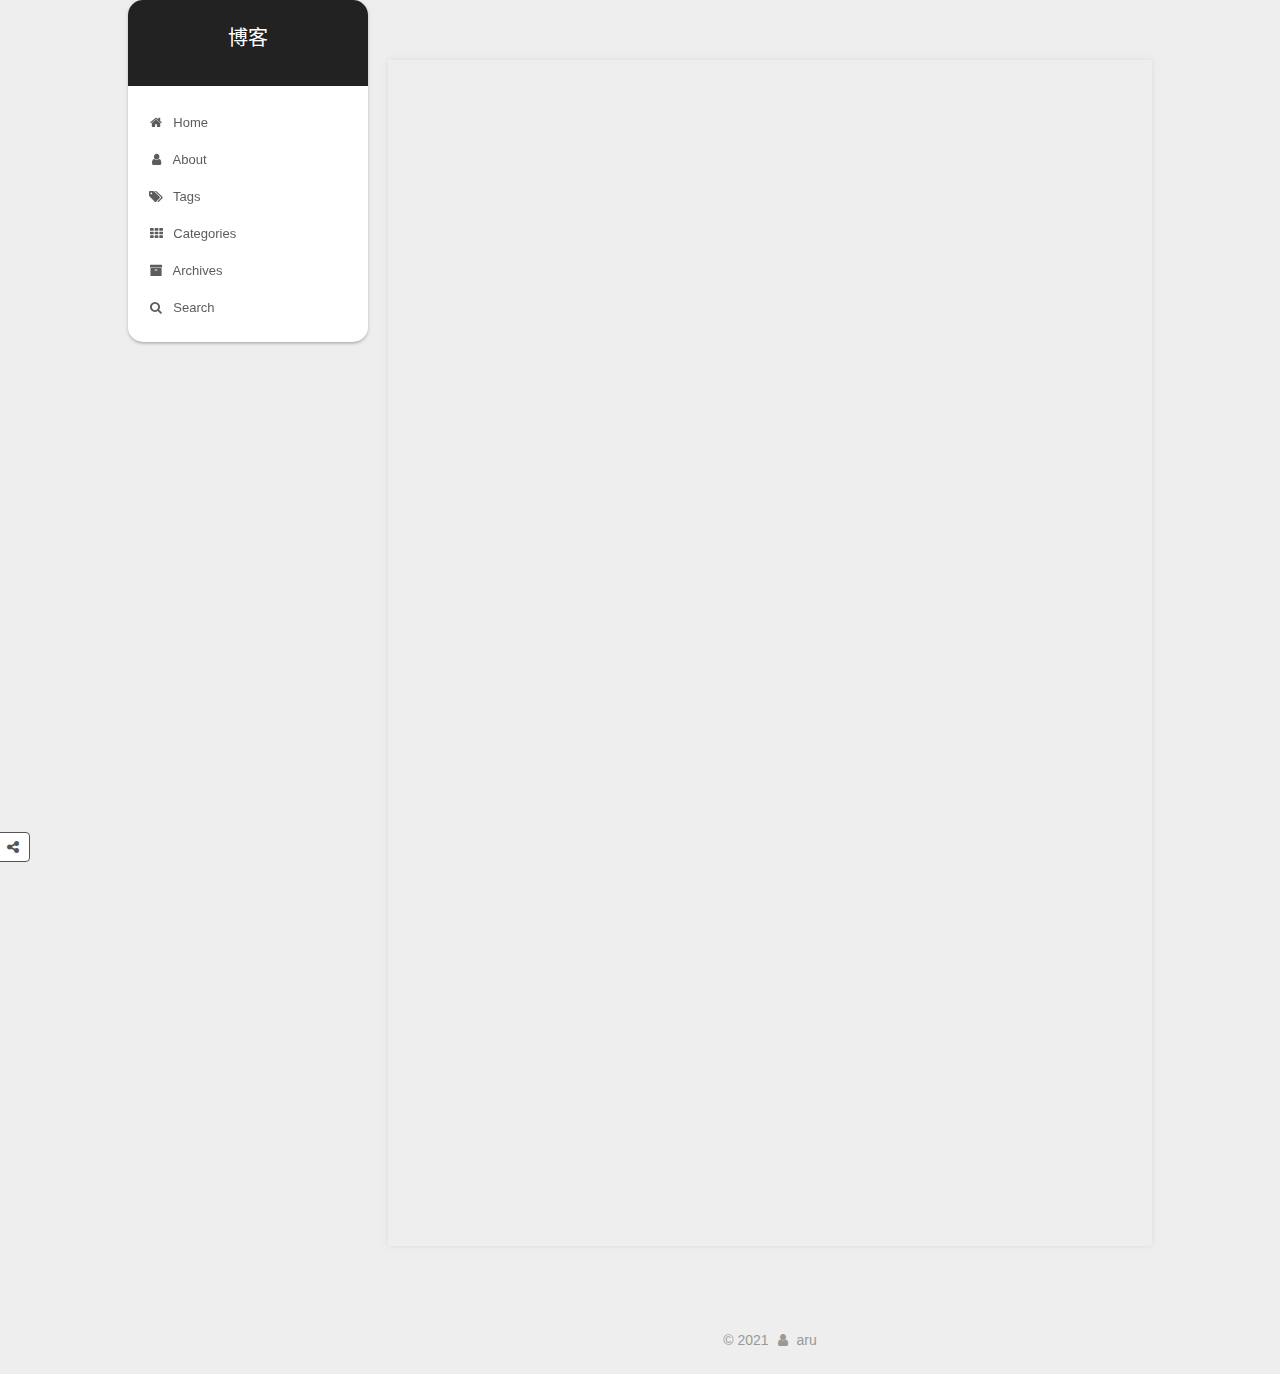
<file: 2021/03/22/hello-world/index.html>
<!DOCTYPE html>



  


<html class="theme-next gemini use-motion" lang="zh-CN">
<head>
  <meta charset="UTF-8"/>
<meta http-equiv="X-UA-Compatible" content="IE=edge" />
<meta name="viewport" content="width=device-width, initial-scale=1, maximum-scale=1"/>
<meta name="theme-color" content="#222">









<meta http-equiv="Cache-Control" content="no-transform" />
<meta http-equiv="Cache-Control" content="no-siteapp" />
















  
  
  <link href="/lib/fancybox/source/jquery.fancybox.css?v=2.1.5" rel="stylesheet" type="text/css" />







<link href="/lib/font-awesome/css/font-awesome.min.css?v=4.6.2" rel="stylesheet" type="text/css" />

<link href="/css/main.css?v=5.1.4" rel="stylesheet" type="text/css" />


  <link rel="apple-touch-icon" sizes="180x180" href="/images/apple-touch-icon-next.png?v=5.1.4">


  <link rel="icon" type="image/png" sizes="32x32" href="/images/favicon-32x32-next.png?v=5.1.4">


  <link rel="icon" type="image/png" sizes="16x16" href="/images/favicon-16x16-next.png?v=5.1.4">


  <link rel="mask-icon" href="/images/logo.svg?v=5.1.4" color="#222">





  <meta name="keywords" content="Hexo, NexT" />










<meta name="description" content="Welcome to Hexo! This is your very first post. Check documentation for more info. If you get any problems when using Hexo, you can find the answer in troubleshooting or you can ask me on GitHub. Quick">
<meta property="og:type" content="article">
<meta property="og:title" content="Hello World">
<meta property="og:url" content="https://pyunf.github.io/2021/03/22/hello-world/index.html">
<meta property="og:site_name" content="博客">
<meta property="og:description" content="Welcome to Hexo! This is your very first post. Check documentation for more info. If you get any problems when using Hexo, you can find the answer in troubleshooting or you can ask me on GitHub. Quick">
<meta property="og:locale" content="zh_CN">
<meta property="article:published_time" content="2021-03-22T14:16:48.725Z">
<meta property="article:modified_time" content="2021-03-23T14:11:10.148Z">
<meta property="article:author" content="aru">
<meta name="twitter:card" content="summary">



<script type="text/javascript" id="hexo.configurations">
  var NexT = window.NexT || {};
  var CONFIG = {
    root: '',
    scheme: 'Gemini',
    version: '5.1.4',
    sidebar: {"position":"left","display":"post","offset":12,"b2t":false,"scrollpercent":false,"onmobile":false},
    fancybox: true,
    tabs: true,
    motion: {"enable":true,"async":false,"transition":{"post_block":"fadeIn","post_header":"slideDownIn","post_body":"slideDownIn","coll_header":"slideLeftIn","sidebar":"slideUpIn"}},
    duoshuo: {
      userId: '0',
      author: 'Author'
    },
    algolia: {
      applicationID: '',
      apiKey: '',
      indexName: '',
      hits: {"per_page":10},
      labels: {"input_placeholder":"Search for Posts","hits_empty":"We didn't find any results for the search: ${query}","hits_stats":"${hits} results found in ${time} ms"}
    }
  };
</script>



  <link rel="canonical" href="https://pyunf.github.io/2021/03/22/hello-world/"/>





  <title>Hello World | 博客</title>
  








<meta name="generator" content="Hexo 5.4.0"></head>

<body itemscope itemtype="http://schema.org/WebPage" lang="zh-CN">

  
  
    
  

  <div class="container sidebar-position-left page-post-detail">
    <div class="headband"></div>

    <header id="header" class="header" itemscope itemtype="http://schema.org/WPHeader">
      <div class="header-inner"><div class="site-brand-wrapper">
  <div class="site-meta ">
    

    <div class="custom-logo-site-title">
      <a href="/"  class="brand" rel="start">
        <span class="logo-line-before"><i></i></span>
        <span class="site-title">博客</span>
        <span class="logo-line-after"><i></i></span>
      </a>
    </div>
      
        <p class="site-subtitle"></p>
      
  </div>

  <div class="site-nav-toggle">
    <button>
      <span class="btn-bar"></span>
      <span class="btn-bar"></span>
      <span class="btn-bar"></span>
    </button>
  </div>
</div>

<nav class="site-nav">
  

  
    <ul id="menu" class="menu">
      
        
        <li class="menu-item menu-item-home">
          <a href="/" rel="section">
            
              <i class="menu-item-icon fa fa-fw fa-home"></i> <br />
            
            Home
          </a>
        </li>
      
        
        <li class="menu-item menu-item-about">
          <a href="/about/" rel="section">
            
              <i class="menu-item-icon fa fa-fw fa-user"></i> <br />
            
            About
          </a>
        </li>
      
        
        <li class="menu-item menu-item-tags">
          <a href="/tags/" rel="section">
            
              <i class="menu-item-icon fa fa-fw fa-tags"></i> <br />
            
            Tags
          </a>
        </li>
      
        
        <li class="menu-item menu-item-categories">
          <a href="/categories/" rel="section">
            
              <i class="menu-item-icon fa fa-fw fa-th"></i> <br />
            
            Categories
          </a>
        </li>
      
        
        <li class="menu-item menu-item-archives">
          <a href="/archives/%20" rel="section">
            
              <i class="menu-item-icon fa fa-fw fa-archive"></i> <br />
            
            Archives
          </a>
        </li>
      

      
        <li class="menu-item menu-item-search">
          
            <a href="javascript:;" class="popup-trigger">
          
            
              <i class="menu-item-icon fa fa-search fa-fw"></i> <br />
            
            Search
          </a>
        </li>
      
    </ul>
  

  
    <div class="site-search">
      
  <div class="popup search-popup local-search-popup">
  <div class="local-search-header clearfix">
    <span class="search-icon">
      <i class="fa fa-search"></i>
    </span>
    <span class="popup-btn-close">
      <i class="fa fa-times-circle"></i>
    </span>
    <div class="local-search-input-wrapper">
      <input autocomplete="off"
             placeholder="Searching..." spellcheck="false"
             type="text" id="local-search-input">
    </div>
  </div>
  <div id="local-search-result"></div>
</div>



    </div>
  
</nav>



 </div>
    </header>

    <main id="main" class="main">
      <div class="main-inner">
        <div class="content-wrap">
          <div id="content" class="content">
            

  <div id="posts" class="posts-expand">
    

  

  
  
  

  <article class="post post-type-normal" itemscope itemtype="http://schema.org/Article">
  
  
  
  <div class="post-block">
    <link itemprop="mainEntityOfPage" href="https://pyunf.github.io/2021/03/22/hello-world/">

    <span hidden itemprop="author" itemscope itemtype="http://schema.org/Person">
      <meta itemprop="name" content="">
      <meta itemprop="description" content="">
      <meta itemprop="image" content="/images/%E9%98%BF%E7%8B%B8.png">
    </span>

    <span hidden itemprop="publisher" itemscope itemtype="http://schema.org/Organization">
      <meta itemprop="name" content="博客">
    </span>

    
      <header class="post-header">

        
        
          <h1 class="post-title" itemprop="name headline">Hello World</h1>
        

        <div class="post-meta">
		
          <span class="post-time">
            
              <span class="post-meta-item-icon">
                <i class="fa fa-calendar-o"></i>
              </span>
              
                <span class="post-meta-item-text">Posted on</span>
              
              <time title="Post created" itemprop="dateCreated datePublished" datetime="2021-03-22T22:16:48+08:00">
                2021-03-22
              </time>
            

            

            
          </span>

          

          
            
          

          
          

          

          

          

        </div>
      </header>
    

    
    
    
    <div class="post-body" itemprop="articleBody">

      
      

      
        <p>Welcome to <a target="_blank" rel="noopener" href="https://hexo.io/">Hexo</a>! This is your very first post. Check <a target="_blank" rel="noopener" href="https://hexo.io/docs/">documentation</a> for more info. If you get any problems when using Hexo, you can find the answer in <a target="_blank" rel="noopener" href="https://hexo.io/docs/troubleshooting.html">troubleshooting</a> or you can ask me on <a target="_blank" rel="noopener" href="https://github.com/hexojs/hexo/issues">GitHub</a>.</p>
<h2 id="Quick-Start"><a href="#Quick-Start" class="headerlink" title="Quick Start"></a>Quick Start</h2><h3 id="Create-a-new-post"><a href="#Create-a-new-post" class="headerlink" title="Create a new post"></a>Create a new post</h3><figure class="highlight bash"><table><tr><td class="gutter"><pre><span class="line">1</span><br></pre></td><td class="code"><pre><span class="line">$ hexo new <span class="string">&quot;My New Post&quot;</span></span><br></pre></td></tr></table></figure>

<p>More info: <a target="_blank" rel="noopener" href="https://hexo.io/docs/writing.html">Writing</a></p>
<h3 id="Run-server"><a href="#Run-server" class="headerlink" title="Run server"></a>Run server</h3><figure class="highlight bash"><table><tr><td class="gutter"><pre><span class="line">1</span><br></pre></td><td class="code"><pre><span class="line">$ hexo server</span><br></pre></td></tr></table></figure>

<p>More info: <a target="_blank" rel="noopener" href="https://hexo.io/docs/server.html">Server</a></p>
<h3 id="Generate-static-files"><a href="#Generate-static-files" class="headerlink" title="Generate static files"></a>Generate static files</h3><figure class="highlight bash"><table><tr><td class="gutter"><pre><span class="line">1</span><br></pre></td><td class="code"><pre><span class="line">$ hexo generate</span><br></pre></td></tr></table></figure>

<p>More info: <a target="_blank" rel="noopener" href="https://hexo.io/docs/generating.html">Generating</a></p>
<h3 id="Deploy-to-remote-sites"><a href="#Deploy-to-remote-sites" class="headerlink" title="Deploy to remote sites"></a>Deploy to remote sites</h3><figure class="highlight bash"><table><tr><td class="gutter"><pre><span class="line">1</span><br></pre></td><td class="code"><pre><span class="line">$ hexo deploy</span><br></pre></td></tr></table></figure>

<p>More info: <a target="_blank" rel="noopener" href="https://hexo.io/docs/one-command-deployment.html">Deployment</a></p>

      
    </div>
    
    
    
	<div>
		
		   <div>
	 
		<div style="text-align:center;color:#bfbfbf;font-size:16px;"> 
			<span>-------- 本文结束 </span> 
			<i class="fa fa-paw"></i> 
			<span> 感谢阅读 --------</span> 
		</div> 
</div> 
		
	</div>

    

    

    

    <footer class="post-footer">
      

      
      
        <div class="post-widgets">
        

        

        
          
          <div id="needsharebutton-postbottom">
            <span class="btn">
              <i class="fa fa-share-alt" aria-hidden="true"></i>
            </span>
          </div>
        
        </div>
      
      

      
        <div class="post-nav">
          <div class="post-nav-next post-nav-item">
            
          </div>

          <span class="post-nav-divider"></span>

          <div class="post-nav-prev post-nav-item">
            
              <a href="/2021/03/23/Java%E5%9F%BA%E7%A1%80/" rel="prev" title="黑马Java基础学习笔记">
                黑马Java基础学习笔记 <i class="fa fa-chevron-right"></i>
              </a>
            
          </div>
        </div>
      

      
      
    </footer>
  </div>
  
  
  
  </article>



    <div class="post-spread">
      
    </div>
  </div>


          </div>
          


          

  



        </div>
        
          
  
  <div class="sidebar-toggle">
    <div class="sidebar-toggle-line-wrap">
      <span class="sidebar-toggle-line sidebar-toggle-line-first"></span>
      <span class="sidebar-toggle-line sidebar-toggle-line-middle"></span>
      <span class="sidebar-toggle-line sidebar-toggle-line-last"></span>
    </div>
  </div>

  <aside id="sidebar" class="sidebar">
    
    <div class="sidebar-inner">

      

      
        <ul class="sidebar-nav motion-element">
          <li class="sidebar-nav-toc sidebar-nav-active" data-target="post-toc-wrap">
            Table of Contents
          </li>
          <li class="sidebar-nav-overview" data-target="site-overview-wrap">
            Overview
          </li>
        </ul>
      

      <section class="site-overview-wrap sidebar-panel">
        <div class="site-overview">
          <div class="site-author motion-element" itemprop="author" itemscope itemtype="http://schema.org/Person">
            
              <img class="site-author-image" itemprop="image"
                src="/images/%E9%98%BF%E7%8B%B8.png"
                alt="" />
            
              <p class="site-author-name" itemprop="name"></p>
              <p class="site-description motion-element" itemprop="description"></p>
          </div>

          <nav class="site-state motion-element">

            
              <div class="site-state-item site-state-posts">
              
                <a href="/archives/%20%7C%7C%20archive">
              
                  <span class="site-state-item-count">2</span>
                  <span class="site-state-item-name">posts</span>
                </a>
              </div>
            

            

            
              
              
              <div class="site-state-item site-state-tags">
                <a href="/tags/index.html">
                  <span class="site-state-item-count">1</span>
                  <span class="site-state-item-name">tags</span>
                </a>
              </div>
            

          </nav>

          

          
            <div class="links-of-author motion-element">
                
                  <span class="links-of-author-item">
                    <a href="https://github.com/PYunF" target="_blank" title="GitHub">
                      
                        <i class="fa fa-fw fa-github"></i>GitHub</a>
                  </span>
                
                  <span class="links-of-author-item">
                    <a href="mailto:2316846077@qq.com" target="_blank" title="E-Mail">
                      
                        <i class="fa fa-fw fa-envelope"></i>E-Mail</a>
                  </span>
                
            </div>
          

          
          
            <div class="cc-license motion-element" itemprop="license">
              <a href="https://creativecommons.org/licenses/by-nc-sa/4.0/" class="cc-opacity" target="_blank">
                <img src="/images/cc-by-nc-sa.svg" alt="Creative Commons" />
              </a>
            </div>
          

          
          

          

        </div>
      </section>

      
      <!--noindex-->
        <section class="post-toc-wrap motion-element sidebar-panel sidebar-panel-active">
          <div class="post-toc">

            
              
            

            
              <div class="post-toc-content"><ol class="nav"><li class="nav-item nav-level-2"><a class="nav-link" href="#Quick-Start"><span class="nav-number">1.</span> <span class="nav-text">Quick Start</span></a><ol class="nav-child"><li class="nav-item nav-level-3"><a class="nav-link" href="#Create-a-new-post"><span class="nav-number">1.1.</span> <span class="nav-text">Create a new post</span></a></li><li class="nav-item nav-level-3"><a class="nav-link" href="#Run-server"><span class="nav-number">1.2.</span> <span class="nav-text">Run server</span></a></li><li class="nav-item nav-level-3"><a class="nav-link" href="#Generate-static-files"><span class="nav-number">1.3.</span> <span class="nav-text">Generate static files</span></a></li><li class="nav-item nav-level-3"><a class="nav-link" href="#Deploy-to-remote-sites"><span class="nav-number">1.4.</span> <span class="nav-text">Deploy to remote sites</span></a></li></ol></li></ol></div>
            

          </div>
        </section>
      <!--/noindex-->
      

      

    </div>
  </aside>


        
      </div>
    </main>

    <footer id="footer" class="footer">
      <div class="footer-inner">
        <div class="copyright">&copy; <span itemprop="copyrightYear">2021</span>
  <span class="with-love">
    <i class="fa fa-user"></i>
  </span>
  <span class="author" itemprop="copyrightHolder">aru</span>

  
</div>










        







        
      </div>
    </footer>

    
      <div class="back-to-top">
        <i class="fa fa-arrow-up"></i>
        
      </div>
    

    
      <div id="needsharebutton-float">
        <span class="btn">
          <i class="fa fa-share-alt" aria-hidden="true"></i>
        </span>
      </div>
    

  </div>

  

<script type="text/javascript">
  if (Object.prototype.toString.call(window.Promise) !== '[object Function]') {
    window.Promise = null;
  }
</script>









  












  
  
    <script type="text/javascript" src="/lib/jquery/index.js?v=2.1.3"></script>
  

  
  
    <script type="text/javascript" src="/lib/fastclick/lib/fastclick.min.js?v=1.0.6"></script>
  

  
  
    <script type="text/javascript" src="/lib/jquery_lazyload/jquery.lazyload.js?v=1.9.7"></script>
  

  
  
    <script type="text/javascript" src="/lib/velocity/velocity.min.js?v=1.2.1"></script>
  

  
  
    <script type="text/javascript" src="/lib/velocity/velocity.ui.min.js?v=1.2.1"></script>
  

  
  
    <script type="text/javascript" src="/lib/fancybox/source/jquery.fancybox.pack.js?v=2.1.5"></script>
  


  


  <script type="text/javascript" src="/js/src/utils.js?v=5.1.4"></script>

  <script type="text/javascript" src="/js/src/motion.js?v=5.1.4"></script>



  
  


  <script type="text/javascript" src="/js/src/affix.js?v=5.1.4"></script>

  <script type="text/javascript" src="/js/src/schemes/pisces.js?v=5.1.4"></script>



  
  <script type="text/javascript" src="/js/src/scrollspy.js?v=5.1.4"></script>
<script type="text/javascript" src="/js/src/post-details.js?v=5.1.4"></script>



  


  <script type="text/javascript" src="/js/src/bootstrap.js?v=5.1.4"></script>



  


  




	





  





  












  

  <script type="text/javascript">
    // Popup Window;
    var isfetched = false;
    var isXml = true;
    // Search DB path;
    var search_path = "search.xml";
    if (search_path.length === 0) {
      search_path = "search.xml";
    } else if (/json$/i.test(search_path)) {
      isXml = false;
    }
    var path = "/" + search_path;
    // monitor main search box;

    var onPopupClose = function (e) {
      $('.popup').hide();
      $('#local-search-input').val('');
      $('.search-result-list').remove();
      $('#no-result').remove();
      $(".local-search-pop-overlay").remove();
      $('body').css('overflow', '');
    }

    function proceedsearch() {
      $("body")
        .append('<div class="search-popup-overlay local-search-pop-overlay"></div>')
        .css('overflow', 'hidden');
      $('.search-popup-overlay').click(onPopupClose);
      $('.popup').toggle();
      var $localSearchInput = $('#local-search-input');
      $localSearchInput.attr("autocapitalize", "none");
      $localSearchInput.attr("autocorrect", "off");
      $localSearchInput.focus();
    }

    // search function;
    var searchFunc = function(path, search_id, content_id) {
      'use strict';

      // start loading animation
      $("body")
        .append('<div class="search-popup-overlay local-search-pop-overlay">' +
          '<div id="search-loading-icon">' +
          '<i class="fa fa-spinner fa-pulse fa-5x fa-fw"></i>' +
          '</div>' +
          '</div>')
        .css('overflow', 'hidden');
      $("#search-loading-icon").css('margin', '20% auto 0 auto').css('text-align', 'center');

      $.ajax({
        url: path,
        dataType: isXml ? "xml" : "json",
        async: true,
        success: function(res) {
          // get the contents from search data
          isfetched = true;
          $('.popup').detach().appendTo('.header-inner');
          var datas = isXml ? $("entry", res).map(function() {
            return {
              title: $("title", this).text(),
              content: $("content",this).text(),
              url: $("url" , this).text()
            };
          }).get() : res;
          var input = document.getElementById(search_id);
          var resultContent = document.getElementById(content_id);
          var inputEventFunction = function() {
            var searchText = input.value.trim().toLowerCase();
            var keywords = searchText.split(/[\s\-]+/);
            if (keywords.length > 1) {
              keywords.push(searchText);
            }
            var resultItems = [];
            if (searchText.length > 0) {
              // perform local searching
              datas.forEach(function(data) {
                var isMatch = false;
                var hitCount = 0;
                var searchTextCount = 0;
                var title = data.title.trim();
                var titleInLowerCase = title.toLowerCase();
                var content = data.content.trim().replace(/<[^>]+>/g,"");
                var contentInLowerCase = content.toLowerCase();
                var articleUrl = decodeURIComponent(data.url);
                var indexOfTitle = [];
                var indexOfContent = [];
                // only match articles with not empty titles
                if(title != '') {
                  keywords.forEach(function(keyword) {
                    function getIndexByWord(word, text, caseSensitive) {
                      var wordLen = word.length;
                      if (wordLen === 0) {
                        return [];
                      }
                      var startPosition = 0, position = [], index = [];
                      if (!caseSensitive) {
                        text = text.toLowerCase();
                        word = word.toLowerCase();
                      }
                      while ((position = text.indexOf(word, startPosition)) > -1) {
                        index.push({position: position, word: word});
                        startPosition = position + wordLen;
                      }
                      return index;
                    }

                    indexOfTitle = indexOfTitle.concat(getIndexByWord(keyword, titleInLowerCase, false));
                    indexOfContent = indexOfContent.concat(getIndexByWord(keyword, contentInLowerCase, false));
                  });
                  if (indexOfTitle.length > 0 || indexOfContent.length > 0) {
                    isMatch = true;
                    hitCount = indexOfTitle.length + indexOfContent.length;
                  }
                }

                // show search results

                if (isMatch) {
                  // sort index by position of keyword

                  [indexOfTitle, indexOfContent].forEach(function (index) {
                    index.sort(function (itemLeft, itemRight) {
                      if (itemRight.position !== itemLeft.position) {
                        return itemRight.position - itemLeft.position;
                      } else {
                        return itemLeft.word.length - itemRight.word.length;
                      }
                    });
                  });

                  // merge hits into slices

                  function mergeIntoSlice(text, start, end, index) {
                    var item = index[index.length - 1];
                    var position = item.position;
                    var word = item.word;
                    var hits = [];
                    var searchTextCountInSlice = 0;
                    while (position + word.length <= end && index.length != 0) {
                      if (word === searchText) {
                        searchTextCountInSlice++;
                      }
                      hits.push({position: position, length: word.length});
                      var wordEnd = position + word.length;

                      // move to next position of hit

                      index.pop();
                      while (index.length != 0) {
                        item = index[index.length - 1];
                        position = item.position;
                        word = item.word;
                        if (wordEnd > position) {
                          index.pop();
                        } else {
                          break;
                        }
                      }
                    }
                    searchTextCount += searchTextCountInSlice;
                    return {
                      hits: hits,
                      start: start,
                      end: end,
                      searchTextCount: searchTextCountInSlice
                    };
                  }

                  var slicesOfTitle = [];
                  if (indexOfTitle.length != 0) {
                    slicesOfTitle.push(mergeIntoSlice(title, 0, title.length, indexOfTitle));
                  }

                  var slicesOfContent = [];
                  while (indexOfContent.length != 0) {
                    var item = indexOfContent[indexOfContent.length - 1];
                    var position = item.position;
                    var word = item.word;
                    // cut out 100 characters
                    var start = position - 20;
                    var end = position + 80;
                    if(start < 0){
                      start = 0;
                    }
                    if (end < position + word.length) {
                      end = position + word.length;
                    }
                    if(end > content.length){
                      end = content.length;
                    }
                    slicesOfContent.push(mergeIntoSlice(content, start, end, indexOfContent));
                  }

                  // sort slices in content by search text's count and hits' count

                  slicesOfContent.sort(function (sliceLeft, sliceRight) {
                    if (sliceLeft.searchTextCount !== sliceRight.searchTextCount) {
                      return sliceRight.searchTextCount - sliceLeft.searchTextCount;
                    } else if (sliceLeft.hits.length !== sliceRight.hits.length) {
                      return sliceRight.hits.length - sliceLeft.hits.length;
                    } else {
                      return sliceLeft.start - sliceRight.start;
                    }
                  });

                  // select top N slices in content

                  var upperBound = parseInt('1');
                  if (upperBound >= 0) {
                    slicesOfContent = slicesOfContent.slice(0, upperBound);
                  }

                  // highlight title and content

                  function highlightKeyword(text, slice) {
                    var result = '';
                    var prevEnd = slice.start;
                    slice.hits.forEach(function (hit) {
                      result += text.substring(prevEnd, hit.position);
                      var end = hit.position + hit.length;
                      result += '<b class="search-keyword">' + text.substring(hit.position, end) + '</b>';
                      prevEnd = end;
                    });
                    result += text.substring(prevEnd, slice.end);
                    return result;
                  }

                  var resultItem = '';

                  if (slicesOfTitle.length != 0) {
                    resultItem += "<li><a href='" + articleUrl + "' class='search-result-title'>" + highlightKeyword(title, slicesOfTitle[0]) + "</a>";
                  } else {
                    resultItem += "<li><a href='" + articleUrl + "' class='search-result-title'>" + title + "</a>";
                  }

                  slicesOfContent.forEach(function (slice) {
                    resultItem += "<a href='" + articleUrl + "'>" +
                      "<p class=\"search-result\">" + highlightKeyword(content, slice) +
                      "...</p>" + "</a>";
                  });

                  resultItem += "</li>";
                  resultItems.push({
                    item: resultItem,
                    searchTextCount: searchTextCount,
                    hitCount: hitCount,
                    id: resultItems.length
                  });
                }
              })
            };
            if (keywords.length === 1 && keywords[0] === "") {
              resultContent.innerHTML = '<div id="no-result"><i class="fa fa-search fa-5x" /></div>'
            } else if (resultItems.length === 0) {
              resultContent.innerHTML = '<div id="no-result"><i class="fa fa-frown-o fa-5x" /></div>'
            } else {
              resultItems.sort(function (resultLeft, resultRight) {
                if (resultLeft.searchTextCount !== resultRight.searchTextCount) {
                  return resultRight.searchTextCount - resultLeft.searchTextCount;
                } else if (resultLeft.hitCount !== resultRight.hitCount) {
                  return resultRight.hitCount - resultLeft.hitCount;
                } else {
                  return resultRight.id - resultLeft.id;
                }
              });
              var searchResultList = '<ul class=\"search-result-list\">';
              resultItems.forEach(function (result) {
                searchResultList += result.item;
              })
              searchResultList += "</ul>";
              resultContent.innerHTML = searchResultList;
            }
          }

          if ('auto' === 'auto') {
            input.addEventListener('input', inputEventFunction);
          } else {
            $('.search-icon').click(inputEventFunction);
            input.addEventListener('keypress', function (event) {
              if (event.keyCode === 13) {
                inputEventFunction();
              }
            });
          }

          // remove loading animation
          $(".local-search-pop-overlay").remove();
          $('body').css('overflow', '');

          proceedsearch();
        }
      });
    }

    // handle and trigger popup window;
    $('.popup-trigger').click(function(e) {
      e.stopPropagation();
      if (isfetched === false) {
        searchFunc(path, 'local-search-input', 'local-search-result');
      } else {
        proceedsearch();
      };
    });

    $('.popup-btn-close').click(onPopupClose);
    $('.popup').click(function(e){
      e.stopPropagation();
    });
    $(document).on('keyup', function (event) {
      var shouldDismissSearchPopup = event.which === 27 &&
        $('.search-popup').is(':visible');
      if (shouldDismissSearchPopup) {
        onPopupClose();
      }
    });
  </script>





  

  

  

  
  
  
  <link rel="stylesheet" href="/lib/needsharebutton/needsharebutton.css">

  
  
  <script src="/lib/needsharebutton/needsharebutton.js"></script>

  <script>
    
      pbOptions = {};
      
          pbOptions.iconStyle = "default";
      
          pbOptions.boxForm = "horizontal";
      
          pbOptions.position = "bottomCenter";
      
          pbOptions.networks = "Weibo,Wechat,Douban,QQZone,Twitter,Facebook";
      
      new needShareButton('#needsharebutton-postbottom', pbOptions);
    
    
      flOptions = {};
      
          flOptions.iconStyle = "box";
      
          flOptions.boxForm = "horizontal";
      
          flOptions.position = "middleRight";
      
          flOptions.networks = "Weibo,Wechat,Douban,QQZone,Twitter,Facebook";
      
      new needShareButton('#needsharebutton-float', flOptions);
    
  </script>

  

  

  

  

</body>
</html>
</file>
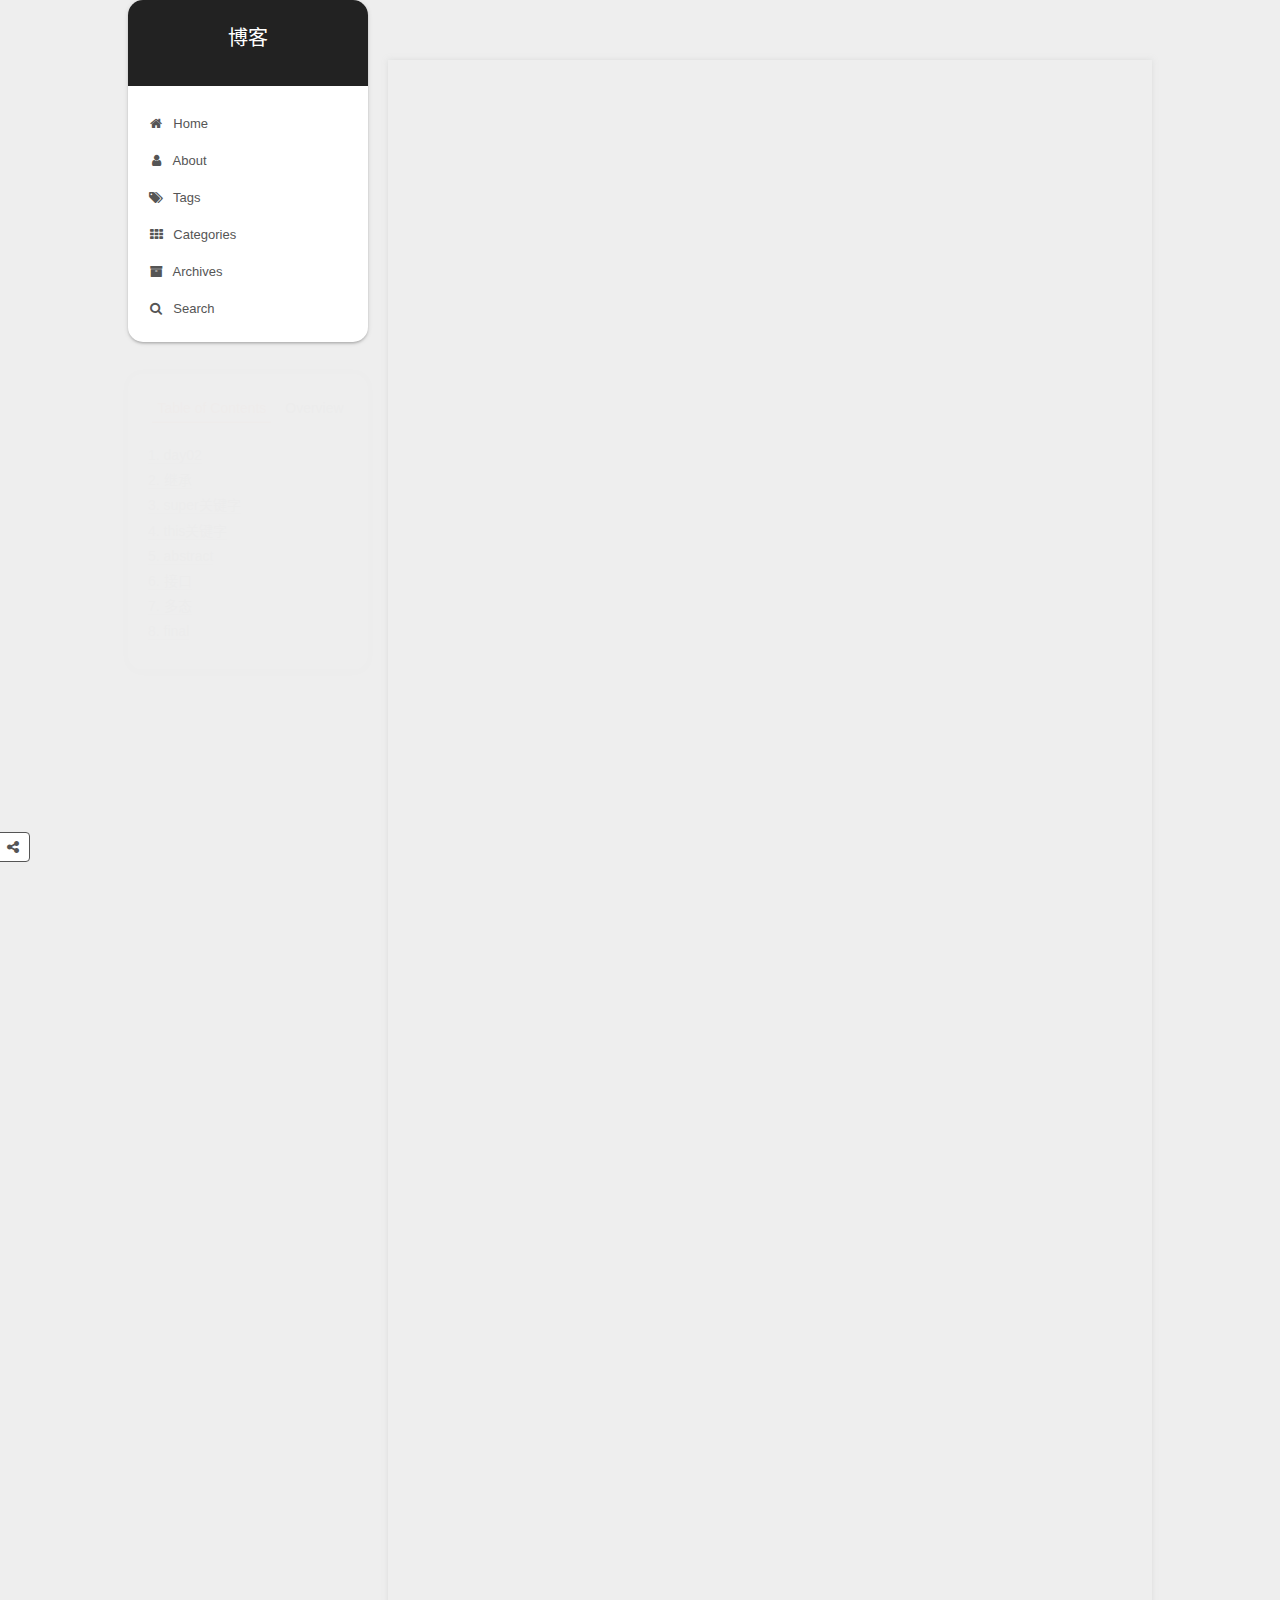
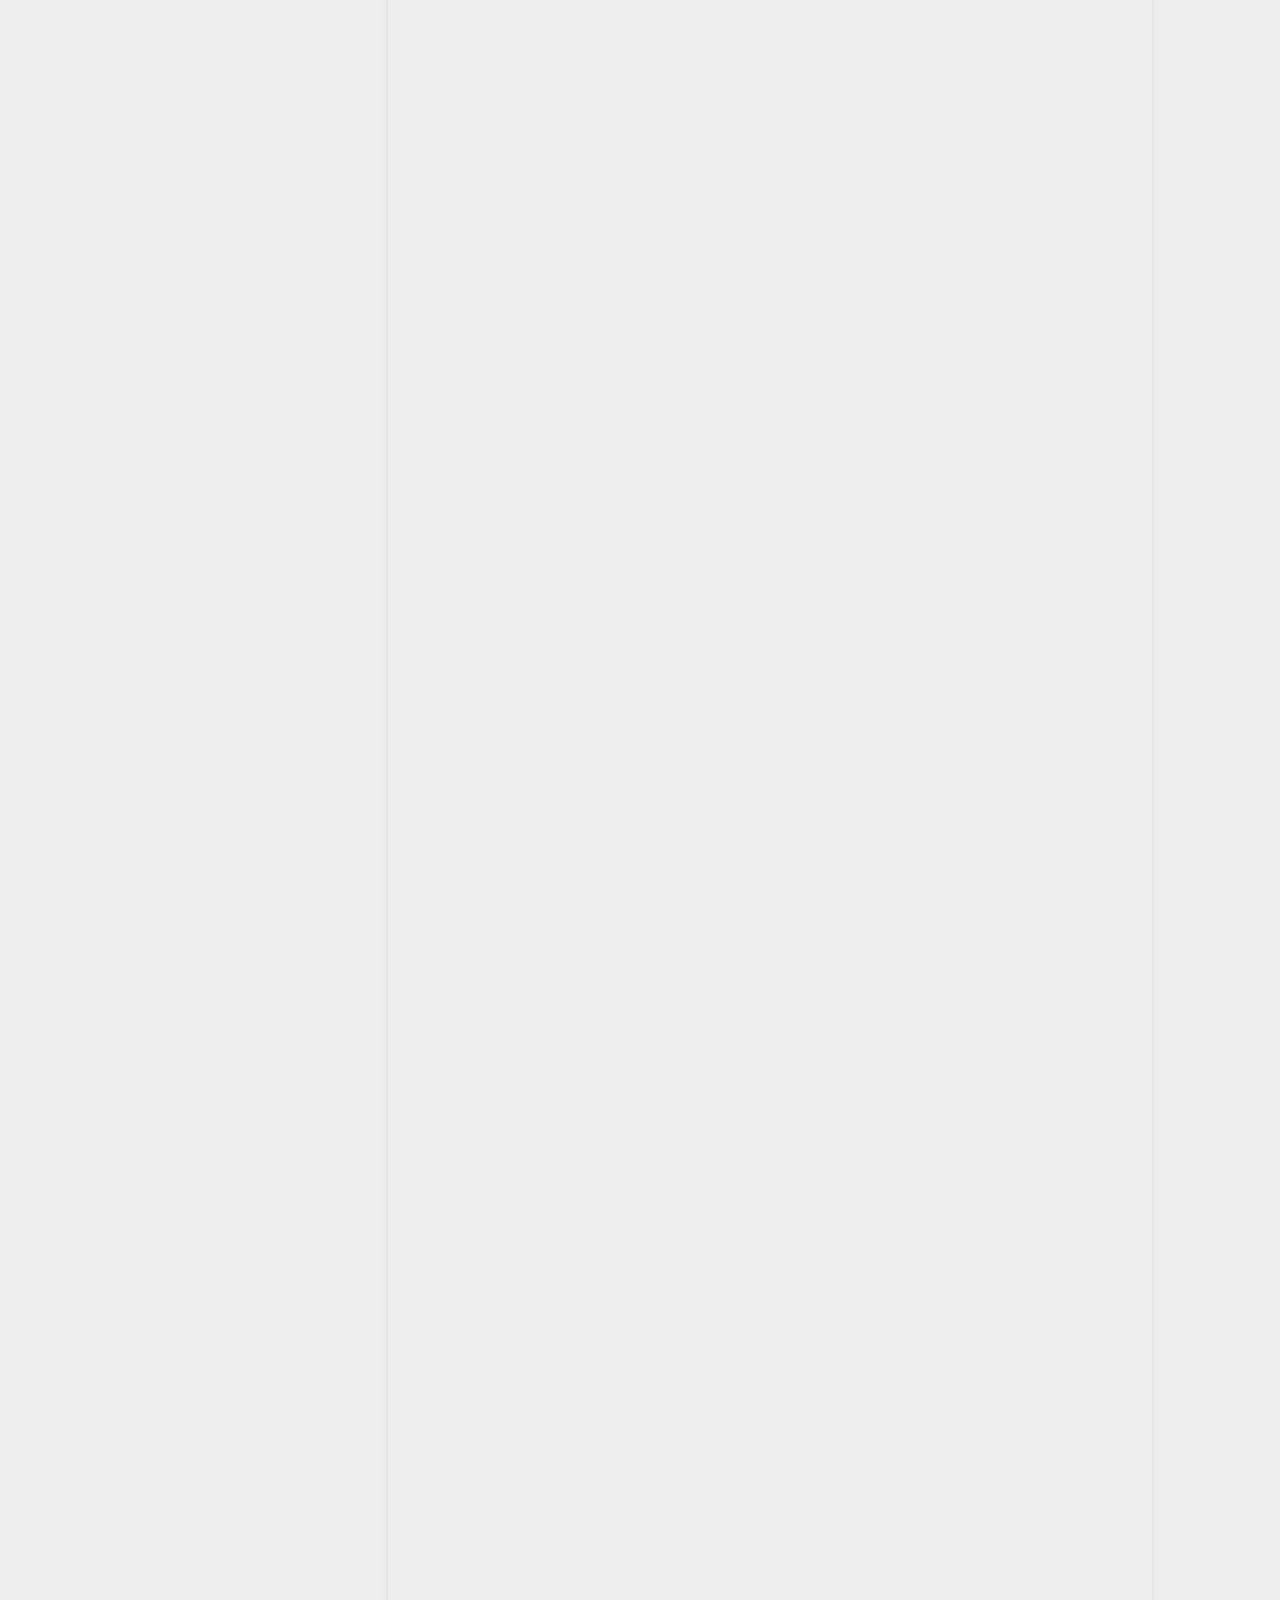
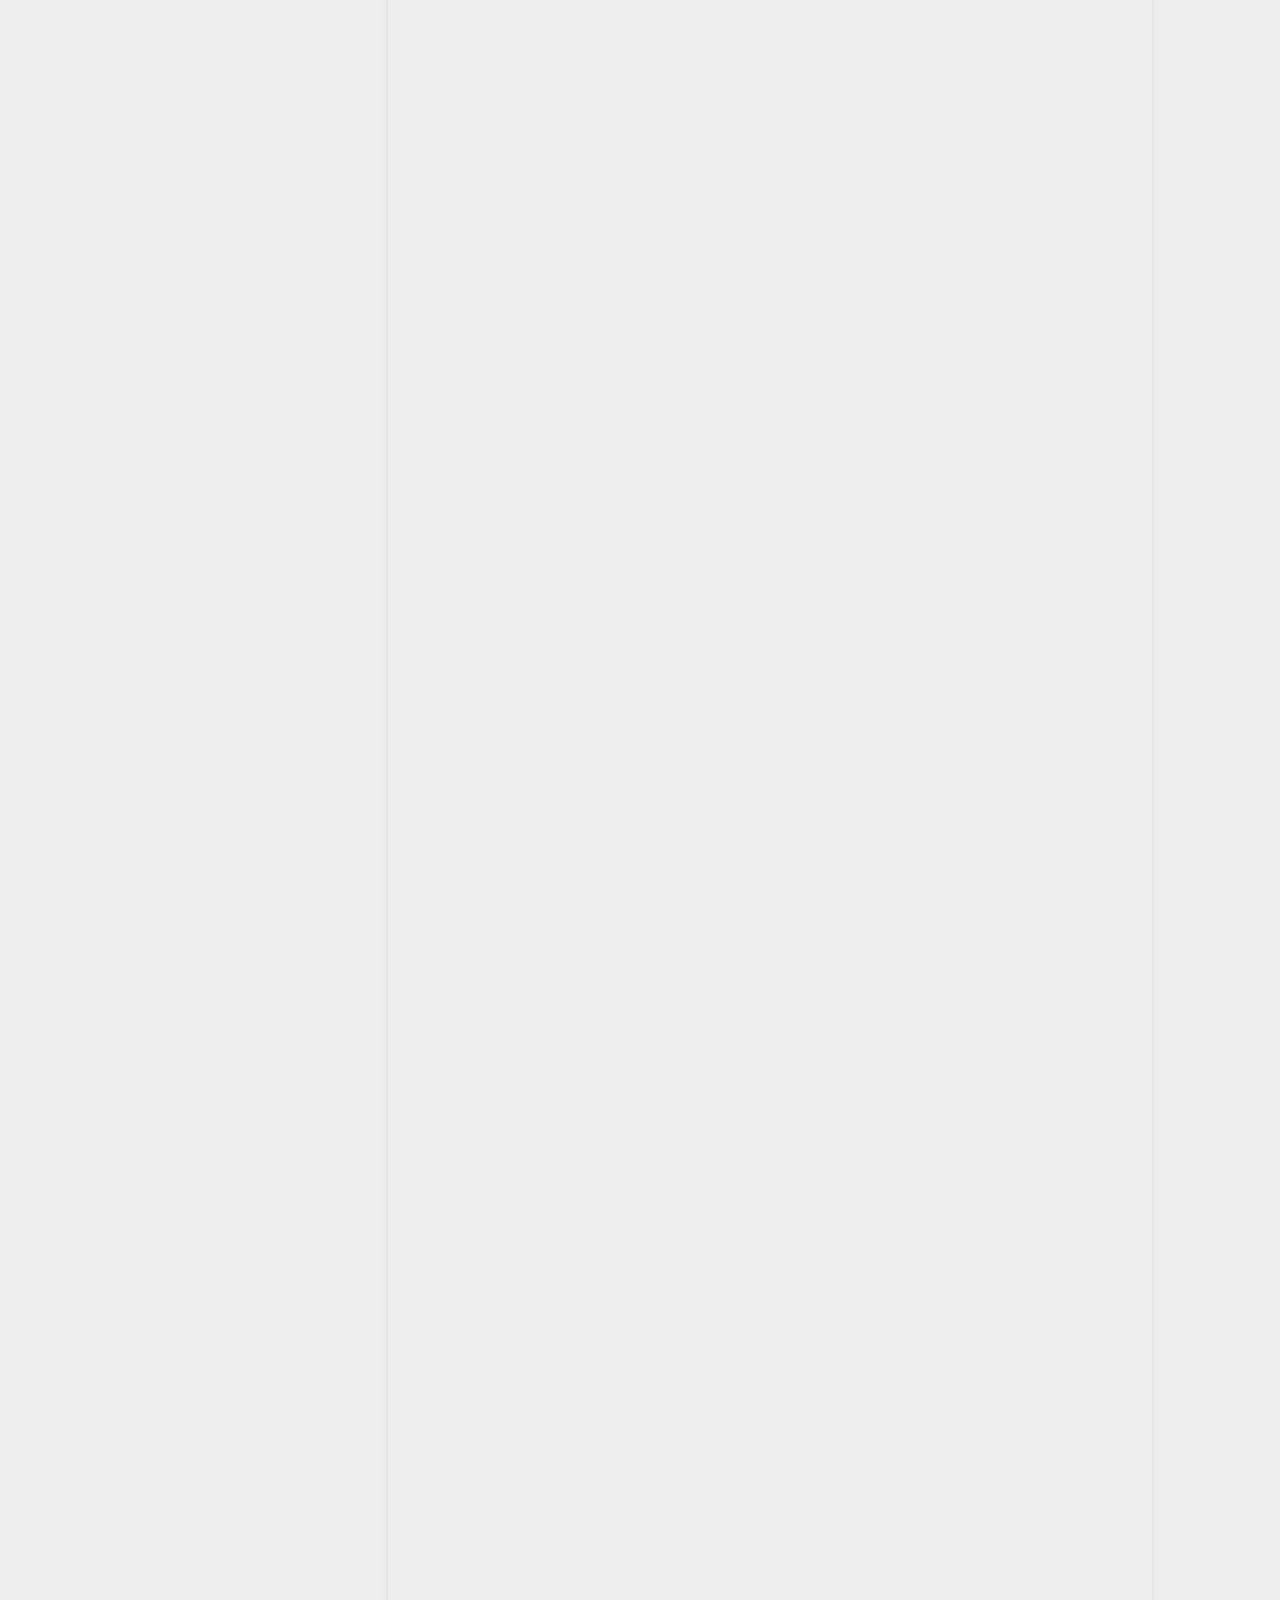
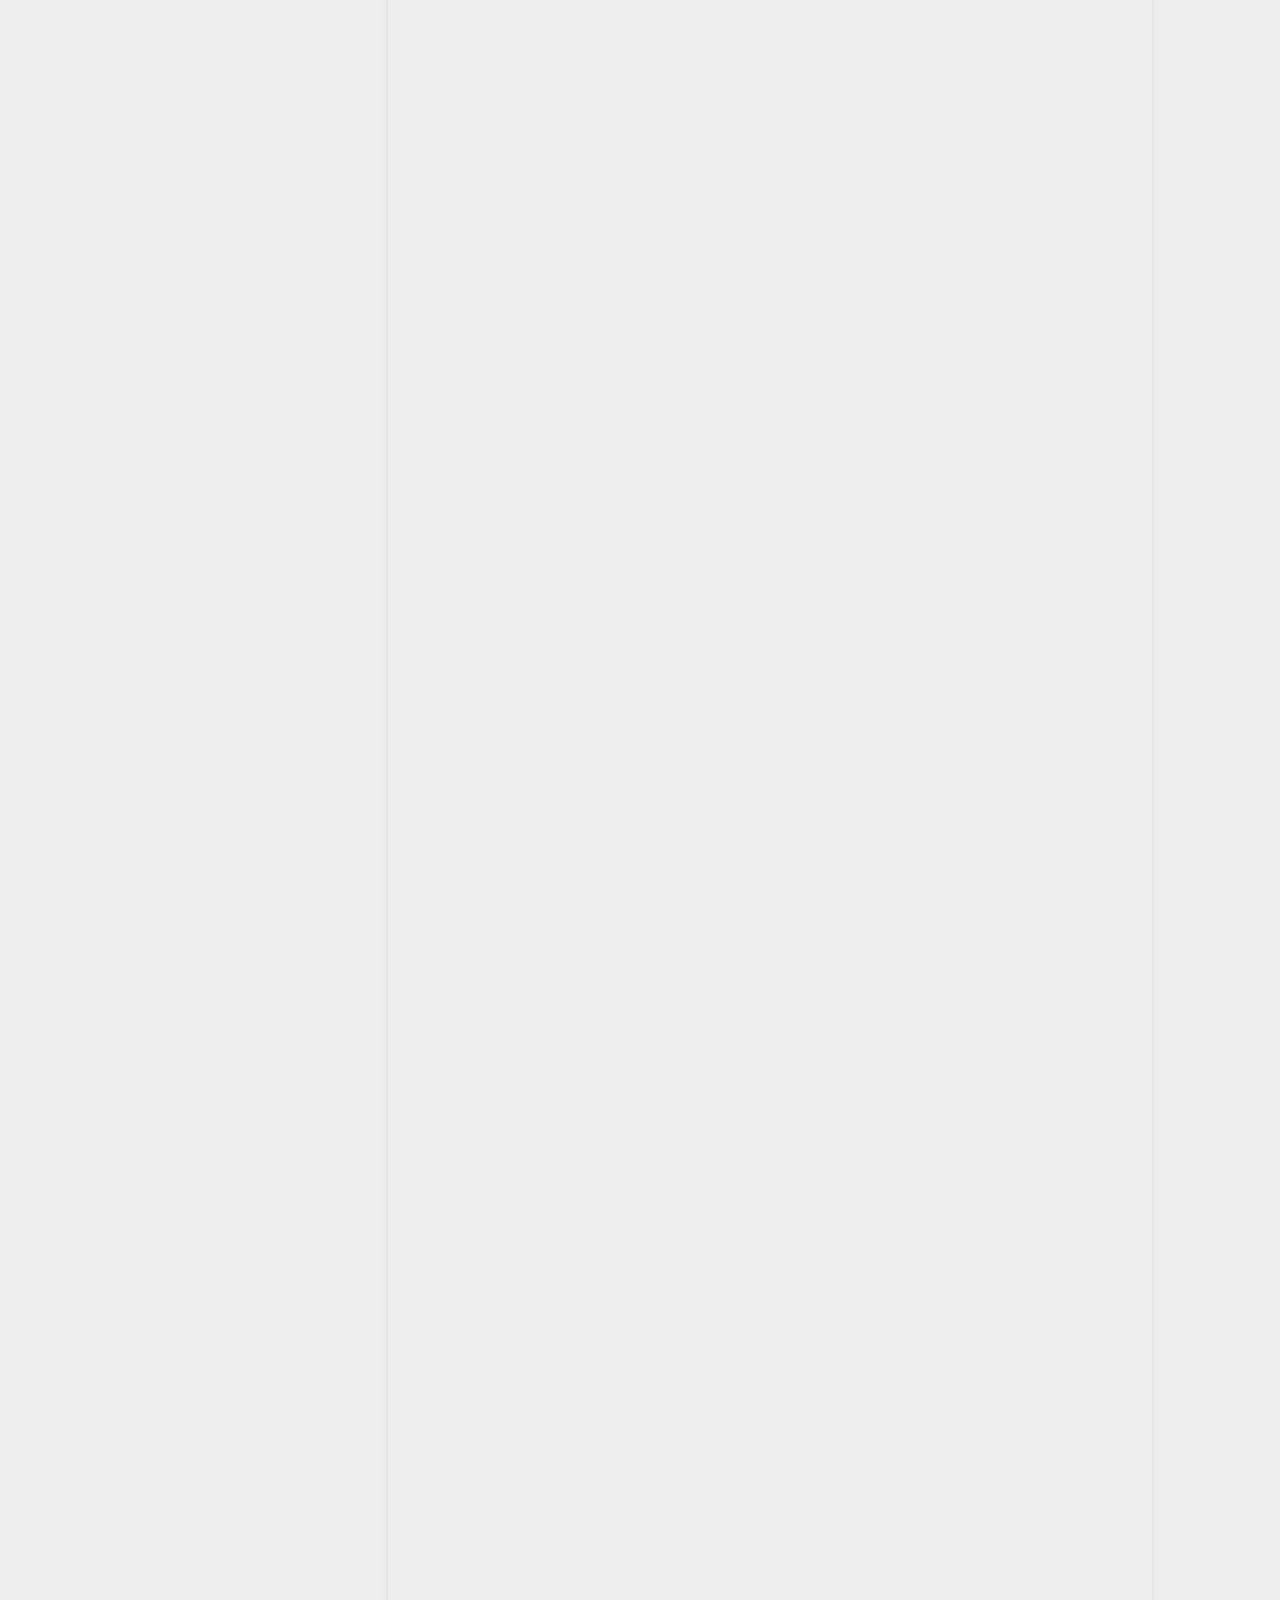
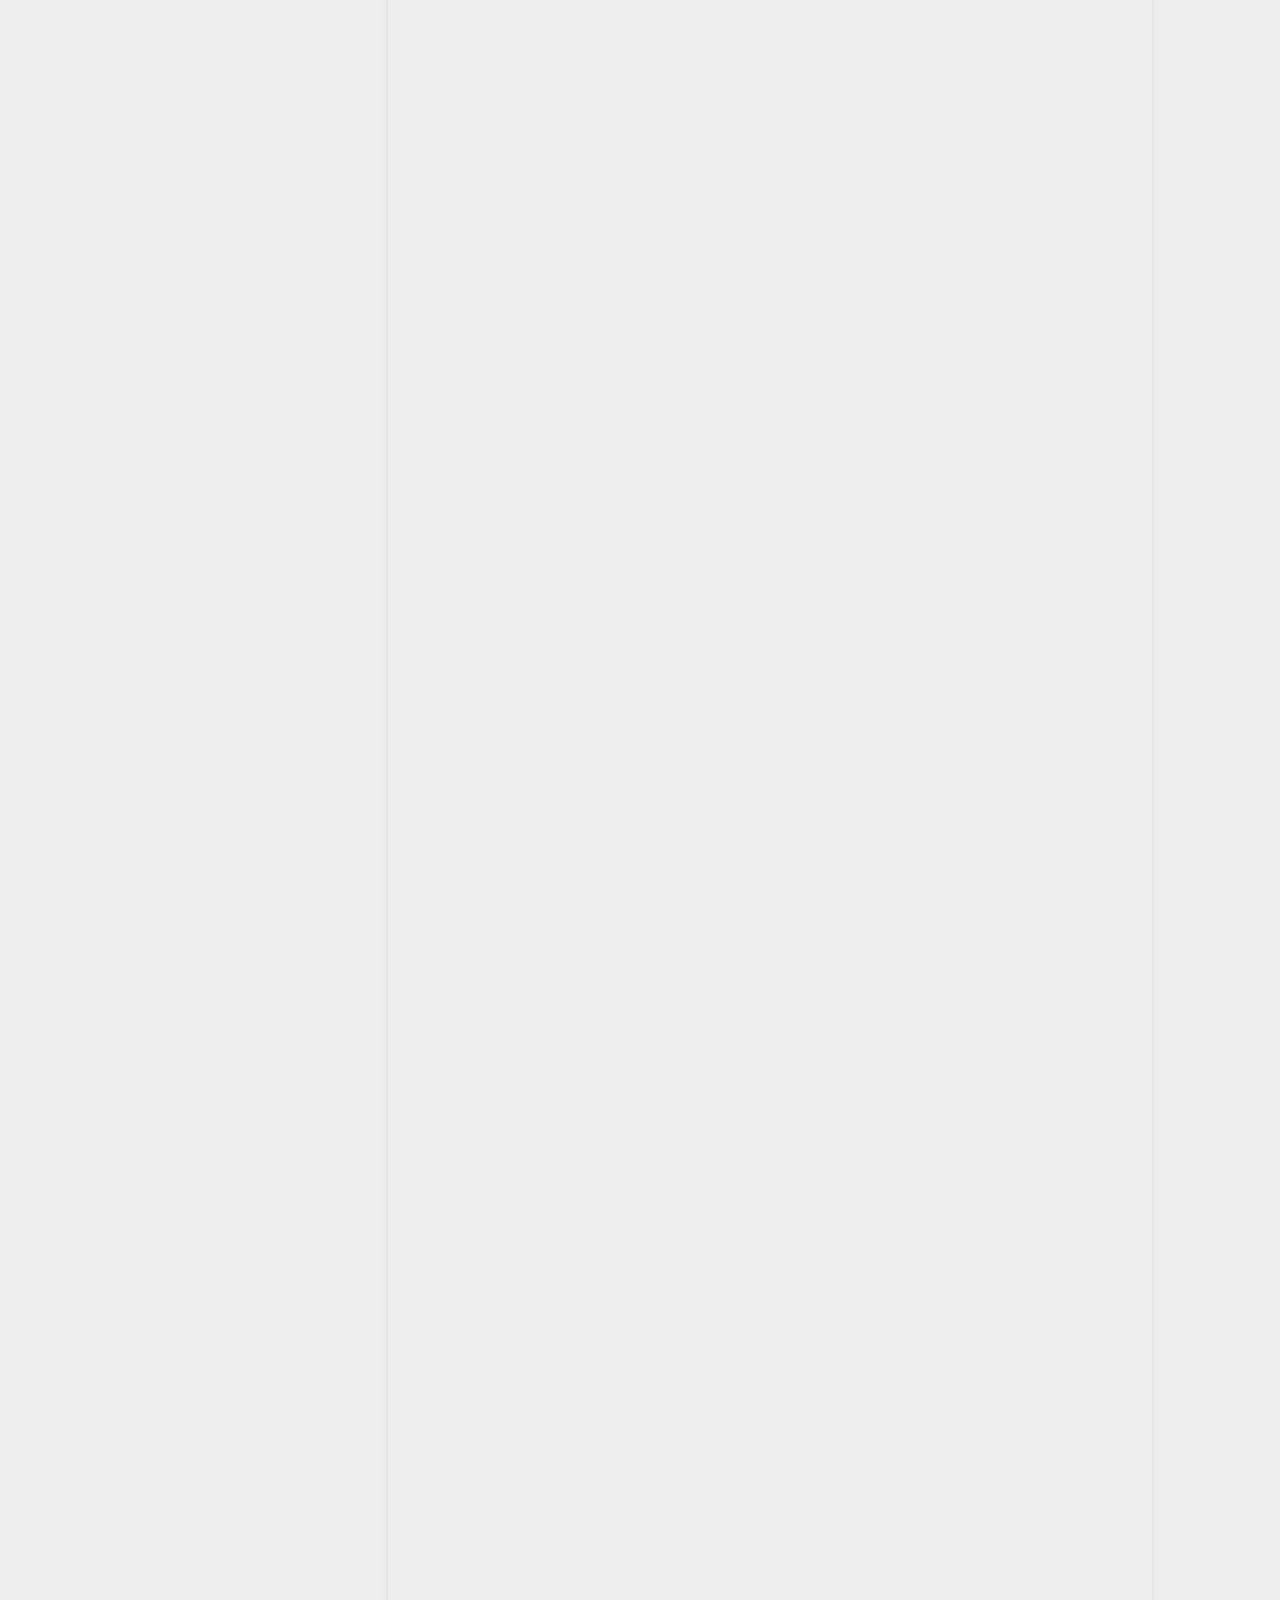
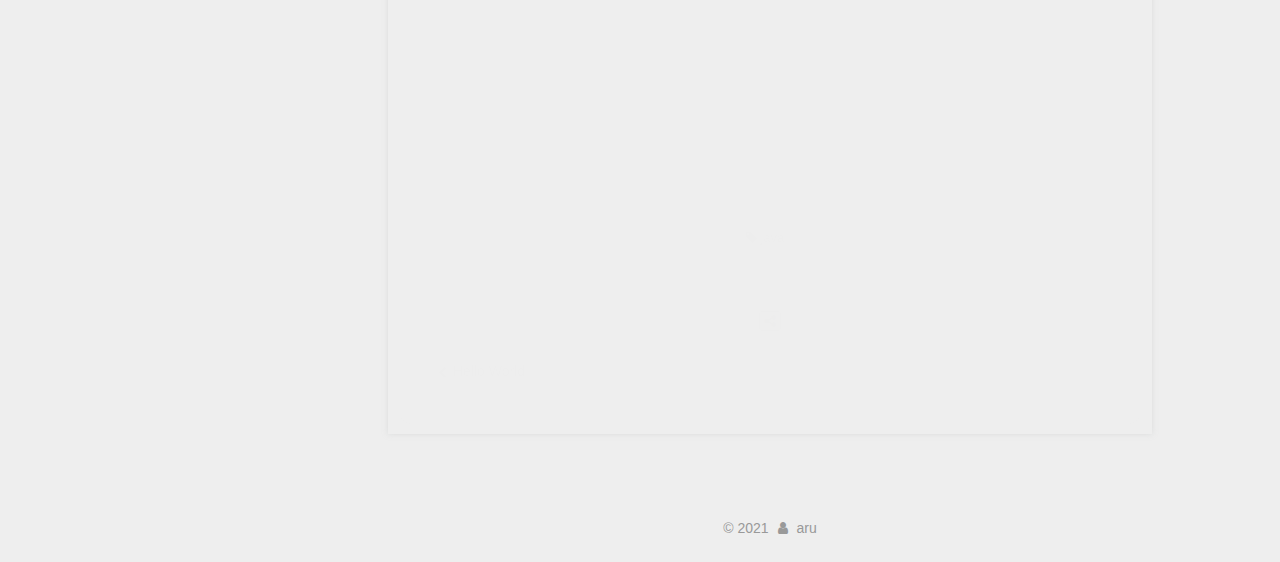
<file: 2021/03/23/Java基础/index.html>
<!DOCTYPE html>



  


<html class="theme-next gemini use-motion" lang="zh-CN">
<head>
  <meta charset="UTF-8"/>
<meta http-equiv="X-UA-Compatible" content="IE=edge" />
<meta name="viewport" content="width=device-width, initial-scale=1, maximum-scale=1"/>
<meta name="theme-color" content="#222">









<meta http-equiv="Cache-Control" content="no-transform" />
<meta http-equiv="Cache-Control" content="no-siteapp" />
















  
  
  <link href="/lib/fancybox/source/jquery.fancybox.css?v=2.1.5" rel="stylesheet" type="text/css" />







<link href="/lib/font-awesome/css/font-awesome.min.css?v=4.6.2" rel="stylesheet" type="text/css" />

<link href="/css/main.css?v=5.1.4" rel="stylesheet" type="text/css" />


  <link rel="apple-touch-icon" sizes="180x180" href="/images/apple-touch-icon-next.png?v=5.1.4">


  <link rel="icon" type="image/png" sizes="32x32" href="/images/favicon-32x32-next.png?v=5.1.4">


  <link rel="icon" type="image/png" sizes="16x16" href="/images/favicon-16x16-next.png?v=5.1.4">


  <link rel="mask-icon" href="/images/logo.svg?v=5.1.4" color="#222">





  <meta name="keywords" content="java," />










<meta name="description" content="day02 Java内存划分 栈（Stack）：局部变量，方法运行一定在栈 堆（Heap）：new出来的东西 方法区：存储.class数据 本地方法栈：与操作系统有关 寄存器：与CPU有关   重载 ：名称相同，参数不同 数组 引用类型，除了那8个基本类型  引用类型变量都可以赋值null    继承 继承的三个特点   一个类的直接父类只能有一个 Java语言可以多级继承 一个父类可以拥">
<meta property="og:type" content="article">
<meta property="og:title" content="黑马Java基础学习笔记">
<meta property="og:url" content="https://pyunf.github.io/2021/03/23/Java%E5%9F%BA%E7%A1%80/index.html">
<meta property="og:site_name" content="博客">
<meta property="og:description" content="day02 Java内存划分 栈（Stack）：局部变量，方法运行一定在栈 堆（Heap）：new出来的东西 方法区：存储.class数据 本地方法栈：与操作系统有关 寄存器：与CPU有关   重载 ：名称相同，参数不同 数组 引用类型，除了那8个基本类型  引用类型变量都可以赋值null    继承 继承的三个特点   一个类的直接父类只能有一个 Java语言可以多级继承 一个父类可以拥">
<meta property="og:locale" content="zh_CN">
<meta property="article:published_time" content="2021-03-23T13:41:03.618Z">
<meta property="article:modified_time" content="2021-03-23T14:41:16.168Z">
<meta property="article:author" content="aru">
<meta property="article:tag" content="java">
<meta name="twitter:card" content="summary">



<script type="text/javascript" id="hexo.configurations">
  var NexT = window.NexT || {};
  var CONFIG = {
    root: '',
    scheme: 'Gemini',
    version: '5.1.4',
    sidebar: {"position":"left","display":"post","offset":12,"b2t":false,"scrollpercent":false,"onmobile":false},
    fancybox: true,
    tabs: true,
    motion: {"enable":true,"async":false,"transition":{"post_block":"fadeIn","post_header":"slideDownIn","post_body":"slideDownIn","coll_header":"slideLeftIn","sidebar":"slideUpIn"}},
    duoshuo: {
      userId: '0',
      author: 'Author'
    },
    algolia: {
      applicationID: '',
      apiKey: '',
      indexName: '',
      hits: {"per_page":10},
      labels: {"input_placeholder":"Search for Posts","hits_empty":"We didn't find any results for the search: ${query}","hits_stats":"${hits} results found in ${time} ms"}
    }
  };
</script>



  <link rel="canonical" href="https://pyunf.github.io/2021/03/23/Java基础/"/>





  <title>黑马Java基础学习笔记 | 博客</title>
  








<meta name="generator" content="Hexo 5.4.0"></head>

<body itemscope itemtype="http://schema.org/WebPage" lang="zh-CN">

  
  
    
  

  <div class="container sidebar-position-left page-post-detail">
    <div class="headband"></div>

    <header id="header" class="header" itemscope itemtype="http://schema.org/WPHeader">
      <div class="header-inner"><div class="site-brand-wrapper">
  <div class="site-meta ">
    

    <div class="custom-logo-site-title">
      <a href="/"  class="brand" rel="start">
        <span class="logo-line-before"><i></i></span>
        <span class="site-title">博客</span>
        <span class="logo-line-after"><i></i></span>
      </a>
    </div>
      
        <p class="site-subtitle"></p>
      
  </div>

  <div class="site-nav-toggle">
    <button>
      <span class="btn-bar"></span>
      <span class="btn-bar"></span>
      <span class="btn-bar"></span>
    </button>
  </div>
</div>

<nav class="site-nav">
  

  
    <ul id="menu" class="menu">
      
        
        <li class="menu-item menu-item-home">
          <a href="/" rel="section">
            
              <i class="menu-item-icon fa fa-fw fa-home"></i> <br />
            
            Home
          </a>
        </li>
      
        
        <li class="menu-item menu-item-about">
          <a href="/about/" rel="section">
            
              <i class="menu-item-icon fa fa-fw fa-user"></i> <br />
            
            About
          </a>
        </li>
      
        
        <li class="menu-item menu-item-tags">
          <a href="/tags/" rel="section">
            
              <i class="menu-item-icon fa fa-fw fa-tags"></i> <br />
            
            Tags
          </a>
        </li>
      
        
        <li class="menu-item menu-item-categories">
          <a href="/categories/" rel="section">
            
              <i class="menu-item-icon fa fa-fw fa-th"></i> <br />
            
            Categories
          </a>
        </li>
      
        
        <li class="menu-item menu-item-archives">
          <a href="/archives/%20" rel="section">
            
              <i class="menu-item-icon fa fa-fw fa-archive"></i> <br />
            
            Archives
          </a>
        </li>
      

      
        <li class="menu-item menu-item-search">
          
            <a href="javascript:;" class="popup-trigger">
          
            
              <i class="menu-item-icon fa fa-search fa-fw"></i> <br />
            
            Search
          </a>
        </li>
      
    </ul>
  

  
    <div class="site-search">
      
  <div class="popup search-popup local-search-popup">
  <div class="local-search-header clearfix">
    <span class="search-icon">
      <i class="fa fa-search"></i>
    </span>
    <span class="popup-btn-close">
      <i class="fa fa-times-circle"></i>
    </span>
    <div class="local-search-input-wrapper">
      <input autocomplete="off"
             placeholder="Searching..." spellcheck="false"
             type="text" id="local-search-input">
    </div>
  </div>
  <div id="local-search-result"></div>
</div>



    </div>
  
</nav>



 </div>
    </header>

    <main id="main" class="main">
      <div class="main-inner">
        <div class="content-wrap">
          <div id="content" class="content">
            

  <div id="posts" class="posts-expand">
    

  

  
  
  

  <article class="post post-type-normal" itemscope itemtype="http://schema.org/Article">
  
  
  
  <div class="post-block">
    <link itemprop="mainEntityOfPage" href="https://pyunf.github.io/2021/03/23/Java%E5%9F%BA%E7%A1%80/">

    <span hidden itemprop="author" itemscope itemtype="http://schema.org/Person">
      <meta itemprop="name" content="">
      <meta itemprop="description" content="">
      <meta itemprop="image" content="/images/%E9%98%BF%E7%8B%B8.png">
    </span>

    <span hidden itemprop="publisher" itemscope itemtype="http://schema.org/Organization">
      <meta itemprop="name" content="博客">
    </span>

    
      <header class="post-header">

        
        
          <h1 class="post-title" itemprop="name headline">黑马Java基础学习笔记</h1>
        

        <div class="post-meta">
		
          <span class="post-time">
            
              <span class="post-meta-item-icon">
                <i class="fa fa-calendar-o"></i>
              </span>
              
                <span class="post-meta-item-text">Posted on</span>
              
              <time title="Post created" itemprop="dateCreated datePublished" datetime="2021-03-23T21:41:03+08:00">
                2021-03-23
              </time>
            

            

            
          </span>

          

          
            
          

          
          

          

          

          

        </div>
      </header>
    

    
    
    
    <div class="post-body" itemprop="articleBody">

      
      

      
        <span id="more"></span>



<h3 id="day02"><a href="#day02" class="headerlink" title="day02"></a>day02</h3><ol>
<li>Java内存划分<ol>
<li><strong>栈（Stack）：局部变量，方法运行一定在栈</strong></li>
<li><strong>堆（Heap）：new出来的东西</strong></li>
<li><strong>方法区：存储.class数据</strong></li>
<li>本地方法栈：与操作系统有关</li>
<li>寄存器：与CPU有关</li>
</ol>
</li>
<li>重载 ：名称相同，参数不同</li>
<li>数组<ul>
<li>引用类型，除了那8个基本类型 </li>
<li>引用类型变量都可以赋值null</li>
</ul>
</li>
</ol>
<h3 id="继承"><a href="#继承" class="headerlink" title="继承"></a>继承</h3><ol>
<li>继承的三个特点</li>
</ol>
<ul>
<li>一个类的直接父类只能有一个</li>
<li>Java语言可以多级继承</li>
<li>一个父类可以拥有多个子类</li>
</ul>
<h3 id="super关键字"><a href="#super关键字" class="headerlink" title="super关键字"></a>super关键字</h3><ol>
<li>三种使用方式</li>
</ol>
<p>​        用来访问父类内容</p>
<h3 id="this关键字"><a href="#this关键字" class="headerlink" title="this关键字"></a>this关键字</h3><p>访问本类内容 三种使用方式</p>
<ol>
<li><p>在本类成员方法中，放文本类成员变量</p>
</li>
<li><p>在本类中访问本类的另一个方法</p>
</li>
<li><p>在本类构造方法中，访问本类另一个构造方法</p>
<ul>
<li>this(…)调用 也必须是 构造方法的第一个语句</li>
<li>super和this两种构造调用不能同时使用</li>
</ul>
</li>
</ol>
<h3 id="abstract"><a href="#abstract" class="headerlink" title="abstract"></a>abstract</h3><ol>
<li>抽象的概念<ul>
<li>如果父类中的方法不确定如何进行{}方法体实现，那么这就应该是一个抽象方法</li>
<li>抽象类：抽象类的方法所在的类必须是抽象类才行</li>
</ul>
</li>
<li>如何使用抽象类和抽象方法<ol>
<li>不能直接创建new抽象类对象</li>
<li>必须用一个子类来继承 抽象父类</li>
<li>子类必须覆盖重写（实现）父类当中的所有的抽象方法</li>
</ol>
</li>
<li>注意事项<ol>
<li>抽象类不能创建对象</li>
<li>抽象类中可以有构造方法，是供子类创建对象时，初始化父类成员使用</li>
<li>一个抽象类不一定含有抽象方法，只要保证抽象方法所在的类是抽象类</li>
<li>抽象类的子类，必须重写抽象父类中的所有抽象方法，除非该子类也是抽象类</li>
</ol>
</li>
</ol>
<h3 id="接口"><a href="#接口" class="headerlink" title="接口"></a>接口</h3><ol>
<li><p>接口注意事项</p>
<ul>
<li> 接口当中的抽象方法，修饰符必须是两个固定的关键字：public abstract</li>
<li>这两个关键字修饰符可以选择性忽略</li>
<li>方法三要素可以随意定义 </li>
</ul>
</li>
<li><p>使用步骤</p>
<ol>
<li>接口不能直接使用，必须有一个“实现类”来“实现”该接口。</li>
<li>  接口中的实现类必须覆盖重写（实现）接口中所有的抽象方法</li>
<li>创建实现类的对象，进行使用</li>
</ol>
</li>
<li><p>接口中的 默认方法，可以解决接口升级的问题</p>
<ol>
<li><p>default方法</p>
<ol>
<li><p>格式</p>
<p>public   default 返回值类型  方法名称(参数列表） {方法体}</p>
</li>
<li><p>默认方法也可以被覆盖重写</p>
</li>
</ol>
</li>
<li><p>static方法</p>
<ol>
<li><p>普通私有方法解决多个默认方法之间重复代码问题</p>
<ol>
<li><p>格式：</p>
<ol>
<li><p>private 返回值类型   方法名称（参数）{</p>
<p>  方法体  </p>
<p>}</p>
</li>
</ol>
</li>
</ol>
</li>
<li><p>静态私有方法，解决多个静态方法之间的重复代码问题</p>
<ol>
<li><p>格式</p>
<ol>
<li><p>private static 返回值类型   方法名称（参数）{</p>
<p>  方法体  </p>
<p>}</p>
</li>
</ol>
</li>
</ol>
</li>
</ol>
</li>
</ol>
</li>
<li><p>接口中的成员变量</p>
<ol>
<li> 只能使用 public static final  三个关键字来修饰</li>
<li>注意  一旦使用final关键字来修饰说明不可改变</li>
<li>接口中的常量，必须进行赋值，不能不赋值</li>
<li>接口中常量的名称使用完全大写的字母表示 ，使用下划线分割</li>
<li>格式<ol>
<li>public  static final  数据类型  常量  =  数据值</li>
<li>public  static final int CLASS_NUM_MY = 12;</li>
</ol>
</li>
</ol>
</li>
<li><p>接口的多继承</p>
<ol>
<li>类与类是单继承的，直接父类只有一个</li>
<li>类与接口是多实现的，一个类可以实现多个接口</li>
<li>接口和接口之间是多继承的</li>
<li>注意<ol>
<li>多个父接口当中的抽象方法冲突 ，没事</li>
<li>多个父接口当中的默认方法冲突，那么子接口必须进行默认方法的覆盖重写（而且带有default关键字）</li>
</ol>
</li>
</ol>
</li>
</ol>
<h3 id="多态"><a href="#多态" class="headerlink" title="多态"></a>多态</h3><ol>
<li><p>面向对象的三大特征：封装性、继承性、多态性</p>
<ol>
<li><p>extends 继承或者implements实现是多态性的前提</p>
</li>
<li><p>一个对象拥有多种形态，这就是对象的多态性，如：一个学生既是学生也是人</p>
</li>
<li><p>代码中体现多态性，其实就是：父类引用指向子类对象</p>
<pre><code> 1. 格式
      1. 父类名称  对象名 = new  子类名称();
      2. 接口名称 对象名 = new 实现类名称();
2. 注意：
 1. 没有是覆盖重写是父
 2. 有覆盖重写是子

4. 在多态的成员方法当中，成员方法的访问规则是

1. 看new的是谁，谁优先用谁，没有则向上找
2. 口诀：
 1. 成员变量：编译看左边，运行还看左边
 2. 成员方法：编译看左边，运行看右边

5. 使用多态的好处

6. 向上转型和向下转型

1. 向上转型

 1. 其实 就是多态写法
 2. 格式 ：父类  对象名 =  new  子类名称；
 3. 含义：右侧创建一个子类对象，拿它当作父类来使用
 4. 注意事项：向上转型一定是安全的，从小范围转向了大范围
        1. 类似于自动类型装换如 int--》转double
 5. 弊端：一旦向上转型为父类则无法调用子类原本特有的内容
        1. 解决方案：还原（向下转型）

2. 向下转型

 1. 格式：子类名称 对象名 =  （子类名称 ）父类对象；

 2. 含义：将父类对象，还原成为==本来==的子类对象

 3. 注意事项

        1. 必须保证对象本来创建的时候就是猫，才能向下转型为猫
        2. 如果对象创建的时候本来不是猫，现在非要向下转型为猫，就会运行报错（ClassCastException）

 4. instanceof

        1. 知道父类引用的对象，本来是什么子类

        2. 格式

            1. animal  instanceof cat会得到一个Boolean值
</code></pre>
<p> ​           </p>
</li>
</ol>
</li>
</ol>
<h3 id="final"><a href="#final" class="headerlink" title="final"></a>final</h3><ol>
<li><p>final关键字代表最终、不可改变的。</p>
</li>
<li><p>常见四种用法</p>
<ol>
<li>可以用来修饰一个类</li>
<li>可以用来修饰一个方法</li>
<li>可以用来修饰一个局部变量</li>
<li>可以用来修饰一个成员变量</li>
</ol>
</li>
<li><p>格式</p>
<ol>
<li><p>修饰类</p>
<ol>
<li><p>```java<br>public final class (类名称) {</p>
<pre><code>//...
</code></pre>
<p>}</p>
<figure class="highlight plain"><table><tr><td class="gutter"><pre><span class="line">1</span><br><span class="line">2</span><br><span class="line">3</span><br><span class="line">4</span><br><span class="line">5</span><br><span class="line">6</span><br><span class="line">7</span><br><span class="line">8</span><br><span class="line">9</span><br><span class="line">10</span><br><span class="line">11</span><br><span class="line">12</span><br><span class="line">13</span><br><span class="line">14</span><br><span class="line">15</span><br><span class="line">16</span><br><span class="line">17</span><br><span class="line">18</span><br><span class="line">19</span><br><span class="line">20</span><br><span class="line">21</span><br><span class="line">22</span><br><span class="line">23</span><br><span class="line">24</span><br><span class="line">25</span><br><span class="line">26</span><br><span class="line">27</span><br><span class="line">28</span><br><span class="line">29</span><br><span class="line">30</span><br><span class="line">31</span><br><span class="line">32</span><br><span class="line">33</span><br><span class="line">34</span><br><span class="line">35</span><br><span class="line">36</span><br><span class="line">37</span><br><span class="line">38</span><br><span class="line">39</span><br><span class="line">40</span><br><span class="line">41</span><br><span class="line">42</span><br><span class="line">43</span><br><span class="line">44</span><br><span class="line">45</span><br><span class="line">46</span><br><span class="line">47</span><br><span class="line">48</span><br><span class="line">49</span><br><span class="line">50</span><br><span class="line">51</span><br><span class="line">52</span><br><span class="line">53</span><br><span class="line">54</span><br><span class="line">55</span><br></pre></td><td class="code"><pre><span class="line"></span><br><span class="line">      含义：当前这个类不能有任何子类。</span><br><span class="line"></span><br><span class="line">      注意：如果一个类是final的，那么其中所有的成员方法都无法进行覆盖重写</span><br><span class="line"></span><br><span class="line">   2. 修饰方法</span><br><span class="line"></span><br><span class="line">      1. 当final关键字来修饰一个方法的时候，这个方法就是最终方法，也不能被覆盖重写</span><br><span class="line">      2. 注意事项</span><br><span class="line">         1. 对于类、方法来说，abstract关键字和final关键字不能同时使用，因为矛盾</span><br><span class="line"></span><br><span class="line">   3. 修饰一个局部变量</span><br><span class="line"></span><br><span class="line">      1. 一旦使用final来修饰局部变量，难么这个变量就不能进行更改</span><br><span class="line">      2. 对于基本类型来说，不可变说的是变量当中的数据不可变</span><br><span class="line">      3. 对于引用类型来说，不可变说的是变量当中的地址值不可变</span><br><span class="line"></span><br><span class="line">   4. 修饰成员变量</span><br><span class="line"></span><br><span class="line">      1. 变量不可变，成员变量具有默认值，必须手动赋值</span><br><span class="line">      2. 要么直接赋值，要么使用构造方法赋值</span><br><span class="line"></span><br><span class="line"></span><br><span class="line"></span><br><span class="line">### 权限修饰符</span><br><span class="line"></span><br><span class="line">1. 四种权限修饰符（权限从小到大排序）</span><br><span class="line">   1. public</span><br><span class="line">   2. protected</span><br><span class="line">   3. （default）</span><br><span class="line">   4. private</span><br><span class="line">2. 同一个类：都可以访问 </span><br><span class="line">3. 同一个包：除了private都可以访问</span><br><span class="line">4. 不同包子类：除了default和private都可以访问</span><br><span class="line">5. 不同包非子类：只有public可以访问</span><br><span class="line"></span><br><span class="line">### 内部类</span><br><span class="line"></span><br><span class="line">1. 如果一个事物内部包含另一个事务，那么这就是一个类内部包含了另一个类</span><br><span class="line"></span><br><span class="line">   1. 如：汽车和发动机</span><br><span class="line"></span><br><span class="line">2. 分类</span><br><span class="line"></span><br><span class="line">   1. 成员内部类</span><br><span class="line"></span><br><span class="line">      1. 定义格式</span><br><span class="line"></span><br><span class="line">         1. &#96;&#96;&#96;java</span><br><span class="line">            修饰符 class 类名称&#123;</span><br><span class="line">                修饰符  class 内部类名称&#123;</span><br><span class="line">                    &#x2F;&#x2F;...</span><br><span class="line">                &#125;</span><br><span class="line">                &#x2F;&#x2F;...</span><br><span class="line">            &#125;</span><br></pre></td></tr></table></figure>

<ol start="2">
<li><p>注意：内用外，随意访问；外用内，需要内部类对象。</p>
</li>
<li><p>如何使用内部类</p>
<ol>
<li>间接方式：在外部类的方法中，使用内部类，然后main知识调用外部类</li>
<li>直接方式：公式：<ol>
<li>类名称 对象名= new 类名称</li>
<li>外部类名称.内部类名称  对象名   = new  外部类名称().new  内部类名称();</li>
</ol>
</li>
</ol>
</li>
<li><p>内部类方法的局部变量</p>
<ol>
<li>局部变量 ，就近原则</li>
<li>如果出现重名现象，内部类名称为this.内部类成员变量名</li>
<li>如果出现了重名现象，那么格式是：外部类名称.this.外部类成员变量名</li>
</ol>
</li>
</ol>
</li>
</ol>
</li>
<li><p>局部内部类（包括匿名内部类）</p>
<ol>
<li><p>如果一个类是定义在一个方法内部的，那么这就是一个局部内部类，局部：只有当前所属方法才能使用他，除了这个方法外面就不能用了</p>
</li>
<li><p>格式</p>
<ol>
<li>```java<br>修饰符 class 外部类名称{<pre><code>修饰符  返回值类型  外部类方法名称(参数列表)&#123;
    class 局部名称类型&#123;
        //...
    &#125;
&#125;
</code></pre>
}<figure class="highlight plain"><table><tr><td class="gutter"><pre><span class="line">1</span><br><span class="line">2</span><br><span class="line">3</span><br><span class="line">4</span><br><span class="line">5</span><br><span class="line">6</span><br><span class="line">7</span><br><span class="line">8</span><br><span class="line">9</span><br><span class="line">10</span><br><span class="line">11</span><br><span class="line">12</span><br><span class="line">13</span><br><span class="line">14</span><br><span class="line">15</span><br><span class="line">16</span><br><span class="line">17</span><br><span class="line">18</span><br><span class="line">19</span><br><span class="line">20</span><br><span class="line">21</span><br><span class="line">22</span><br><span class="line">23</span><br><span class="line">24</span><br><span class="line">25</span><br><span class="line">26</span><br></pre></td><td class="code"><pre><span class="line"></span><br><span class="line">   3. 定义一个类时，权限修饰符规则：</span><br><span class="line"></span><br><span class="line">      1. 外部类：public.&#x2F;(default)、</span><br><span class="line">      2. 成员内部类：public &#x2F; protected &#x2F; (default) &#x2F; private</span><br><span class="line">      3. 局部内部类：什么都不写</span><br><span class="line"></span><br><span class="line">   4. 注意事项</span><br><span class="line"></span><br><span class="line">      1.  从Java8开始，只要局部变量事实不变，难么final关键字可以省略</span><br><span class="line">      2. 原因</span><br><span class="line">         1. new出来的对象是在对内存中</span><br><span class="line">         2. 局部变量是跟着方法走的，在栈当中</span><br><span class="line">         3. 方法运行结束之后，立即出栈，局部变量就会立刻消失</span><br><span class="line">         4. 但是new出来的对象会在堆当中持续存在，直到垃圾回收消失</span><br><span class="line"></span><br><span class="line">3. 匿名内部类</span><br><span class="line"></span><br><span class="line">   1. 如果接口的实现类或者父类的子类，只需要使用唯一的一次，这种情况下将就可以省略该类的定义，而改为使用&#x3D;&#x3D;匿名内部类&#x3D;&#x3D;。</span><br><span class="line"></span><br><span class="line">   2. 格式</span><br><span class="line"></span><br><span class="line">      1. &#96;&#96;&#96;java</span><br><span class="line">         接口名称  对象名  &#x3D;  new 接口名称()&#123;</span><br><span class="line">             &#x2F;&#x2F;覆盖重写所有抽象方法</span><br><span class="line">         &#125;;</span><br></pre></td></tr></table></figure></li>
</ol>
</li>
<li><p>注意事项</p>
<ol>
<li>对格式进行解析“new 接口名称(){…}”<ol>
<li>new 代表创建对象的动作</li>
<li>接口名称就是匿名内部类需要实现那个接口</li>
<li>{…}这才是匿名内部类的内容</li>
</ol>
</li>
<li>匿名内部类，在创建对象的时候，只能使用唯一一次，如果希望多次创建对象，而且类的内容一样的话，就需使用要实现类</li>
<li>匿名对象，在调用方法的时候只能 调用唯一一次，如果希望多次调用，则必须给对象起个名字</li>
<li>匿名内部类是省略了（实现类/子类名称）,匿名对象是省略了对象；这两者是不一样的</li>
</ol>
</li>
<li><p>类作为成员变量类型</p>
<ol>
<li>String也是一个类</li>
</ol>
</li>
<li><p>接口作为成员变量类型</p>
</li>
<li><p>接口作为成员的方法或者返回值</p>
</li>
</ol>
</li>
</ol>
</li>
</ol>

      
    </div>
    
    
    
	<div>
		
		   <div>
	 
		<div style="text-align:center;color:#bfbfbf;font-size:16px;"> 
			<span>-------- 本文结束 </span> 
			<i class="fa fa-paw"></i> 
			<span> 感谢阅读 --------</span> 
		</div> 
</div> 
		
	</div>

    

    

    

    <footer class="post-footer">
      
        <div class="post-tags">
          
            <a href="/tags/java/" rel="tag"><i class="fa fa-tag"></i> java</a>
          
        </div>
      

      
      
        <div class="post-widgets">
        

        

        
          
          <div id="needsharebutton-postbottom">
            <span class="btn">
              <i class="fa fa-share-alt" aria-hidden="true"></i>
            </span>
          </div>
        
        </div>
      
      

      
        <div class="post-nav">
          <div class="post-nav-next post-nav-item">
            
              <a href="/2021/03/22/hello-world/" rel="next" title="Hello World">
                <i class="fa fa-chevron-left"></i> Hello World
              </a>
            
          </div>

          <span class="post-nav-divider"></span>

          <div class="post-nav-prev post-nav-item">
            
          </div>
        </div>
      

      
      
    </footer>
  </div>
  
  
  
  </article>



    <div class="post-spread">
      
    </div>
  </div>


          </div>
          


          

  



        </div>
        
          
  
  <div class="sidebar-toggle">
    <div class="sidebar-toggle-line-wrap">
      <span class="sidebar-toggle-line sidebar-toggle-line-first"></span>
      <span class="sidebar-toggle-line sidebar-toggle-line-middle"></span>
      <span class="sidebar-toggle-line sidebar-toggle-line-last"></span>
    </div>
  </div>

  <aside id="sidebar" class="sidebar">
    
    <div class="sidebar-inner">

      

      
        <ul class="sidebar-nav motion-element">
          <li class="sidebar-nav-toc sidebar-nav-active" data-target="post-toc-wrap">
            Table of Contents
          </li>
          <li class="sidebar-nav-overview" data-target="site-overview-wrap">
            Overview
          </li>
        </ul>
      

      <section class="site-overview-wrap sidebar-panel">
        <div class="site-overview">
          <div class="site-author motion-element" itemprop="author" itemscope itemtype="http://schema.org/Person">
            
              <img class="site-author-image" itemprop="image"
                src="/images/%E9%98%BF%E7%8B%B8.png"
                alt="" />
            
              <p class="site-author-name" itemprop="name"></p>
              <p class="site-description motion-element" itemprop="description"></p>
          </div>

          <nav class="site-state motion-element">

            
              <div class="site-state-item site-state-posts">
              
                <a href="/archives/%20%7C%7C%20archive">
              
                  <span class="site-state-item-count">2</span>
                  <span class="site-state-item-name">posts</span>
                </a>
              </div>
            

            

            
              
              
              <div class="site-state-item site-state-tags">
                <a href="/tags/index.html">
                  <span class="site-state-item-count">1</span>
                  <span class="site-state-item-name">tags</span>
                </a>
              </div>
            

          </nav>

          

          
            <div class="links-of-author motion-element">
                
                  <span class="links-of-author-item">
                    <a href="https://github.com/PYunF" target="_blank" title="GitHub">
                      
                        <i class="fa fa-fw fa-github"></i>GitHub</a>
                  </span>
                
                  <span class="links-of-author-item">
                    <a href="mailto:2316846077@qq.com" target="_blank" title="E-Mail">
                      
                        <i class="fa fa-fw fa-envelope"></i>E-Mail</a>
                  </span>
                
            </div>
          

          
          
            <div class="cc-license motion-element" itemprop="license">
              <a href="https://creativecommons.org/licenses/by-nc-sa/4.0/" class="cc-opacity" target="_blank">
                <img src="/images/cc-by-nc-sa.svg" alt="Creative Commons" />
              </a>
            </div>
          

          
          

          

        </div>
      </section>

      
      <!--noindex-->
        <section class="post-toc-wrap motion-element sidebar-panel sidebar-panel-active">
          <div class="post-toc">

            
              
            

            
              <div class="post-toc-content"><ol class="nav"><li class="nav-item nav-level-3"><a class="nav-link" href="#day02"><span class="nav-number">1.</span> <span class="nav-text">day02</span></a></li><li class="nav-item nav-level-3"><a class="nav-link" href="#%E7%BB%A7%E6%89%BF"><span class="nav-number">2.</span> <span class="nav-text">继承</span></a></li><li class="nav-item nav-level-3"><a class="nav-link" href="#super%E5%85%B3%E9%94%AE%E5%AD%97"><span class="nav-number">3.</span> <span class="nav-text">super关键字</span></a></li><li class="nav-item nav-level-3"><a class="nav-link" href="#this%E5%85%B3%E9%94%AE%E5%AD%97"><span class="nav-number">4.</span> <span class="nav-text">this关键字</span></a></li><li class="nav-item nav-level-3"><a class="nav-link" href="#abstract"><span class="nav-number">5.</span> <span class="nav-text">abstract</span></a></li><li class="nav-item nav-level-3"><a class="nav-link" href="#%E6%8E%A5%E5%8F%A3"><span class="nav-number">6.</span> <span class="nav-text">接口</span></a></li><li class="nav-item nav-level-3"><a class="nav-link" href="#%E5%A4%9A%E6%80%81"><span class="nav-number">7.</span> <span class="nav-text">多态</span></a></li><li class="nav-item nav-level-3"><a class="nav-link" href="#final"><span class="nav-number">8.</span> <span class="nav-text">final</span></a></li></ol></div>
            

          </div>
        </section>
      <!--/noindex-->
      

      

    </div>
  </aside>


        
      </div>
    </main>

    <footer id="footer" class="footer">
      <div class="footer-inner">
        <div class="copyright">&copy; <span itemprop="copyrightYear">2021</span>
  <span class="with-love">
    <i class="fa fa-user"></i>
  </span>
  <span class="author" itemprop="copyrightHolder">aru</span>

  
</div>










        







        
      </div>
    </footer>

    
      <div class="back-to-top">
        <i class="fa fa-arrow-up"></i>
        
      </div>
    

    
      <div id="needsharebutton-float">
        <span class="btn">
          <i class="fa fa-share-alt" aria-hidden="true"></i>
        </span>
      </div>
    

  </div>

  

<script type="text/javascript">
  if (Object.prototype.toString.call(window.Promise) !== '[object Function]') {
    window.Promise = null;
  }
</script>









  












  
  
    <script type="text/javascript" src="/lib/jquery/index.js?v=2.1.3"></script>
  

  
  
    <script type="text/javascript" src="/lib/fastclick/lib/fastclick.min.js?v=1.0.6"></script>
  

  
  
    <script type="text/javascript" src="/lib/jquery_lazyload/jquery.lazyload.js?v=1.9.7"></script>
  

  
  
    <script type="text/javascript" src="/lib/velocity/velocity.min.js?v=1.2.1"></script>
  

  
  
    <script type="text/javascript" src="/lib/velocity/velocity.ui.min.js?v=1.2.1"></script>
  

  
  
    <script type="text/javascript" src="/lib/fancybox/source/jquery.fancybox.pack.js?v=2.1.5"></script>
  


  


  <script type="text/javascript" src="/js/src/utils.js?v=5.1.4"></script>

  <script type="text/javascript" src="/js/src/motion.js?v=5.1.4"></script>



  
  


  <script type="text/javascript" src="/js/src/affix.js?v=5.1.4"></script>

  <script type="text/javascript" src="/js/src/schemes/pisces.js?v=5.1.4"></script>



  
  <script type="text/javascript" src="/js/src/scrollspy.js?v=5.1.4"></script>
<script type="text/javascript" src="/js/src/post-details.js?v=5.1.4"></script>



  


  <script type="text/javascript" src="/js/src/bootstrap.js?v=5.1.4"></script>



  


  




	





  





  












  

  <script type="text/javascript">
    // Popup Window;
    var isfetched = false;
    var isXml = true;
    // Search DB path;
    var search_path = "search.xml";
    if (search_path.length === 0) {
      search_path = "search.xml";
    } else if (/json$/i.test(search_path)) {
      isXml = false;
    }
    var path = "/" + search_path;
    // monitor main search box;

    var onPopupClose = function (e) {
      $('.popup').hide();
      $('#local-search-input').val('');
      $('.search-result-list').remove();
      $('#no-result').remove();
      $(".local-search-pop-overlay").remove();
      $('body').css('overflow', '');
    }

    function proceedsearch() {
      $("body")
        .append('<div class="search-popup-overlay local-search-pop-overlay"></div>')
        .css('overflow', 'hidden');
      $('.search-popup-overlay').click(onPopupClose);
      $('.popup').toggle();
      var $localSearchInput = $('#local-search-input');
      $localSearchInput.attr("autocapitalize", "none");
      $localSearchInput.attr("autocorrect", "off");
      $localSearchInput.focus();
    }

    // search function;
    var searchFunc = function(path, search_id, content_id) {
      'use strict';

      // start loading animation
      $("body")
        .append('<div class="search-popup-overlay local-search-pop-overlay">' +
          '<div id="search-loading-icon">' +
          '<i class="fa fa-spinner fa-pulse fa-5x fa-fw"></i>' +
          '</div>' +
          '</div>')
        .css('overflow', 'hidden');
      $("#search-loading-icon").css('margin', '20% auto 0 auto').css('text-align', 'center');

      $.ajax({
        url: path,
        dataType: isXml ? "xml" : "json",
        async: true,
        success: function(res) {
          // get the contents from search data
          isfetched = true;
          $('.popup').detach().appendTo('.header-inner');
          var datas = isXml ? $("entry", res).map(function() {
            return {
              title: $("title", this).text(),
              content: $("content",this).text(),
              url: $("url" , this).text()
            };
          }).get() : res;
          var input = document.getElementById(search_id);
          var resultContent = document.getElementById(content_id);
          var inputEventFunction = function() {
            var searchText = input.value.trim().toLowerCase();
            var keywords = searchText.split(/[\s\-]+/);
            if (keywords.length > 1) {
              keywords.push(searchText);
            }
            var resultItems = [];
            if (searchText.length > 0) {
              // perform local searching
              datas.forEach(function(data) {
                var isMatch = false;
                var hitCount = 0;
                var searchTextCount = 0;
                var title = data.title.trim();
                var titleInLowerCase = title.toLowerCase();
                var content = data.content.trim().replace(/<[^>]+>/g,"");
                var contentInLowerCase = content.toLowerCase();
                var articleUrl = decodeURIComponent(data.url);
                var indexOfTitle = [];
                var indexOfContent = [];
                // only match articles with not empty titles
                if(title != '') {
                  keywords.forEach(function(keyword) {
                    function getIndexByWord(word, text, caseSensitive) {
                      var wordLen = word.length;
                      if (wordLen === 0) {
                        return [];
                      }
                      var startPosition = 0, position = [], index = [];
                      if (!caseSensitive) {
                        text = text.toLowerCase();
                        word = word.toLowerCase();
                      }
                      while ((position = text.indexOf(word, startPosition)) > -1) {
                        index.push({position: position, word: word});
                        startPosition = position + wordLen;
                      }
                      return index;
                    }

                    indexOfTitle = indexOfTitle.concat(getIndexByWord(keyword, titleInLowerCase, false));
                    indexOfContent = indexOfContent.concat(getIndexByWord(keyword, contentInLowerCase, false));
                  });
                  if (indexOfTitle.length > 0 || indexOfContent.length > 0) {
                    isMatch = true;
                    hitCount = indexOfTitle.length + indexOfContent.length;
                  }
                }

                // show search results

                if (isMatch) {
                  // sort index by position of keyword

                  [indexOfTitle, indexOfContent].forEach(function (index) {
                    index.sort(function (itemLeft, itemRight) {
                      if (itemRight.position !== itemLeft.position) {
                        return itemRight.position - itemLeft.position;
                      } else {
                        return itemLeft.word.length - itemRight.word.length;
                      }
                    });
                  });

                  // merge hits into slices

                  function mergeIntoSlice(text, start, end, index) {
                    var item = index[index.length - 1];
                    var position = item.position;
                    var word = item.word;
                    var hits = [];
                    var searchTextCountInSlice = 0;
                    while (position + word.length <= end && index.length != 0) {
                      if (word === searchText) {
                        searchTextCountInSlice++;
                      }
                      hits.push({position: position, length: word.length});
                      var wordEnd = position + word.length;

                      // move to next position of hit

                      index.pop();
                      while (index.length != 0) {
                        item = index[index.length - 1];
                        position = item.position;
                        word = item.word;
                        if (wordEnd > position) {
                          index.pop();
                        } else {
                          break;
                        }
                      }
                    }
                    searchTextCount += searchTextCountInSlice;
                    return {
                      hits: hits,
                      start: start,
                      end: end,
                      searchTextCount: searchTextCountInSlice
                    };
                  }

                  var slicesOfTitle = [];
                  if (indexOfTitle.length != 0) {
                    slicesOfTitle.push(mergeIntoSlice(title, 0, title.length, indexOfTitle));
                  }

                  var slicesOfContent = [];
                  while (indexOfContent.length != 0) {
                    var item = indexOfContent[indexOfContent.length - 1];
                    var position = item.position;
                    var word = item.word;
                    // cut out 100 characters
                    var start = position - 20;
                    var end = position + 80;
                    if(start < 0){
                      start = 0;
                    }
                    if (end < position + word.length) {
                      end = position + word.length;
                    }
                    if(end > content.length){
                      end = content.length;
                    }
                    slicesOfContent.push(mergeIntoSlice(content, start, end, indexOfContent));
                  }

                  // sort slices in content by search text's count and hits' count

                  slicesOfContent.sort(function (sliceLeft, sliceRight) {
                    if (sliceLeft.searchTextCount !== sliceRight.searchTextCount) {
                      return sliceRight.searchTextCount - sliceLeft.searchTextCount;
                    } else if (sliceLeft.hits.length !== sliceRight.hits.length) {
                      return sliceRight.hits.length - sliceLeft.hits.length;
                    } else {
                      return sliceLeft.start - sliceRight.start;
                    }
                  });

                  // select top N slices in content

                  var upperBound = parseInt('1');
                  if (upperBound >= 0) {
                    slicesOfContent = slicesOfContent.slice(0, upperBound);
                  }

                  // highlight title and content

                  function highlightKeyword(text, slice) {
                    var result = '';
                    var prevEnd = slice.start;
                    slice.hits.forEach(function (hit) {
                      result += text.substring(prevEnd, hit.position);
                      var end = hit.position + hit.length;
                      result += '<b class="search-keyword">' + text.substring(hit.position, end) + '</b>';
                      prevEnd = end;
                    });
                    result += text.substring(prevEnd, slice.end);
                    return result;
                  }

                  var resultItem = '';

                  if (slicesOfTitle.length != 0) {
                    resultItem += "<li><a href='" + articleUrl + "' class='search-result-title'>" + highlightKeyword(title, slicesOfTitle[0]) + "</a>";
                  } else {
                    resultItem += "<li><a href='" + articleUrl + "' class='search-result-title'>" + title + "</a>";
                  }

                  slicesOfContent.forEach(function (slice) {
                    resultItem += "<a href='" + articleUrl + "'>" +
                      "<p class=\"search-result\">" + highlightKeyword(content, slice) +
                      "...</p>" + "</a>";
                  });

                  resultItem += "</li>";
                  resultItems.push({
                    item: resultItem,
                    searchTextCount: searchTextCount,
                    hitCount: hitCount,
                    id: resultItems.length
                  });
                }
              })
            };
            if (keywords.length === 1 && keywords[0] === "") {
              resultContent.innerHTML = '<div id="no-result"><i class="fa fa-search fa-5x" /></div>'
            } else if (resultItems.length === 0) {
              resultContent.innerHTML = '<div id="no-result"><i class="fa fa-frown-o fa-5x" /></div>'
            } else {
              resultItems.sort(function (resultLeft, resultRight) {
                if (resultLeft.searchTextCount !== resultRight.searchTextCount) {
                  return resultRight.searchTextCount - resultLeft.searchTextCount;
                } else if (resultLeft.hitCount !== resultRight.hitCount) {
                  return resultRight.hitCount - resultLeft.hitCount;
                } else {
                  return resultRight.id - resultLeft.id;
                }
              });
              var searchResultList = '<ul class=\"search-result-list\">';
              resultItems.forEach(function (result) {
                searchResultList += result.item;
              })
              searchResultList += "</ul>";
              resultContent.innerHTML = searchResultList;
            }
          }

          if ('auto' === 'auto') {
            input.addEventListener('input', inputEventFunction);
          } else {
            $('.search-icon').click(inputEventFunction);
            input.addEventListener('keypress', function (event) {
              if (event.keyCode === 13) {
                inputEventFunction();
              }
            });
          }

          // remove loading animation
          $(".local-search-pop-overlay").remove();
          $('body').css('overflow', '');

          proceedsearch();
        }
      });
    }

    // handle and trigger popup window;
    $('.popup-trigger').click(function(e) {
      e.stopPropagation();
      if (isfetched === false) {
        searchFunc(path, 'local-search-input', 'local-search-result');
      } else {
        proceedsearch();
      };
    });

    $('.popup-btn-close').click(onPopupClose);
    $('.popup').click(function(e){
      e.stopPropagation();
    });
    $(document).on('keyup', function (event) {
      var shouldDismissSearchPopup = event.which === 27 &&
        $('.search-popup').is(':visible');
      if (shouldDismissSearchPopup) {
        onPopupClose();
      }
    });
  </script>





  

  

  

  
  
  
  <link rel="stylesheet" href="/lib/needsharebutton/needsharebutton.css">

  
  
  <script src="/lib/needsharebutton/needsharebutton.js"></script>

  <script>
    
      pbOptions = {};
      
          pbOptions.iconStyle = "default";
      
          pbOptions.boxForm = "horizontal";
      
          pbOptions.position = "bottomCenter";
      
          pbOptions.networks = "Weibo,Wechat,Douban,QQZone,Twitter,Facebook";
      
      new needShareButton('#needsharebutton-postbottom', pbOptions);
    
    
      flOptions = {};
      
          flOptions.iconStyle = "box";
      
          flOptions.boxForm = "horizontal";
      
          flOptions.position = "middleRight";
      
          flOptions.networks = "Weibo,Wechat,Douban,QQZone,Twitter,Facebook";
      
      new needShareButton('#needsharebutton-float', flOptions);
    
  </script>

  

  

  

  

</body>
</html>
</file>
<file: css/main.css>
.headband {
  display: none;
}
.back-to-top {
  right: 60px;
  width: 70px;
  height: 900px;
  top: -900px;
  bottom: unset;
  transition: all 0.5s ease-in-out;
  background: url("/images/scroll.png");
}
.back-to-top > i {
  display: none;
}
.back-to-top.back-to-top-on {
  bottom: unset;
  top: calc(100vh - 900px - 200px);
}
/* normalize.css v3.0.2 | MIT License | git.io/normalize */
html {
  font-family: sans-serif; /* 1 */
  -ms-text-size-adjust: 100%; /* 2 */
  -webkit-text-size-adjust: 100%; /* 2 */
}
body {
  margin: 0;
}
article,
aside,
details,
figcaption,
figure,
footer,
header,
hgroup,
main,
menu,
nav,
section,
summary {
  display: block;
}
audio,
canvas,
progress,
video {
  display: inline-block; /* 1 */
  vertical-align: baseline; /* 2 */
}
audio:not([controls]) {
  display: none;
  height: 0;
}
[hidden],
template {
  display: none;
}
a {
  background-color: transparent;
}
a:active,
a:hover {
  outline: 0;
}
abbr[title] {
  border-bottom: 1px dotted;
}
b,
strong {
  font-weight: bold;
}
dfn {
  font-style: italic;
}
h1 {
  font-size: 2em;
  margin: 0.67em 0;
}
mark {
  background: #ff0;
  color: #000;
}
small {
  font-size: 80%;
}
sub,
sup {
  font-size: 75%;
  line-height: 0;
  position: relative;
  vertical-align: baseline;
}
sup {
  top: -0.5em;
}
sub {
  bottom: -0.25em;
}
img {
  border: 0;
}
svg:not(:root) {
  overflow: hidden;
}
figure {
  margin: 1em 40px;
}
hr {
  -moz-box-sizing: content-box;
  box-sizing: content-box;
  height: 0;
}
pre {
  overflow: auto;
}
code,
kbd,
pre,
samp {
  font-family: monospace, monospace;
  font-size: 1em;
}
button,
input,
optgroup,
select,
textarea {
  color: inherit; /* 1 */
  font: inherit; /* 2 */
  margin: 0; /* 3 */
}
button {
  overflow: visible;
}
button,
select {
  text-transform: none;
}
button,
html input[type="button"],
input[type="reset"],
input[type="submit"] {
  -webkit-appearance: button; /* 2 */
  cursor: pointer; /* 3 */
}
button[disabled],
html input[disabled] {
  cursor: default;
}
button::-moz-focus-inner,
input::-moz-focus-inner {
  border: 0;
  padding: 0;
}
input {
  line-height: normal;
}
input[type="checkbox"],
input[type="radio"] {
  box-sizing: border-box; /* 1 */
  padding: 0; /* 2 */
}
input[type="number"]::-webkit-inner-spin-button,
input[type="number"]::-webkit-outer-spin-button {
  height: auto;
}
input[type="search"] {
  -webkit-appearance: textfield; /* 1 */
  -moz-box-sizing: content-box;
  -webkit-box-sizing: content-box; /* 2 */
  box-sizing: content-box;
}
input[type="search"]::-webkit-search-cancel-button,
input[type="search"]::-webkit-search-decoration {
  -webkit-appearance: none;
}
fieldset {
  border: 1px solid #c0c0c0;
  margin: 0 2px;
  padding: 0.35em 0.625em 0.75em;
}
legend {
  border: 0; /* 1 */
  padding: 0; /* 2 */
}
textarea {
  overflow: auto;
}
optgroup {
  font-weight: bold;
}
table {
  border-collapse: collapse;
  border-spacing: 0;
}
td,
th {
  padding: 0;
}
::selection {
  background: #262a30;
  color: #fff;
}
body {
  position: relative;
  font-family: 'Lato', "PingFang SC", "Microsoft YaHei", sans-serif;
  font-size: 14px;
  line-height: 2;
  color: #555;
  background: #eee;
}
@media (max-width: 767px) {
  body {
    padding-right: 0 !important;
  }
}
@media (min-width: 768px) and (max-width: 991px) {
  body {
    padding-right: 0 !important;
  }
}
@media (min-width: 1600px) {
  body {
    font-size: 16px;
  }
}
h1,
h2,
h3,
h4,
h5,
h6 {
  margin: 0;
  padding: 0;
  font-weight: bold;
  line-height: 1.5;
  font-family: 'Lato', "PingFang SC", "Microsoft YaHei", sans-serif;
}
h2,
h3,
h4,
h5,
h6 {
  margin: 20px 0 15px;
}
h1 {
  font-size: 22px;
}
@media (max-width: 767px) {
  h1 {
    font-size: 18px;
  }
}
h2 {
  font-size: 20px;
}
@media (max-width: 767px) {
  h2 {
    font-size: 16px;
  }
}
h3 {
  font-size: 18px;
}
@media (max-width: 767px) {
  h3 {
    font-size: 14px;
  }
}
h4 {
  font-size: 16px;
}
@media (max-width: 767px) {
  h4 {
    font-size: 12px;
  }
}
h5 {
  font-size: 14px;
}
@media (max-width: 767px) {
  h5 {
    font-size: 10px;
  }
}
h6 {
  font-size: 12px;
}
@media (max-width: 767px) {
  h6 {
    font-size: 8px;
  }
}
p {
  margin: 0 0 20px 0;
}
a {
  color: #555;
  text-decoration: none;
  outline: none;
  border-bottom: 1px solid #999;
  word-wrap: break-word;
}
a:hover {
  color: #222;
  border-bottom-color: #222;
}
blockquote {
  margin: 0;
  padding: 0;
}
img {
  display: block;
  margin: auto;
  max-width: 100%;
  height: auto;
}
hr {
  margin: 40px 0;
  height: 3px;
  border: none;
  background-color: #ddd;
  background-image: repeating-linear-gradient(-45deg, #fff, #fff 4px, transparent 4px, transparent 8px);
}
blockquote {
  padding: 0 15px;
  color: #666;
  border-left: 4px solid #ddd;
}
blockquote cite::before {
  content: "-";
  padding: 0 5px;
}
dt {
  font-weight: 700;
}
dd {
  margin: 0;
  padding: 0;
}
kbd {
  border: 1px solid #ccc;
  border-radius: 0.2em;
  box-shadow: 0.1em 0.1em 0.2em rgba(0,0,0,0.1);
  background-color: #f9f9f9;
  font-family: inherit;
  background-image: -webkit-linear-gradient(top, #eee, #fff, #eee);
  padding: 0.1em 0.3em;
  white-space: nowrap;
}
.text-left {
  text-align: left;
}
.text-center {
  text-align: center;
}
.text-right {
  text-align: right;
}
.text-justify {
  text-align: justify;
}
.text-nowrap {
  white-space: nowrap;
}
.text-lowercase {
  text-transform: lowercase;
}
.text-uppercase {
  text-transform: uppercase;
}
.text-capitalize {
  text-transform: capitalize;
}
.center-block {
  display: block;
  margin-left: auto;
  margin-right: auto;
}
.clearfix:before,
.clearfix:after {
  content: " ";
  display: table;
}
.clearfix:after {
  clear: both;
}
.pullquote {
  width: 45%;
}
.pullquote.left {
  float: left;
  margin-left: 5px;
  margin-right: 10px;
}
.pullquote.right {
  float: right;
  margin-left: 10px;
  margin-right: 5px;
}
.affix.affix.affix {
  position: fixed;
}
.translation {
  margin-top: -20px;
  font-size: 14px;
  color: #999;
}
.scrollbar-measure {
  width: 100px;
  height: 100px;
  overflow: scroll;
  position: absolute;
  top: -9999px;
}
.use-motion .motion-element {
  opacity: 0;
}
table {
  margin: 20px 0;
  width: 100%;
  border-collapse: collapse;
  border-spacing: 0;
  border: 1px solid #ddd;
  font-size: 14px;
  table-layout: fixed;
  word-wrap: break-all;
}
table>tbody>tr:nth-of-type(odd) {
  background-color: #f9f9f9;
}
table>tbody>tr:hover {
  background-color: #f5f5f5;
}
caption,
th,
td {
  padding: 8px;
  text-align: left;
  vertical-align: middle;
  font-weight: normal;
}
th,
td {
  border-bottom: 3px solid #ddd;
  border-right: 1px solid #eee;
}
th {
  padding-bottom: 10px;
  font-weight: 700;
}
td {
  border-bottom-width: 1px;
}
html,
body {
  height: 100%;
}
.container {
  position: relative;
  min-height: 100%;
}
.header-inner {
  margin: 0 auto;
  padding: 100px 0 70px;
  width: calc(100% - 252px);
}
@media (min-width: 1600px) {
  .container .header-inner {
    width: 900px;
  }
}
.main {
  padding-bottom: 150px;
}
.main-inner {
  margin: 0 auto;
  width: calc(100% - 252px);
}
@media (min-width: 1600px) {
  .container .main-inner {
    width: 900px;
  }
}
.footer {
  position: absolute;
  left: 0;
  bottom: 0;
  width: 100%;
  min-height: 50px;
}
.footer-inner {
  box-sizing: border-box;
  margin: 20px auto;
  width: calc(100% - 252px);
}
@media (min-width: 1600px) {
  .container .footer-inner {
    width: 900px;
  }
}
pre,
.highlight {
  overflow: auto;
  margin: 20px 0;
  padding: 0;
  font-size: 13px;
  color: #4d4d4c;
  background: #f7f7f7;
  line-height: 1.6;
}
pre,
code {
  font-family: consolas, Menlo, "PingFang SC", "Microsoft YaHei", monospace;
}
code {
  padding: 2px 4px;
  word-wrap: break-word;
  color: #555;
  background: #eee;
  border-radius: 3px;
  font-size: 13px;
}
pre {
  padding: 10px;
}
pre code {
  padding: 0;
  color: #4d4d4c;
  background: none;
  text-shadow: none;
}
.highlight {
  border-radius: 1px;
}
.highlight pre {
  border: none;
  margin: 0;
  padding: 10px 0;
}
.highlight table {
  margin: 0;
  width: auto;
  border: none;
}
.highlight td {
  border: none;
  padding: 0;
}
.highlight figcaption {
  font-size: 1em;
  color: #4d4d4c;
  line-height: 1em;
  margin-bottom: 1em;
}
.highlight figcaption:before,
.highlight figcaption:after {
  content: " ";
  display: table;
}
.highlight figcaption:after {
  clear: both;
}
.highlight figcaption a {
  float: right;
  color: #4d4d4c;
}
.highlight figcaption a:hover {
  border-bottom-color: #4d4d4c;
}
.highlight .gutter pre {
  padding-left: 10px;
  padding-right: 10px;
  color: #869194;
  text-align: right;
  background-color: #eff2f3;
}
.highlight .code pre {
  width: 100%;
  padding-left: 10px;
  padding-right: 10px;
  background-color: #f7f7f7;
}
.highlight .line {
  height: 20px;
}
.gutter {
  -webkit-user-select: none;
  -moz-user-select: none;
  -ms-user-select: none;
  user-select: none;
}
.gist table {
  width: auto;
}
.gist table td {
  border: none;
}
pre .deletion {
  background: #fdd;
}
pre .addition {
  background: #dfd;
}
pre .meta {
  color: #8959a8;
}
pre .comment {
  color: #8e908c;
}
pre .variable,
pre .attribute,
pre .tag,
pre .regexp,
pre .ruby .constant,
pre .xml .tag .title,
pre .xml .pi,
pre .xml .doctype,
pre .html .doctype,
pre .css .id,
pre .css .class,
pre .css .pseudo {
  color: #c82829;
}
pre .number,
pre .preprocessor,
pre .built_in,
pre .literal,
pre .params,
pre .constant,
pre .command {
  color: #f5871f;
}
pre .ruby .class .title,
pre .css .rules .attribute,
pre .string,
pre .value,
pre .inheritance,
pre .header,
pre .ruby .symbol,
pre .xml .cdata,
pre .special,
pre .number,
pre .formula {
  color: #718c00;
}
pre .title,
pre .css .hexcolor {
  color: #3e999f;
}
pre .function,
pre .python .decorator,
pre .python .title,
pre .ruby .function .title,
pre .ruby .title .keyword,
pre .perl .sub,
pre .javascript .title,
pre .coffeescript .title {
  color: #4271ae;
}
pre .keyword,
pre .javascript .function {
  color: #8959a8;
}
.full-image.full-image.full-image.full-image {
  border: none;
  max-width: 100%;
  width: auto;
  margin: 20px auto 25px;
}
@media (min-width: 992px) {
  .full-image.full-image.full-image.full-image {
    max-width: none;
    width: 118%;
    margin: 0 -9%;
  }
}
.blockquote-center,
.page-home .post-type-quote blockquote,
.page-post-detail .post-type-quote blockquote {
  position: relative;
  margin: 40px 0;
  padding: 0;
  border-left: none;
  text-align: center;
}
.blockquote-center::before,
.page-home .post-type-quote blockquote::before,
.page-post-detail .post-type-quote blockquote::before,
.blockquote-center::after,
.page-home .post-type-quote blockquote::after,
.page-post-detail .post-type-quote blockquote::after {
  position: absolute;
  content: ' ';
  display: block;
  width: 100%;
  height: 24px;
  opacity: 0.2;
  background-repeat: no-repeat;
  background-position: 0 -6px;
  background-size: 22px 22px;
}
.blockquote-center::before,
.page-home .post-type-quote blockquote::before,
.page-post-detail .post-type-quote blockquote::before {
  top: -20px;
  background-image: url("../images/quote-l.svg");
  border-top: 1px solid #ccc;
}
.blockquote-center::after,
.page-home .post-type-quote blockquote::after,
.page-post-detail .post-type-quote blockquote::after {
  bottom: -20px;
  background-image: url("../images/quote-r.svg");
  border-bottom: 1px solid #ccc;
  background-position: 100% 8px;
}
.blockquote-center p,
.page-home .post-type-quote blockquote p,
.page-post-detail .post-type-quote blockquote p,
.blockquote-center div,
.page-home .post-type-quote blockquote div,
.page-post-detail .post-type-quote blockquote div {
  text-align: center;
}
.post .post-body .group-picture img {
  box-sizing: border-box;
  padding: 0 3px;
  border: none;
}
.post .group-picture-row {
  overflow: hidden;
  margin-top: 6px;
}
.post .group-picture-row:first-child {
  margin-top: 0;
}
.post .group-picture-column {
  float: left;
}
.page-post-detail .post-body .group-picture-column {
  float: none;
  margin-top: 10px;
  width: auto !important;
}
.page-post-detail .post-body .group-picture-column img {
  margin: 0 auto;
}
.page-archive .group-picture-container {
  overflow: hidden;
}
.page-archive .group-picture-row {
  float: left;
}
.page-archive .group-picture-row:first-child {
  margin-top: 6px;
}
.page-archive .group-picture-column {
  max-width: 150px;
  max-height: 150px;
}
.post-body .note {
  position: relative;
  padding: 15px;
  margin-bottom: 20px;
  border: 1px solid #eee;
  border-left-width: 5px;
  border-radius: 3px;
}
.post-body .note h2,
.post-body .note h3,
.post-body .note h4,
.post-body .note h5,
.post-body .note h6 {
  margin-top: 0;
  margin-bottom: 0;
  border-bottom: initial;
  padding-top: 0 !important;
}
.post-body .note p:first-child,
.post-body .note ul:first-child,
.post-body .note ol:first-child,
.post-body .note table:first-child,
.post-body .note pre:first-child,
.post-body .note blockquote:first-child {
  margin-top: 0;
}
.post-body .note p:last-child,
.post-body .note ul:last-child,
.post-body .note ol:last-child,
.post-body .note table:last-child,
.post-body .note pre:last-child,
.post-body .note blockquote:last-child {
  margin-bottom: 0;
}
.post-body .note.default {
  border-left-color: #777;
}
.post-body .note.default h2,
.post-body .note.default h3,
.post-body .note.default h4,
.post-body .note.default h5,
.post-body .note.default h6 {
  color: #777;
}
.post-body .note.primary {
  border-left-color: #6f42c1;
}
.post-body .note.primary h2,
.post-body .note.primary h3,
.post-body .note.primary h4,
.post-body .note.primary h5,
.post-body .note.primary h6 {
  color: #6f42c1;
}
.post-body .note.info {
  border-left-color: #428bca;
}
.post-body .note.info h2,
.post-body .note.info h3,
.post-body .note.info h4,
.post-body .note.info h5,
.post-body .note.info h6 {
  color: #428bca;
}
.post-body .note.success {
  border-left-color: #5cb85c;
}
.post-body .note.success h2,
.post-body .note.success h3,
.post-body .note.success h4,
.post-body .note.success h5,
.post-body .note.success h6 {
  color: #5cb85c;
}
.post-body .note.warning {
  border-left-color: #f0ad4e;
}
.post-body .note.warning h2,
.post-body .note.warning h3,
.post-body .note.warning h4,
.post-body .note.warning h5,
.post-body .note.warning h6 {
  color: #f0ad4e;
}
.post-body .note.danger {
  border-left-color: #d9534f;
}
.post-body .note.danger h2,
.post-body .note.danger h3,
.post-body .note.danger h4,
.post-body .note.danger h5,
.post-body .note.danger h6 {
  color: #d9534f;
}
.post-body .label {
  display: inline;
  padding: 0 2px;
  white-space: nowrap;
}
.post-body .label.default {
  background-color: #f0f0f0;
}
.post-body .label.primary {
  background-color: #efe6f7;
}
.post-body .label.info {
  background-color: #e5f2f8;
}
.post-body .label.success {
  background-color: #e7f4e9;
}
.post-body .label.warning {
  background-color: #fcf6e1;
}
.post-body .label.danger {
  background-color: #fae8eb;
}
.post-body .tabs {
  position: relative;
  display: block;
  margin-bottom: 20px;
  padding-top: 10px;
}
.post-body .tabs ul.nav-tabs {
  margin: 0;
  padding: 0;
  display: flex;
  margin-bottom: -1px;
}
@media (max-width: 413px) {
  .post-body .tabs ul.nav-tabs {
    display: block;
    margin-bottom: 5px;
  }
}
.post-body .tabs ul.nav-tabs li.tab {
  list-style-type: none !important;
  margin: 0 0.25em 0 0;
  border-top: 3px solid transparent;
  border-left: 1px solid transparent;
  border-right: 1px solid transparent;
}
@media (max-width: 413px) {
  .post-body .tabs ul.nav-tabs li.tab {
    margin: initial;
    border-top: 1px solid transparent;
    border-left: 3px solid transparent;
    border-right: 1px solid transparent;
    border-bottom: 1px solid transparent;
  }
}
.post-body .tabs ul.nav-tabs li.tab a {
  outline: 0;
  border-bottom: initial;
  display: block;
  line-height: 1.8em;
  padding: 0.25em 0.75em;
  transition-duration: 0.2s;
  transition-timing-function: ease-out;
  transition-delay: 0s;
}
.post-body .tabs ul.nav-tabs li.tab a i {
  width: 1.285714285714286em;
}
.post-body .tabs ul.nav-tabs li.tab.active {
  border-top: 3px solid #fc6423;
  border-left: 1px solid #ddd;
  border-right: 1px solid #ddd;
  background-color: #fff;
}
@media (max-width: 413px) {
  .post-body .tabs ul.nav-tabs li.tab.active {
    border-top: 1px solid #ddd;
    border-left: 3px solid #fc6423;
    border-right: 1px solid #ddd;
    border-bottom: 1px solid #ddd;
  }
}
.post-body .tabs ul.nav-tabs li.tab.active a {
  cursor: default;
  color: #555;
}
.post-body .tabs .tab-content {
  background-color: #fff;
}
.post-body .tabs .tab-content .tab-pane {
  border: 1px solid #ddd;
  padding: 20px 20px 0 20px;
}
.post-body .tabs .tab-content .tab-pane:not(.active) {
  display: none !important;
}
.post-body .tabs .tab-content .tab-pane.active {
  display: block !important;
}
.btn {
  display: inline-block;
  padding: 0 20px;
  font-size: 14px;
  color: #555;
  background: #fff;
  border: 2px solid #555;
  text-decoration: none;
  border-radius: 2px;
  transition-property: background-color;
  transition-duration: 0.2s;
  transition-timing-function: ease-in-out;
  transition-delay: 0s;
  line-height: 2;
}
.btn:hover {
  border-color: #222;
  color: #fff;
  background: #222;
}
.btn +.btn {
  margin: 0 0 8px 8px;
}
.btn .fa-fw {
  width: 1.285714285714286em;
  text-align: left;
}
.btn-bar {
  display: block;
  width: 22px;
  height: 2px;
  background: #555;
  border-radius: 1px;
}
.btn-bar+.btn-bar {
  margin-top: 4px;
}
.pagination {
  margin: 120px 0 40px;
  text-align: center;
  border-top: 1px solid #eee;
}
.page-number-basic,
.pagination .prev,
.pagination .next,
.pagination .page-number,
.pagination .space {
  display: inline-block;
  position: relative;
  top: -1px;
  margin: 0 10px;
  padding: 0 11px;
}
@media (max-width: 767px) {
  .page-number-basic,
  .pagination .prev,
  .pagination .next,
  .pagination .page-number,
  .pagination .space {
    margin: 0 5px;
  }
}
.pagination .prev,
.pagination .next,
.pagination .page-number {
  border-bottom: 0;
  border-top: 1px solid #eee;
  transition-property: border-color;
  transition-duration: 0.2s;
  transition-timing-function: ease-in-out;
  transition-delay: 0s;
}
.pagination .prev:hover,
.pagination .next:hover,
.pagination .page-number:hover {
  border-top-color: #222;
}
.pagination .space {
  padding: 0;
  margin: 0;
}
.pagination .prev {
  margin-left: 0;
}
.pagination .next {
  margin-right: 0;
}
.pagination .page-number.current {
  color: #fff;
  background: #ccc;
  border-top-color: #ccc;
}
@media (max-width: 767px) {
  .pagination {
    border-top: none;
  }
  .pagination .prev,
  .pagination .next,
  .pagination .page-number {
    margin-bottom: 10px;
    border-top: 0;
    border-bottom: 1px solid #eee;
    padding: 0 10px;
  }
  .pagination .prev:hover,
  .pagination .next:hover,
  .pagination .page-number:hover {
    border-bottom-color: #222;
  }
}
.comments {
  margin: 60px 20px 0;
}
.tag-cloud {
  text-align: center;
}
.tag-cloud a {
  display: inline-block;
  margin: 10px;
}
.back-to-top {
  box-sizing: border-box;
  position: fixed;
  bottom: -100px;
  right: 30px;
  z-index: 1050;
  padding: 0 6px;
  width: 24px;
  background: #222;
  font-size: 12px;
  opacity: 0.6;
  color: #fff;
  cursor: pointer;
  text-align: center;
  -webkit-transform: translateZ(0);
  transition-property: bottom;
  transition-duration: 0.2s;
  transition-timing-function: ease-in-out;
  transition-delay: 0s;
}
@media (min-width: 768px) and (max-width: 991px) {
  .back-to-top {
    display: none !important;
  }
}
@media (max-width: 767px) {
  .back-to-top {
    display: none !important;
  }
}
.back-to-top.back-to-top-on {
  bottom: 30px;
}
.header {
  background: transparent;
}
.header-inner {
  position: relative;
}
.headband {
  height: 3px;
  background: #222;
}
.site-meta {
  margin: 0;
  text-align: center;
}
@media (max-width: 767px) {
  .site-meta {
    text-align: center;
  }
}
.brand {
  position: relative;
  display: inline-block;
  padding: 0 40px;
  color: #fff;
  background: #222;
  border-bottom: none;
}
.brand:hover {
  color: #fff;
}
.logo {
  display: inline-block;
  margin-right: 5px;
  line-height: 36px;
  vertical-align: top;
}
.site-title {
  display: inline-block;
  vertical-align: top;
  line-height: 36px;
  font-size: 20px;
  font-weight: normal;
  font-family: 'Lato', "PingFang SC", "Microsoft YaHei", sans-serif;
}
.site-subtitle {
  margin-top: 10px;
  font-size: 13px;
  color: #ddd;
}
.use-motion .brand {
  opacity: 0;
}
.use-motion .logo,
.use-motion .site-title,
.use-motion .site-subtitle {
  opacity: 0;
  position: relative;
  top: -10px;
}
.site-nav-toggle {
  display: none;
  position: absolute;
  top: 10px;
  left: 10px;
}
@media (max-width: 767px) {
  .site-nav-toggle {
    display: block;
  }
}
.site-nav-toggle button {
  margin-top: 2px;
  padding: 9px 10px;
  background: transparent;
  border: none;
}
@media (max-width: 767px) {
  .site-nav {
    display: none;
    margin: 0 -10px;
    padding: 0 10px;
    clear: both;
    border-top: 1px solid #ddd;
  }
}
@media (min-width: 768px) and (max-width: 991px) {
  .site-nav {
    display: block !important;
  }
}
@media (min-width: 992px) {
  .site-nav {
    display: block !important;
  }
}
.menu {
  margin-top: 20px;
  padding-left: 0;
  text-align: center;
}
.menu .menu-item {
  display: inline-block;
  margin: 0 10px;
  list-style: none;
}
@media screen and (max-width: 767px) {
  .menu .menu-item {
    margin-top: 10px;
  }
}
.menu .menu-item a {
  display: block;
  font-size: 13px;
  line-height: inherit;
  border-bottom: 1px solid transparent;
  transition-property: border-color;
  transition-duration: 0.2s;
  transition-timing-function: ease-in-out;
  transition-delay: 0s;
}
.menu .menu-item a:hover,
.menu-item-active a {
  border-bottom-color: #222;
}
.menu .menu-item .fa {
  margin-right: 5px;
}
.use-motion .menu-item {
  opacity: 0;
}
.post-body {
  font-family: 'Lato', "PingFang SC", "Microsoft YaHei", sans-serif;
}
@media (max-width: 767px) {
  .post-body {
    word-break: break-word;
  }
}
.post-body .fancybox img {
  display: block !important;
  margin: 0 auto;
  cursor: pointer;
  cursor: zoom-in;
  cursor: -webkit-zoom-in;
}
.post-body .image-caption,
.post-body .figure .caption {
  margin: -20px auto 15px;
  text-align: center;
  font-size: 14px;
  color: #999;
  font-weight: bold;
  line-height: 1;
}
.post-sticky-flag {
  display: inline-block;
  font-size: 16px;
  -ms-transform: rotate(30deg);
  -webkit-transform: rotate(30deg);
  -moz-transform: rotate(30deg);
  -ms-transform: rotate(30deg);
  -o-transform: rotate(30deg);
  transform: rotate(30deg);
}
.use-motion .post-block,
.use-motion .pagination,
.use-motion .comments {
  opacity: 0;
}
.use-motion .post-header {
  opacity: 0;
}
.use-motion .post-body {
  opacity: 0;
}
.use-motion .collection-title {
  opacity: 0;
}
.posts-expand {
  padding-top: 40px;
}
@media (max-width: 767px) {
  .posts-expand {
    margin: 0 20px;
  }
  .post-body pre .gutter pre {
    padding-right: 10px;
  }
  .post-body .highlight {
    margin-left: 0px;
    margin-right: 0px;
    padding: 0;
  }
  .post-body .highlight .gutter pre {
    padding-right: 10px;
  }
}
@media (min-width: 992px) {
  .posts-expand .post-body {
    text-align: justify;
  }
}
.posts-expand .post-body h2,
.posts-expand .post-body h3,
.posts-expand .post-body h4,
.posts-expand .post-body h5,
.posts-expand .post-body h6 {
  padding-top: 10px;
}
.posts-expand .post-body h2 .header-anchor,
.posts-expand .post-body h3 .header-anchor,
.posts-expand .post-body h4 .header-anchor,
.posts-expand .post-body h5 .header-anchor,
.posts-expand .post-body h6 .header-anchor {
  float: right;
  margin-left: 10px;
  color: #ccc;
  border-bottom-style: none;
  visibility: hidden;
}
.posts-expand .post-body h2 .header-anchor:hover,
.posts-expand .post-body h3 .header-anchor:hover,
.posts-expand .post-body h4 .header-anchor:hover,
.posts-expand .post-body h5 .header-anchor:hover,
.posts-expand .post-body h6 .header-anchor:hover {
  color: inherit;
}
.posts-expand .post-body h2:hover .header-anchor,
.posts-expand .post-body h3:hover .header-anchor,
.posts-expand .post-body h4:hover .header-anchor,
.posts-expand .post-body h5:hover .header-anchor,
.posts-expand .post-body h6:hover .header-anchor {
  visibility: visible;
}
.posts-expand .post-body ul li {
  list-style: circle;
}
.posts-expand .post-body img {
  box-sizing: border-box;
  margin: auto;
  padding: 3px;
  border: none;
}
.posts-expand .post-body .fancybox img {
  margin: 0 auto 25px;
}
@media (max-width: 767px) {
  .posts-collapse {
    margin: 0 20px;
  }
  .posts-collapse .post-title,
  .posts-collapse .post-meta {
    display: block;
    width: auto;
    text-align: left;
  }
}
.posts-collapse {
  position: relative;
  z-index: 1010;
  margin-left: 55px;
}
.posts-collapse::after {
  content: " ";
  position: absolute;
  top: 20px;
  left: 0;
  margin-left: -2px;
  width: 4px;
  height: 100%;
  background: #f5f5f5;
  z-index: -1;
}
@media (max-width: 767px) {
  .posts-collapse {
    margin: 0 20px;
  }
}
.posts-collapse .collection-title {
  position: relative;
  margin: 60px 0;
}
.posts-collapse .collection-title h1,
.posts-collapse .collection-title h2 {
  margin-left: 20px;
}
.posts-collapse .collection-title small {
  color: #bbb;
  margin-left: 5px;
}
.posts-collapse .collection-title::before {
  content: " ";
  position: absolute;
  left: 0;
  top: 50%;
  margin-left: -4px;
  margin-top: -4px;
  width: 8px;
  height: 8px;
  background: #bbb;
  border-radius: 50%;
}
.posts-collapse .post {
  margin: 30px 0;
}
.posts-collapse .post-header {
  position: relative;
  transition-duration: 0.2s;
  transition-timing-function: ease-in-out;
  transition-delay: 0s;
  transition-property: border;
  border-bottom: 1px dashed #ccc;
}
.posts-collapse .post-header::before {
  content: " ";
  position: absolute;
  left: 0;
  top: 12px;
  width: 6px;
  height: 6px;
  margin-left: -4px;
  background: #bbb;
  border-radius: 50%;
  border: 1px solid #fff;
  transition-duration: 0.2s;
  transition-timing-function: ease-in-out;
  transition-delay: 0s;
  transition-property: background;
}
.posts-collapse .post-header:hover {
  border-bottom-color: #666;
}
.posts-collapse .post-header:hover::before {
  background: #222;
}
.posts-collapse .post-meta {
  position: absolute;
  font-size: 12px;
  left: 20px;
  top: 5px;
}
.posts-collapse .post-comments-count {
  display: none;
}
.posts-collapse .post-title {
  margin-left: 60px;
  font-size: 16px;
  font-weight: normal;
  line-height: inherit;
}
.posts-collapse .post-title::after {
  margin-left: 3px;
  opacity: 0.6;
}
.posts-collapse .post-title a {
  color: #666;
  border-bottom: none;
}
.page-home .post-type-quote .post-header,
.page-post-detail .post-type-quote .post-header,
.page-home .post-type-quote .post-tags,
.page-post-detail .post-type-quote .post-tags {
  display: none;
}
.posts-expand .post-title {
  text-align: center;
  word-break: break-word;
  font-weight: 400;
}
.posts-expand .post-title-link {
  display: inline-block;
  position: relative;
  color: #555;
  border-bottom: none;
  line-height: 1.2;
  vertical-align: top;
}
.posts-expand .post-title-link::before {
  content: "";
  position: absolute;
  width: 100%;
  height: 2px;
  bottom: 0;
  left: 0;
  background-color: #000;
  visibility: hidden;
  -webkit-transform: scaleX(0);
  -moz-transform: scaleX(0);
  -ms-transform: scaleX(0);
  -o-transform: scaleX(0);
  transform: scaleX(0);
  transition-duration: 0.2s;
  transition-timing-function: ease-in-out;
  transition-delay: 0s;
}
.posts-expand .post-title-link:hover::before {
  visibility: visible;
  -webkit-transform: scaleX(1);
  -moz-transform: scaleX(1);
  -ms-transform: scaleX(1);
  -o-transform: scaleX(1);
  transform: scaleX(1);
}
.posts-expand .post-title-link .fa {
  font-size: 16px;
}
.posts-expand .post-meta {
  margin: 3px 0 60px 0;
  color: #999;
  font-family: 'Lato', "PingFang SC", "Microsoft YaHei", sans-serif;
  font-size: 12px;
  text-align: center;
}
.posts-expand .post-meta .post-category-list {
  display: inline-block;
  margin: 0;
  padding: 3px;
}
.posts-expand .post-meta .post-category-list-link {
  color: #999;
}
.posts-expand .post-meta .post-description {
  font-size: 14px;
  margin-top: 2px;
}
.post-meta-divider {
  margin: 0 0.5em;
}
.post-meta-item-icon {
  margin-right: 3px;
}
@media (min-width: 768px) and (max-width: 991px) {
  .post-meta-item-icon {
    display: inline-block;
  }
}
@media (max-width: 767px) {
  .post-meta-item-icon {
    display: inline-block;
  }
}
@media (min-width: 768px) and (max-width: 991px) {
  .post-meta-item-text {
    display: none;
  }
}
@media (max-width: 767px) {
  .post-meta-item-text {
    display: none;
  }
}
@media (max-width: 767px) {
  .posts-expand .post-comments-count {
    display: none;
  }
}
.post-button {
  margin-top: 40px;
}
.posts-expand .post-tags {
  margin-top: 40px;
  text-align: center;
}
.posts-expand .post-tags a {
  display: inline-block;
  margin-right: 10px;
  font-size: 13px;
}
.post-nav {
  display: table;
  margin-top: 15px;
  width: 100%;
  border-top: 1px solid #eee;
}
.post-nav-divider {
  display: table-cell;
  width: 10%;
}
.post-nav-item {
  display: table-cell;
  padding: 10px 0 0 0;
  width: 45%;
  vertical-align: top;
}
.post-nav-item a {
  position: relative;
  display: block;
  line-height: 25px;
  font-size: 14px;
  color: #555;
  border-bottom: none;
}
.post-nav-item a:hover {
  color: #222;
  border-bottom: none;
}
.post-nav-item a:active {
  top: 2px;
}
.post-nav-item .fa {
  position: absolute;
  top: 8px;
  left: 0;
  font-size: 12px;
}
.post-nav-next a {
  padding-left: 15px;
}
.post-nav-prev {
  text-align: right;
}
.post-nav-prev a {
  padding-right: 15px;
}
.post-nav-prev .fa {
  right: 0;
  left: auto;
}
.posts-expand .post-eof {
  display: block;
  margin: 80px auto 60px;
  width: 8%;
  height: 1px;
  background: #ccc;
  text-align: center;
}
.post:last-child .post-eof.post-eof.post-eof {
  display: none;
}
.post-gallery {
  display: table;
  table-layout: fixed;
  width: 100%;
  border-collapse: separate;
}
.post-gallery-row {
  display: table-row;
}
.post-gallery .post-gallery-img {
  display: table-cell;
  text-align: center;
  vertical-align: middle;
  border: none;
}
.post-gallery .post-gallery-img img {
  max-width: 100%;
  max-height: 100%;
  border: none;
}
.fancybox-close,
.fancybox-close:hover {
  border: none;
}
.post-widgets {
  border-top: 1px solid #eee;
  padding-top: 9px;
  margin-top: 45px;
  display: flex;
  justify-content: center;
  flex-wrap: wrap;
  align-items: center;
}
.post-widgets .post-meta-divider {
  height: 28px;
  color: #999;
}
.wp_rating {
  height: 20px;
  margin-right: 10px;
  text-align: center;
  line-height: 20px;
  padding-top: 6px;
}
.social-like {
  font-size: 14px;
  text-align: center;
  display: flex;
  justify-content: center;
}
.vk_like {
  width: 85px;
  height: 21px;
  padding-top: 7px;
  align-self: center;
}
.fb_like {
  height: 30px;
  align-self: center;
}
.rtl.post-body p,
.rtl.post-body a,
.rtl.post-body h1,
.rtl.post-body h2,
.rtl.post-body h3,
.rtl.post-body h4,
.rtl.post-body h5,
.rtl.post-body h6,
.rtl.post-body li,
.rtl.post-body ul,
.rtl.post-body ol {
  direction: rtl;
  font-family: UKIJ Ekran;
}
.rtl.post-title {
  font-family: UKIJ Ekran;
}
.page-post-detail .post-title {
  font-size: 26px;
  text-align: center;
  word-break: break-word;
  font-weight: 400;
  background-color: #b9d3ee;
  border-radius: 0.3em;
  line-height: 1em;
  padding-bottom: 0.12em;
  padding-top: 0.12em;
  box-shadow: 2px 2px 7px #9fb6cd;
}
@media (max-width: 767px) {
  .page-post-detail .post-title {
    font-size: 22px;
  }
}
.sidebar {
  position: fixed;
  right: 0;
  top: 0;
  bottom: 0;
  width: 0;
  z-index: 1040;
  box-shadow: inset 0 2px 6px #000;
  background: #222;
  -webkit-transform: translateZ(0);
}
.sidebar a {
  color: #999;
  border-bottom-color: #555;
}
.sidebar a:hover {
  color: #eee;
}
@media (min-width: 768px) and (max-width: 991px) {
  .sidebar {
    display: none !important;
  }
}
@media (max-width: 767px) {
  .sidebar {
    display: none !important;
  }
}
.sidebar-inner {
  position: relative;
  padding: 20px 10px;
  color: #999;
  text-align: center;
}
.site-overview-wrap {
  overflow: hidden;
}
.site-overview {
  overflow-y: auto;
  overflow-x: hidden;
}
.sidebar-toggle {
  position: fixed;
  right: 30px;
  bottom: 45px;
  width: 14px;
  height: 14px;
  padding: 5px;
  background: #222;
  line-height: 0;
  z-index: 1050;
  cursor: pointer;
  -webkit-transform: translateZ(0);
}
@media (min-width: 768px) and (max-width: 991px) {
  .sidebar-toggle {
    display: none !important;
  }
}
@media (max-width: 767px) {
  .sidebar-toggle {
    display: none !important;
  }
}
.sidebar-toggle-line {
  position: relative;
  display: inline-block;
  vertical-align: top;
  height: 2px;
  width: 100%;
  background: #fff;
  margin-top: 3px;
}
.sidebar-toggle-line:first-child {
  margin-top: 0;
}
.site-author-image {
  display: block;
  margin: 0 auto;
  padding: 2px;
  max-width: 120px;
  height: auto;
  border: 1px solid #eee;
}
.site-author-name {
  margin: 0;
  text-align: center;
  color: #222;
  font-weight: 600;
}
.site-description {
  margin-top: 0;
  text-align: center;
  font-size: 13px;
  color: #999;
}
.site-state {
  overflow: hidden;
  line-height: 1.4;
  white-space: nowrap;
  text-align: center;
}
.site-state-item {
  display: inline-block;
  padding: 0 15px;
  border-left: 1px solid #eee;
}
.site-state-item:first-child {
  border-left: none;
}
.site-state-item a {
  border-bottom: none;
}
.site-state-item-count {
  display: block;
  text-align: center;
  color: inherit;
  font-weight: 600;
  font-size: 16px;
}
.site-state-item-name {
  font-size: 13px;
  color: #999;
}
.feed-link {
  margin-top: 20px;
}
.feed-link a {
  display: inline-block;
  padding: 0 15px;
  color: #fc6423;
  border: 1px solid #fc6423;
  border-radius: 4px;
}
.feed-link a i {
  color: #fc6423;
  font-size: 14px;
}
.feed-link a:hover {
  color: #fff;
  background: #fc6423;
}
.feed-link a:hover i {
  color: #fff;
}
.links-of-author {
  margin-top: 20px;
}
.links-of-author a {
  display: inline-block;
  vertical-align: middle;
  margin-right: 10px;
  margin-bottom: 10px;
  border-bottom-color: #555;
  font-size: 13px;
}
.links-of-author a:before {
  display: inline-block;
  vertical-align: middle;
  margin-right: 3px;
  content: " ";
  width: 4px;
  height: 4px;
  border-radius: 50%;
  background: #4779e2;
}
.links-of-blogroll {
  font-size: 13px;
}
.links-of-blogroll-title {
  margin-top: 20px;
  font-size: 14px;
  font-weight: 600;
}
.links-of-blogroll-list {
  margin: 0;
  padding: 0;
  list-style: none;
}
.links-of-blogroll-item {
  padding: 2px 10px;
}
.links-of-blogroll-item a {
  max-width: 280px;
  box-sizing: border-box;
  display: inline-block;
  overflow: hidden;
  white-space: nowrap;
  text-overflow: ellipsis;
}
.sidebar-nav {
  margin: 0 0 20px;
  padding-left: 0;
}
.sidebar-nav li {
  display: inline-block;
  cursor: pointer;
  border-bottom: 1px solid transparent;
  font-size: 14px;
  color: #555;
}
.sidebar-nav li:hover {
  color: #fc6423;
}
.page-post-detail .sidebar-nav-toc {
  padding: 0 5px;
}
.page-post-detail .sidebar-nav-overview {
  margin-left: 10px;
}
.sidebar-nav .sidebar-nav-active {
  color: #fc6423;
  border-bottom-color: #fc6423;
}
.sidebar-nav .sidebar-nav-active:hover {
  color: #fc6423;
}
.sidebar-panel {
  display: none;
}
.sidebar-panel-active {
  display: block;
}
.post-toc-empty {
  font-size: 14px;
  color: #666;
}
.post-toc-wrap {
  overflow: hidden;
}
.post-toc {
  overflow: auto;
}
.post-toc ol {
  margin: 0;
  padding: 0 2px 5px 10px;
  text-align: left;
  list-style: none;
  font-size: 14px;
}
.post-toc ol > ol {
  padding-left: 0;
}
.post-toc ol a {
  transition-duration: 0.2s;
  transition-timing-function: ease-in-out;
  transition-delay: 0s;
  transition-property: all;
  color: #666;
  border-bottom-color: #ccc;
}
.post-toc ol a:hover {
  color: #000;
  border-bottom-color: #000;
}
.post-toc .nav-item {
  overflow: hidden;
  text-overflow: ellipsis;
  text-align: justify;
  white-space: nowrap;
  line-height: 1.8;
}
.post-toc .nav .nav-child {
  display: none;
}
.post-toc .nav .active > .nav-child {
  display: block;
}
.post-toc .nav .active-current > .nav-child {
  display: block;
}
.post-toc .nav .active-current > .nav-child > .nav-item {
  display: block;
}
.post-toc .nav .active > a {
  color: #fc6423;
  border-bottom-color: #fc6423;
}
.post-toc .nav .active-current > a {
  color: #fc6423;
}
.post-toc .nav .active-current > a:hover {
  color: #fc6423;
}
.footer {
  font-size: 14px;
  color: #999;
}
.footer img {
  border: none;
}
.footer-inner {
  text-align: center;
}
.with-love {
  display: inline-block;
  margin: 0 5px;
}
.powered-by,
.theme-info {
  display: inline-block;
}
.cc-license {
  margin-top: 10px;
  text-align: center;
}
.cc-license .cc-opacity {
  opacity: 0.7;
  border-bottom: none;
}
.cc-license .cc-opacity:hover {
  opacity: 0.9;
}
.cc-license img {
  display: inline-block;
}
.theme-next #ds-thread #ds-reset {
  color: #555;
}
.theme-next #ds-thread #ds-reset .ds-replybox {
  margin-bottom: 30px;
}
.theme-next #ds-thread #ds-reset .ds-replybox .ds-avatar,
.theme-next #ds-reset .ds-avatar img {
  box-shadow: none;
}
.theme-next #ds-thread #ds-reset .ds-textarea-wrapper {
  border-color: #c7d4e1;
  background: none;
  border-top-right-radius: 3px;
  border-top-left-radius: 3px;
}
.theme-next #ds-thread #ds-reset .ds-textarea-wrapper textarea {
  height: 60px;
}
.theme-next #ds-reset .ds-rounded-top {
  border-radius: 0;
}
.theme-next #ds-thread #ds-reset .ds-post-toolbar {
  box-sizing: border-box;
  border: 1px solid #c7d4e1;
  background: #f6f8fa;
}
.theme-next #ds-thread #ds-reset .ds-post-options {
  height: 40px;
  border: none;
  background: none;
}
.theme-next #ds-thread #ds-reset .ds-toolbar-buttons {
  top: 11px;
}
.theme-next #ds-thread #ds-reset .ds-sync {
  top: 5px;
}
.theme-next #ds-thread #ds-reset .ds-post-button {
  top: 4px;
  right: 5px;
  width: 90px;
  height: 30px;
  border: 1px solid #c5ced7;
  border-radius: 3px;
  background-image: linear-gradient(#fbfbfc, #f5f7f9);
  color: #60676d;
}
.theme-next #ds-thread #ds-reset .ds-post-button:hover {
  background-position: 0 -30px;
  color: #60676d;
}
.theme-next #ds-thread #ds-reset .ds-comments-info {
  padding: 10px 0;
}
.theme-next #ds-thread #ds-reset .ds-sort {
  display: none;
}
.theme-next #ds-thread #ds-reset li.ds-tab a.ds-current {
  border: none;
  background: #f6f8fa;
  color: #60676d;
}
.theme-next #ds-thread #ds-reset li.ds-tab a.ds-current:hover {
  background-color: #e9f0f7;
  color: #60676d;
}
.theme-next #ds-thread #ds-reset li.ds-tab a {
  border-radius: 2px;
  padding: 5px;
}
.theme-next #ds-thread #ds-reset .ds-login-buttons p {
  color: #999;
  line-height: 36px;
}
.theme-next #ds-thread #ds-reset .ds-login-buttons .ds-service-list li {
  height: 28px;
}
.theme-next #ds-thread #ds-reset .ds-service-list a {
  background: none;
  padding: 5px;
  border: 1px solid;
  border-radius: 3px;
  text-align: center;
}
.theme-next #ds-thread #ds-reset .ds-service-list a:hover {
  color: #fff;
  background: #666;
}
.theme-next #ds-thread #ds-reset .ds-service-list .ds-weibo {
  color: #fc9b00;
  border-color: #fc9b00;
}
.theme-next #ds-thread #ds-reset .ds-service-list .ds-weibo:hover {
  background: #fc9b00;
}
.theme-next #ds-thread #ds-reset .ds-service-list .ds-qq {
  color: #60a3ec;
  border-color: #60a3ec;
}
.theme-next #ds-thread #ds-reset .ds-service-list .ds-qq:hover {
  background: #60a3ec;
}
.theme-next #ds-thread #ds-reset .ds-service-list .ds-renren {
  color: #2e7ac4;
  border-color: #2e7ac4;
}
.theme-next #ds-thread #ds-reset .ds-service-list .ds-renren:hover {
  background: #2e7ac4;
}
.theme-next #ds-thread #ds-reset .ds-service-list .ds-douban {
  color: #37994c;
  border-color: #37994c;
}
.theme-next #ds-thread #ds-reset .ds-service-list .ds-douban:hover {
  background: #37994c;
}
.theme-next #ds-thread #ds-reset .ds-service-list .ds-kaixin {
  color: #fef20d;
  border-color: #fef20d;
}
.theme-next #ds-thread #ds-reset .ds-service-list .ds-kaixin:hover {
  background: #fef20d;
}
.theme-next #ds-thread #ds-reset .ds-service-list .ds-netease {
  color: #f00;
  border-color: #f00;
}
.theme-next #ds-thread #ds-reset .ds-service-list .ds-netease:hover {
  background: #f00;
}
.theme-next #ds-thread #ds-reset .ds-service-list .ds-sohu {
  color: #ffcb05;
  border-color: #ffcb05;
}
.theme-next #ds-thread #ds-reset .ds-service-list .ds-sohu:hover {
  background: #ffcb05;
}
.theme-next #ds-thread #ds-reset .ds-service-list .ds-baidu {
  color: #2831e0;
  border-color: #2831e0;
}
.theme-next #ds-thread #ds-reset .ds-service-list .ds-baidu:hover {
  background: #2831e0;
}
.theme-next #ds-thread #ds-reset .ds-service-list .ds-google {
  color: #166bec;
  border-color: #166bec;
}
.theme-next #ds-thread #ds-reset .ds-service-list .ds-google:hover {
  background: #166bec;
}
.theme-next #ds-thread #ds-reset .ds-service-list .ds-weixin {
  color: #00ce0d;
  border-color: #00ce0d;
}
.theme-next #ds-thread #ds-reset .ds-service-list .ds-weixin:hover {
  background: #00ce0d;
}
.theme-next #ds-thread #ds-reset .ds-service-list .ds-more-services {
  border: none;
}
.theme-next #ds-thread #ds-reset .ds-service-list .ds-more-services:hover {
  background: none;
}
.theme-next #ds-reset .duoshuo-ua-admin {
  display: inline-block;
  color: #f00;
}
.theme-next #ds-reset .duoshuo-ua-platform,
.theme-next #ds-reset .duoshuo-ua-browser {
  color: #ccc;
}
.theme-next #ds-reset .duoshuo-ua-platform .fa,
.theme-next #ds-reset .duoshuo-ua-browser .fa {
  display: inline-block;
  margin-right: 3px;
}
.theme-next #ds-reset .duoshuo-ua-separator {
  display: inline-block;
  margin-left: 5px;
}
.theme-next .this_ua {
  background-color: #ccc !important;
  border-radius: 4px;
  padding: 0 5px !important;
  margin: 1px 1px !important;
  border: 1px solid #bbb !important;
  color: #fff;
  display: inline-block !important;
}
.theme-next .this_ua.admin {
  background-color: #d9534f !important;
  border-color: #d9534f !important;
}
.theme-next .this_ua.platform.iOS,
.theme-next .this_ua.platform.Mac,
.theme-next .this_ua.platform.Windows {
  background-color: #39b3d7 !important;
  border-color: #46b8da !important;
}
.theme-next .this_ua.platform.Linux {
  background-color: #3a3a3a !important;
  border-color: #1f1f1f !important;
}
.theme-next .this_ua.platform.Android {
  background-color: #00c47d !important;
  border-color: #01b171 !important;
}
.theme-next .this_ua.browser.Mobile,
.theme-next .this_ua.browser.Chrome {
  background-color: #5cb85c !important;
  border-color: #4cae4c !important;
}
.theme-next .this_ua.browser.Firefox {
  background-color: #f0ad4e !important;
  border-color: #eea236 !important;
}
.theme-next .this_ua.browser.Maxthon,
.theme-next .this_ua.browser.IE {
  background-color: #428bca !important;
  border-color: #357ebd !important;
}
.theme-next .this_ua.browser.baidu,
.theme-next .this_ua.browser.UCBrowser,
.theme-next .this_ua.browser.Opera {
  background-color: #d9534f !important;
  border-color: #d43f3a !important;
}
.theme-next .this_ua.browser.Android,
.theme-next .this_ua.browser.QQBrowser {
  background-color: #78ace9 !important;
  border-color: #4cae4c !important;
}
.post-spread {
  margin-top: 20px;
  text-align: center;
}
.jiathis_style {
  display: inline-block;
}
.jiathis_style a {
  border: none;
}
.fa {
  font-family: FontAwesome !important;
}
.post-spread {
  margin-top: 20px;
  text-align: center;
}
.bdshare-slide-button-box a {
  border: none;
}
.bdsharebuttonbox {
  display: inline-block;
}
.bdsharebuttonbox a {
  border: none;
}
.local-search-pop-overlay {
  position: fixed;
  width: 100%;
  height: 100%;
  top: 0;
  left: 0;
  z-index: 2080;
  background-color: rgba(0,0,0,0.3);
}
.local-search-popup {
  display: none;
  position: fixed;
  top: 10%;
  left: 50%;
  margin-left: -350px;
  width: 700px;
  height: 80%;
  padding: 0;
  background: #fff;
  color: #333;
  z-index: 9999;
  border-radius: 5px;
}
@media (max-width: 767px) {
  .local-search-popup {
    padding: 0;
    top: 0;
    left: 0;
    margin: 0;
    width: 100%;
    height: 100%;
    border-radius: 0;
  }
}
.local-search-popup ul.search-result-list {
  padding: 0;
  margin: 0 5px;
}
.local-search-popup p.search-result {
  border-bottom: 1px dashed #ccc;
  padding: 5px 0;
}
.local-search-popup a.search-result-title {
  font-weight: bold;
  font-size: 16px;
}
.local-search-popup .search-keyword {
  border-bottom: 1px dashed #f00;
  font-weight: bold;
  color: #f00;
}
.local-search-popup .local-search-header {
  padding: 5px;
  height: 36px;
  background: #f5f5f5;
  border-top-left-radius: 5px;
  border-top-right-radius: 5px;
}
.local-search-popup #local-search-result {
  overflow: auto;
  position: relative;
  padding: 5px 25px;
  height: calc(100% - 55px);
}
.local-search-popup .local-search-input-wrapper {
  display: inline-block;
  width: calc(100% - 90px);
  height: 36px;
  line-height: 36px;
  padding: 0 5px;
}
.local-search-popup .local-search-input-wrapper input {
  padding: 8px 0;
  height: 20px;
  display: block;
  width: 100%;
  outline: none;
  border: none;
  background: transparent;
  vertical-align: middle;
}
.local-search-popup .search-icon,
.local-search-popup .popup-btn-close {
  display: inline-block;
  font-size: 18px;
  color: #999;
  height: 36px;
  width: 18px;
  padding-left: 10px;
  padding-right: 10px;
}
.local-search-popup .search-icon {
  float: left;
}
.local-search-popup .popup-btn-close {
  border-left: 1px solid #eee;
  float: right;
  cursor: pointer;
}
.local-search-popup #no-result {
  position: absolute;
  left: 50%;
  top: 50%;
  -webkit-transform: translate(-50%, -50%);
  -webkit-transform: translate(-50%, -50%);
  -moz-transform: translate(-50%, -50%);
  -ms-transform: translate(-50%, -50%);
  -o-transform: translate(-50%, -50%);
  transform: translate(-50%, -50%);
  color: #ccc;
}
.site-uv,
.site-pv,
.page-pv {
  display: inline-block;
}
.site-uv .busuanzi-value,
.site-pv .busuanzi-value,
.page-pv .busuanzi-value {
  margin: 0 5px;
}
.site-uv {
  margin-right: 10px;
}
.site-uv::after {
  content: "|";
  padding-left: 10px;
}
#needsharebutton-postbottom {
  position: relative;
  cursor: pointer;
  height: 26px;
}
#needsharebutton-postbottom .btn {
  display: initial;
  padding: 1px 4px;
  border: 1px solid #555;
  border-radius: 3px;
}
#needsharebutton-float {
  position: fixed;
  bottom: 38px;
  left: -8px;
  z-index: 9999;
  cursor: pointer;
}
#needsharebutton-float .btn {
  padding: 0 10px 0 14px;
  border: 1px solid #555;
  border-radius: 4px;
}
.page-archive .archive-page-counter {
  position: relative;
  top: 3px;
  left: 20px;
}
@media (max-width: 767px) {
  .page-archive .archive-page-counter {
    top: 5px;
  }
}
.page-archive .posts-collapse .archive-move-on {
  position: absolute;
  top: 11px;
  left: 0;
  margin-left: -6px;
  width: 10px;
  height: 10px;
  opacity: 0.5;
  background: #555;
  border: 1px solid #fff;
  border-radius: 50%;
}
.category-all-page .category-all-title {
  text-align: center;
}
.category-all-page .category-all {
  margin-top: 20px;
}
.category-all-page .category-list {
  margin: 0;
  padding: 0;
  list-style: none;
}
.category-all-page .category-list-item {
  margin: 5px 10px;
}
.category-all-page .category-list-count {
  color: #bbb;
}
.category-all-page .category-list-count:before {
  display: inline;
  content: " (";
}
.category-all-page .category-list-count:after {
  display: inline;
  content: ") ";
}
.category-all-page .category-list-child {
  padding-left: 10px;
}
#schedule ul#event-list {
  padding-left: 30px;
}
#schedule ul#event-list hr {
  margin: 20px 0 45px 0 !important;
  background: #222;
}
#schedule ul#event-list hr:after {
  display: inline-block;
  content: 'NOW';
  background: #222;
  color: #fff;
  font-weight: bold;
  text-align: right;
  padding: 0 5px;
}
#schedule ul#event-list li.event {
  margin: 20px 0px;
  background: #f9f9f9;
  padding-left: 10px;
  min-height: 40px;
}
#schedule ul#event-list li.event h2.event-summary {
  margin: 0;
  padding-bottom: 3px;
}
#schedule ul#event-list li.event h2.event-summary:before {
  display: inline-block;
  font-family: FontAwesome;
  font-size: 8px;
  content: '\f111';
  vertical-align: middle;
  margin-right: 25px;
  color: #bbb;
}
#schedule ul#event-list li.event span.event-relative-time {
  display: inline-block;
  font-size: 12px;
  font-weight: 400;
  padding-left: 12px;
  color: #bbb;
}
#schedule ul#event-list li.event span.event-details {
  display: block;
  color: #bbb;
  margin-left: 56px;
  padding-top: 3px;
  padding-bottom: 6px;
  text-indent: -24px;
  line-height: 18px;
}
#schedule ul#event-list li.event span.event-details:before {
  text-indent: 0;
  display: inline-block;
  width: 14px;
  font-family: FontAwesome;
  text-align: center;
  margin-right: 9px;
  color: #bbb;
}
#schedule ul#event-list li.event span.event-details.event-location:before {
  content: '\f041';
}
#schedule ul#event-list li.event span.event-details.event-duration:before {
  content: '\f017';
}
#schedule ul#event-list li.event-past {
  background: #fcfcfc;
}
#schedule ul#event-list li.event-past > * {
  opacity: 0.6;
}
#schedule ul#event-list li.event-past h2.event-summary {
  color: #bbb;
}
#schedule ul#event-list li.event-past h2.event-summary:before {
  color: #dfdfdf;
}
#schedule ul#event-list li.event-now {
  background: #222;
  color: #fff;
  padding: 15px 0 15px 10px;
}
#schedule ul#event-list li.event-now h2.event-summary:before {
  -webkit-transform: scale(1.2);
  -moz-transform: scale(1.2);
  -ms-transform: scale(1.2);
  -o-transform: scale(1.2);
  transform: scale(1.2);
  color: #fff;
  animation: dot-flash 1s alternate infinite ease-in-out;
}
#schedule ul#event-list li.event-now * {
  color: #fff !important;
}
@-moz-keyframes dot-flash {
  from {
    opacity: 1;
    -webkit-transform: scale(1.1);
    -moz-transform: scale(1.1);
    -ms-transform: scale(1.1);
    -o-transform: scale(1.1);
    transform: scale(1.1);
  }
  to {
    opacity: 0;
    -webkit-transform: scale(1);
    -moz-transform: scale(1);
    -ms-transform: scale(1);
    -o-transform: scale(1);
    transform: scale(1);
  }
}
@-webkit-keyframes dot-flash {
  from {
    opacity: 1;
    -webkit-transform: scale(1.1);
    -moz-transform: scale(1.1);
    -ms-transform: scale(1.1);
    -o-transform: scale(1.1);
    transform: scale(1.1);
  }
  to {
    opacity: 0;
    -webkit-transform: scale(1);
    -moz-transform: scale(1);
    -ms-transform: scale(1);
    -o-transform: scale(1);
    transform: scale(1);
  }
}
@-o-keyframes dot-flash {
  from {
    opacity: 1;
    -webkit-transform: scale(1.1);
    -moz-transform: scale(1.1);
    -ms-transform: scale(1.1);
    -o-transform: scale(1.1);
    transform: scale(1.1);
  }
  to {
    opacity: 0;
    -webkit-transform: scale(1);
    -moz-transform: scale(1);
    -ms-transform: scale(1);
    -o-transform: scale(1);
    transform: scale(1);
  }
}
@keyframes dot-flash {
  from {
    opacity: 1;
    -webkit-transform: scale(1.1);
    -moz-transform: scale(1.1);
    -ms-transform: scale(1.1);
    -o-transform: scale(1.1);
    transform: scale(1.1);
  }
  to {
    opacity: 0;
    -webkit-transform: scale(1);
    -moz-transform: scale(1);
    -ms-transform: scale(1);
    -o-transform: scale(1);
    transform: scale(1);
  }
}
.page-post-detail .sidebar-toggle-line {
  background: #fc6423;
}
.page-post-detail .comments {
  overflow: hidden;
}
.header {
  position: relative;
  margin: 0 auto;
  width: 75%;
}
@media (min-width: 768px) and (max-width: 991px) {
  .header {
    width: auto;
  }
}
@media (max-width: 767px) {
  .header {
    width: auto;
  }
}
.header-inner {
  position: absolute;
  top: 0;
  overflow: hidden;
  padding: 0;
  width: 240px;
  background: #fff;
  box-shadow: 0 2px 2px 0 rgba(0,0,0,0.12), 0 3px 1px -2px rgba(0,0,0,0.06), 0 1px 5px 0 rgba(0,0,0,0.12);
  border-radius: 15px 15px 15px 15px;
}
@media (min-width: 1600px) {
  .container .header-inner {
    width: 240px;
  }
}
@media (min-width: 768px) and (max-width: 991px) {
  .header-inner {
    position: relative;
    width: auto;
    border-radius: initial;
  }
}
@media (max-width: 767px) {
  .header-inner {
    position: relative;
    width: auto;
    border-radius: initial;
  }
}
.main:before,
.main:after {
  content: " ";
  display: table;
}
.main:after {
  clear: both;
}
@media (min-width: 768px) and (max-width: 991px) {
  .main {
    padding-bottom: 100px;
  }
}
@media (max-width: 767px) {
  .main {
    padding-bottom: 100px;
  }
}
.container .main-inner {
  width: 75%;
}
@media (min-width: 768px) and (max-width: 991px) {
  .container .main-inner {
    width: auto;
  }
}
@media (max-width: 767px) {
  .container .main-inner {
    width: auto;
  }
}
.content-wrap {
  float: right;
  box-sizing: border-box;
  padding: 40px;
  width: calc(100% - 252px);
  background: #fff;
  min-height: 700px;
  box-shadow: 0 2px 2px 0 rgba(0,0,0,0.12), 0 3px 1px -2px rgba(0,0,0,0.06), 0 1px 5px 0 rgba(0,0,0,0.12);
  border-radius: 15px 15px 15px 15px;
}
@media (min-width: 768px) and (max-width: 991px) {
  .content-wrap {
    width: 100%;
    padding: 20px;
    border-radius: initial;
  }
}
@media (max-width: 767px) {
  .content-wrap {
    width: 100%;
    padding: 20px;
    min-height: auto;
    border-radius: initial;
  }
}
.sidebar {
  position: static;
  float: left;
  margin-top: 300px;
  width: 240px;
  background: #eee;
  box-shadow: none;
}
@media (min-width: 768px) and (max-width: 991px) {
  .sidebar {
    display: none;
  }
}
@media (max-width: 767px) {
  .sidebar {
    display: none;
  }
}
.sidebar-toggle {
  display: none;
}
.footer-inner {
  width: 75%;
  padding-left: 260px;
}
@media (min-width: 768px) and (max-width: 991px) {
  .footer-inner {
    width: auto;
    padding-left: 0 !important;
    padding-right: 0 !important;
  }
}
@media (max-width: 767px) {
  .footer-inner {
    width: auto;
    padding-left: 0 !important;
    padding-right: 0 !important;
  }
}
.sidebar-position-right .header-inner {
  right: 0;
}
.sidebar-position-right .content-wrap {
  float: left;
}
.sidebar-position-right .sidebar {
  float: right;
}
.sidebar-position-right .footer-inner {
  padding-left: 0;
  padding-right: 260px;
}
header {
  width: 80% !important;
}
header.post-header {
  width: auto !important;
}
.container .main-inner {
  width: 80%;
}
.content-wrap {
  width: calc(100% - 260px);
}
@media (min-width: 768px) and (max-width: 991px) {
  .header {
    width: auto !important;
  }
}
@media (max-width: 767px) {
  .header {
    width: auto !important;
  }
}
@media (min-width: 768px) and (max-width: 991px) {
  .container .main-inner {
    width: auto !important;
  }
}
@media (max-width: 767px) {
  .container .main-inner {
    width: auto !important;
  }
}
@media (min-width: 768px) and (max-width: 991px) {
  .content-wrap {
    width: 100% !important;
  }
}
@media (max-width: 767px) {
  .content-wrap {
    width: 100% !important;
  }
}
.site-brand-wrapper {
  position: relative;
}
.site-meta {
  padding: 20px 0;
  color: #fff;
  background: #222;
}
@media (min-width: 768px) and (max-width: 991px) {
  .site-meta {
    box-shadow: 0 0 16px rgba(0,0,0,0.5);
  }
}
@media (max-width: 767px) {
  .site-meta {
    box-shadow: 0 0 16px rgba(0,0,0,0.5);
  }
}
.brand {
  padding: 0;
  background: none;
}
.brand:hover {
  color: #fff;
}
.site-subtitle {
  margin: 10px 10px 0;
  font-weight: initial;
}
.site-search form {
  display: none;
}
.site-nav {
  border-top: none;
}
@media (min-width: 768px) and (max-width: 991px) {
  .site-nav {
    display: none !important;
  }
}
@media (min-width: 768px) and (max-width: 991px) {
  .site-nav-on {
    display: block !important;
  }
}
.menu .menu-item {
  display: block;
  margin: 0;
}
.menu .menu-item a {
  position: relative;
  box-sizing: border-box;
  padding: 5px 20px;
  text-align: left;
  line-height: inherit;
  transition-property: background-color;
  transition-duration: 0.2s;
  transition-timing-function: ease-in-out;
  transition-delay: 0s;
}
.menu .menu-item a:hover,
.menu-item-active a {
  background: #f9f9f9;
  border-bottom-color: #fff;
}
.menu .menu-item br {
  display: none;
}
.menu-item-active a:after {
  content: " ";
  position: absolute;
  top: 50%;
  margin-top: -3px;
  right: 15px;
  width: 6px;
  height: 6px;
  border-radius: 50%;
  background-color: #bbb;
}
.btn-bar {
  background-color: #fff;
}
.site-nav-toggle {
  left: 20px;
  top: 50%;
  -webkit-transform: translateY(-50%);
  -webkit-transform: translateY(-50%);
  -moz-transform: translateY(-50%);
  -ms-transform: translateY(-50%);
  -o-transform: translateY(-50%);
  transform: translateY(-50%);
}
@media (min-width: 768px) and (max-width: 991px) {
  .site-nav-toggle {
    display: block;
  }
}
.use-motion .sidebar .motion-element {
  opacity: 1;
}
.sidebar {
  margin-left: -100%;
  right: auto;
  bottom: auto;
  -webkit-transform: none;
}
.sidebar-inner {
  box-sizing: border-box;
  width: 240px;
  color: #555;
  background: #fff;
  box-shadow: 0 2px 2px 0 rgba(0,0,0,0.12), 0 3px 1px -2px rgba(0,0,0,0.06), 0 1px 5px 0 rgba(0,0,0,0.12), 0 -1px 0.5px 0 rgba(0,0,0,0.09);
  border-radius: 15px;
  opacity: 0;
}
.sidebar-inner.affix {
  position: fixed;
  top: 12px;
}
.sidebar-inner.affix-bottom {
  position: absolute;
}
.site-overview {
  text-align: left;
}
.site-author:before,
.site-author:after {
  content: " ";
  display: table;
}
.site-author:after {
  clear: both;
}
.sidebar a {
  color: #555;
}
.sidebar a:hover {
  color: #222;
}
.site-state-item {
  padding: 0 10px;
}
.links-of-author-item a:before {
  display: none;
}
.links-of-author-item a {
  border-bottom: none;
  text-decoration: underline;
}
.feed-link {
  border-top: 1px dotted #ccc;
  border-bottom: 1px dotted #ccc;
  text-align: center;
}
.feed-link a {
  display: block;
  color: #fc6423;
  border: none;
}
.feed-link a:hover {
  background: none;
  color: #e34603;
}
.feed-link a:hover i {
  color: #e34603;
}
.links-of-author {
  display: flex;
  flex-wrap: wrap;
  justify-content: center;
}
.links-of-author-item {
  margin: 5px 0 0;
  width: 50%;
}
.links-of-author-item a {
  max-width: 216px;
  box-sizing: border-box;
  display: inline-block;
  margin-right: 0;
  margin-bottom: 0;
  padding: 0 5px;
  overflow: hidden;
  white-space: nowrap;
  text-overflow: ellipsis;
}
.links-of-author-item a {
  display: block;
  text-decoration: none;
}
.links-of-author-item a:hover {
  border-radius: 4px;
  background: #eee;
}
.links-of-author-item .fa {
  margin-right: 2px;
  font-size: 16px;
}
.links-of-author-item .fa-globe {
  font-size: 15px;
}
.links-of-blogroll {
  text-align: center;
  margin-top: 20px;
  padding: 3px 0 0;
  border-top: 1px dotted #ccc;
}
.links-of-blogroll-title {
  margin-top: 0;
}
.links-of-blogroll-item {
  padding: 0;
}
.links-of-blogroll-inline:before,
.links-of-blogroll-inline:after {
  content: " ";
  display: table;
}
.links-of-blogroll-inline:after {
  clear: both;
}
.links-of-blogroll-inline .links-of-blogroll-item {
  margin: 5px 0 0;
  width: 50%;
  display: inline-block;
  width: unset;
}
.links-of-blogroll-inline .links-of-blogroll-item a {
  max-width: 216px;
  box-sizing: border-box;
  display: inline-block;
  margin-right: 0;
  margin-bottom: 0;
  padding: 0 5px;
  overflow: hidden;
  white-space: nowrap;
  text-overflow: ellipsis;
}
.content-wrap {
  padding: initial;
  background: initial;
  box-shadow: initial;
  border-radius: initial;
}
.post-block {
  padding: 40px;
  background: #fff;
  box-shadow: 0 2px 2px 0 rgba(0,0,0,0.12), 0 3px 1px -2px rgba(0,0,0,0.06), 0 1px 5px 0 rgba(0,0,0,0.12);
  border-radius: 15px 15px 15px 15px;
}
#posts > article + article .post-block {
  margin-top: 12px;
  box-shadow: 0 2px 2px 0 rgba(0,0,0,0.12), 0 3px 1px -2px rgba(0,0,0,0.06), 0 1px 5px 0 rgba(0,0,0,0.12), 0 -1px 0.5px 0 rgba(0,0,0,0.09);
  border-radius: 15px;
}
.comments {
  padding: 40px;
  margin: initial;
  margin-top: 12px;
  background: #fff;
  box-shadow: 0 2px 2px 0 rgba(0,0,0,0.12), 0 3px 1px -2px rgba(0,0,0,0.06), 0 1px 5px 0 rgba(0,0,0,0.12), 0 -1px 0.5px 0 rgba(0,0,0,0.09);
  border-radius: 15px;
}
.posts-expand {
  padding-top: initial;
}
.post-nav-divider {
  width: 4%;
}
.post-nav-item {
  width: 48%;
}
.post-eof,
.post-spread {
  display: none !important;
}
.pagination {
  margin: 12px 0 0;
  border-top: initial;
  background: #fff;
  box-shadow: 0 2px 2px 0 rgba(0,0,0,0.12), 0 3px 1px -2px rgba(0,0,0,0.06), 0 1px 5px 0 rgba(0,0,0,0.12), 0 -1px 0.5px 0 rgba(0,0,0,0.09);
  border-radius: 15px;
  padding: 10px 0 10px;
}
.pagination .prev,
.pagination .next,
.pagination .page-number {
  margin-bottom: initial;
  top: initial;
}
.main {
  padding-bottom: initial;
}
.footer {
  bottom: auto;
}
.post-header h1,
.post-header h2 {
  margin: initial;
}
.posts-expand .post-title-link {
  line-height: inherit;
}
.posts-expand .post-title {
  font-size: 1.7em;
}
.post-body h1 {
  font-size: 1.6em;
  border-bottom: 1px solid #eee;
}
.post-body h2 {
  font-size: 1.45em;
  border-bottom: 1px solid #eee;
}
.post-body h3 {
  font-size: 1.3em;
  border-bottom: 1px dotted #eee;
}
.post-body h4 {
  font-size: 1.2em;
}
.post-body h5 {
  font-size: 1.07em;
}
.post-body h6 {
  font-size: 1.03em;
}
@media (min-width: 768px) and (max-width: 991px) {
  .content-wrap {
    padding: 10px;
  }
  .posts-expand {
    margin: initial;
  }
  .posts-expand .post-button {
    margin-top: 20px;
  }
  .post-block {
    padding: 20px;
    box-shadow: 0 2px 2px 0 rgba(0,0,0,0.12), 0 3px 1px -2px rgba(0,0,0,0.06), 0 1px 5px 0 rgba(0,0,0,0.12), 0 -1px 0.5px 0 rgba(0,0,0,0.09);
    border-radius: 15px;
  }
  #posts > article + article .post-block {
    margin-top: 10px;
  }
  .comments {
    margin-top: 10px;
    padding: 10px 20px;
  }
  .pagination {
    margin: 10px 0 0;
  }
}
@media (max-width: 767px) {
  .content-wrap {
    padding: 8px;
  }
  .posts-expand {
    margin: initial;
  }
  .posts-expand .post-button {
    margin-top: 12px;
  }
  .posts-expand img {
    padding: initial !important;
  }
  .post-block {
    padding: 12px;
    min-height: auto;
    box-shadow: 0 2px 2px 0 rgba(0,0,0,0.12), 0 3px 1px -2px rgba(0,0,0,0.06), 0 1px 5px 0 rgba(0,0,0,0.12), 0 -1px 0.5px 0 rgba(0,0,0,0.09);
    border-radius: 15px;
  }
  #posts > article + article .post-block {
    margin-top: 8px;
  }
  .comments {
    margin-top: 8px;
    padding: 0 12px;
  }
  .pagination {
    margin: 8px 0 0;
  }
}
.back-to-top {
  right: 60px;
  width: 70px;
  height: 900px;
  top: -900px;
  bottom: unset;
  transition: all 0.5s ease-in-out;
  background: url("/images/scroll.png");
}
.back-to-top > i {
  display: none;
}
.back-to-top.back-to-top-on {
  bottom: unset;
  top: calc(100vh - 900px - 200px);
}
.post {
  margin-top: 60px;
  margin-bottom: 60px;
  padding: 10px;
  -webkit-box-shadow: 0 0 5px rgba(202,203,203,0.5);
  -moz-box-shadow: 0 0 5px rgba(202,203,204,0.5);
}
</file>
<file: lib/needsharebutton/needsharebutton.css>
/***********************************************
  needShareButton
  - Version 1.0.0
  - Copyright 2015 Dzmitry Vasileuski
  - Licensed under MIT (http://opensource.org/licenses/MIT)
***********************************************/
/* Social icons font
***********************************************/
@import url('font-embedded.css');
.need-share-button {
  position: relative;
}
.need-share-button-opened {
  position: relative;
}
.need-share-button-opened img.need-share-wechat-code-image {
  display: block;

  width: 100%;
  max-width: 200px;
  margin: auto;
}
.need-share-button_dropdown {
  position: absolute;
  z-index: 10;

  visibility: hidden;
  overflow: hidden;

  width: 300px;

  font-size: 16px;

  -webkit-transition: .3s;
          transition: .3s;
  -webkit-transform: scale(.1);
      -ms-transform: scale(.1);
          transform: scale(.1);
  text-align: center;
  white-space: normal;

  opacity: 0;
  -webkit-border-radius: 4px;
          border-radius: 4px;
  background-color: #fff;
  -webkit-box-shadow: 0 0 2px rgba(0, 0, 0, .5);
          box-shadow: 0 0 2px rgba(0, 0, 0, .5);
}
.need-share-button-opened .need-share-button_dropdown {
  visibility: visible;

  -webkit-transform: scale(1);
      -ms-transform: scale(1);
          transform: scale(1);

  opacity: 1;
}
.need-share-button_dropdown-box-vertical,
.need-share-button_dropdown-box-horizontal {
  -webkit-border-radius: 0;
          border-radius: 0;
}
.need-share-button_dropdown-box-vertical {
  width: 50px;
}
.need-share-button_dropdown-box-horizontal {
  width: auto;

  white-space: nowrap;
}
.need-share-button_link {
  display: inline-block;

  width: 50px;
  height: 50px;

  line-height: 50px;

  cursor: pointer;
  text-align: center;
}
.need-share-button_link:hover {
  -webkit-transition: .3s;
          transition: .3s;

  opacity: .7;
}
/* Dropdown position
***********************************************/
.need-share-button_dropdown-top-left {
  right: 100%;
  bottom: 100%;

  margin-right: 10px;
  margin-bottom: 10px;
}
.need-share-button_dropdown-top-right {
  bottom: 100%;
  left: 100%;

  margin-bottom: 10px;
  margin-left: 10px;
}
.need-share-button_dropdown-top-center {
  bottom: 100%;
  left: 50%;

  margin-bottom: 10px;
}
.need-share-button_dropdown-middle-left {
  top: 50%;
  right: 100%;

  margin-right: 10px;
}
.need-share-button_dropdown-middle-right {
  top: 50%;
  left: 100%;

  margin-left: 10px;
}
.need-share-button_dropdown-bottom-left {
  top: 100%;
  right: 100%;

  margin-top: 10px;
  margin-right: 10px;
}
.need-share-button_dropdown-bottom-right {
  top: 100%;
  left: 100%;

  margin-top: 10px;
  margin-left: 10px;
}
.need-share-button_dropdown-bottom-center {
  top: 100%;
  left: 50%;

  margin-top: 10px;
}
/* Default theme
***********************************************/
.need-share-button-default {
  display: inline-block;

  margin-bottom: 0;
  padding: 6px 12px;

  font-size: 14px;
  line-height: 1.42857143;
  font-weight: 400;
  color: #333;

  cursor: pointer;
  -webkit-user-select: none;
     -moz-user-select: none;
      -ms-user-select: none;
          user-select: none;
  text-align: center;
  vertical-align: middle;

  border: 1px solid #ccc;
  -webkit-border-radius: 4px;
          border-radius: 4px;
  background-color: #fff;
}
/* Network buttons
***********************************************/
.need-share-button_wechat {
  color: #a2dc30;
}
.need-share-button_wechat.need-share-button_link-box {
  color: #fff;

  background: #a2dc30;
}
.need-share-button_weibo {
  color: #d52b2b;
}
.need-share-button_weibo.need-share-button_link-box {
  color: #fff;

  background: #d52b2b;
}
.need-share-button_douban {
  color: #072;
}
.need-share-button_douban:before {
  content: '豆';
}
.need-share-button_douban.need-share-button_link-box {
  color: #fff;

  background: #072;
}
.need-share-button_qqzone {
  color: #ffce00;
}
.need-share-button_qqzone.need-share-button_link-box {
  color: #fff;

  background: #ffce00;
}
.need-share-button_renren {
  color: #207cc5;
}
.need-share-button_renren.need-share-button_link-box {
  color: #fff;

  background: #207cc5;
}
.need-share-button_mailto {
  color: #efbe00;
}
.need-share-button_mailto.need-share-button_link-box {
  color: #fff;

  background: #efbe00;
}
.need-share-button_twitter {
  color: #00acec;
}
.need-share-button_twitter.need-share-button_link-box {
  color: #fff;

  background: #00acec;
}
.need-share-button_pinterest {
  color: #cd2027;
}
.need-share-button_pinterest.need-share-button_link-box {
  color: #fff;

  background: #cd2027;
}
.need-share-button_facebook {
  color: #3b5998;
}
.need-share-button_facebook.need-share-button_link-box {
  color: #fff;

  background: #3b5998;
}
.need-share-button_googleplus {
  color: #d44132;
}
.need-share-button_googleplus.need-share-button_link-box {
  color: #fff;

  background: #d44132;
}
.need-share-button_reddit {
  color: #000;
}
.need-share-button_reddit.need-share-button_link-box {
  color: #fff;

  background: #000;
}
.need-share-button_delicious {
  color: #000;
}
.need-share-button_delicious.need-share-button_link-box {
  color: #fff;

  background: #000;
}
.need-share-button_stumbleupon {
  color: #f04e23;
}
.need-share-button_stumbleupon.need-share-button_link-box {
  color: #fff;

  background: #f04e23;
}
.need-share-button_linkedin {
  color: #0085af;
}
.need-share-button_linkedin.need-share-button_link-box {
  color: #fff;

  background: #0085af;
}
.need-share-button_slashdot {
  color: #026664;
}
.need-share-button_slashdot.need-share-button_link-box {
  color: #fff;

  background: #026664;
}
.need-share-button_technorati {
  color: #49ae47;
}
.need-share-button_technorati.need-share-button_link-box {
  color: #fff;

  background: #49ae47;
}
.need-share-button_posterous {
  color: #795d31;
}
.need-share-button_posterous.need-share-button_link-box {
  color: #fff;

  background: #795d31;
}
.need-share-button_tumblr {
  color: #34465d;
}
.need-share-button_tumblr.need-share-button_link-box {
  color: #fff;

  background: #34465d;
}
.need-share-button_googlebookmarks {
  color: #fde331;
}
.need-share-button_googlebookmarks.need-share-button_link-box {
  color: #fff;

  background: #fde331;
}
.need-share-button_newsvine {
  color: #03652c;
}
.need-share-button_newsvine.need-share-button_link-box {
  color: #fff;

  background: #03652c;
}
.need-share-button_evernote {
  color: #79d626;
}
.need-share-button_evernote.need-share-button_link-box {
  color: #fff;

  background: #79d626;
}
.need-share-button_friendfeed {
  color: #b0cbe9;
}
.need-share-button_friendfeed.need-share-button_link-box {
  color: #fff;

  background: #b0cbe9;
}
.need-share-button_vkontakte {
  color: #4c75a3;
}
.need-share-button_vkontakte.need-share-button_link-box {
  color: #fff;

  background: #4c75a3;
}
.need-share-button_odnoklassniki {
  color: #ed812b;
}
.need-share-button_odnoklassniki.need-share-button_link-box {
  color: #fff;

  background: #ed812b;
}
.need-share-button_mailru {
  color: #f89c0e;
}
.need-share-button_mailru.need-share-button_link-box {
  color: #fff;

  background: #f89c0e;
}
</file>
